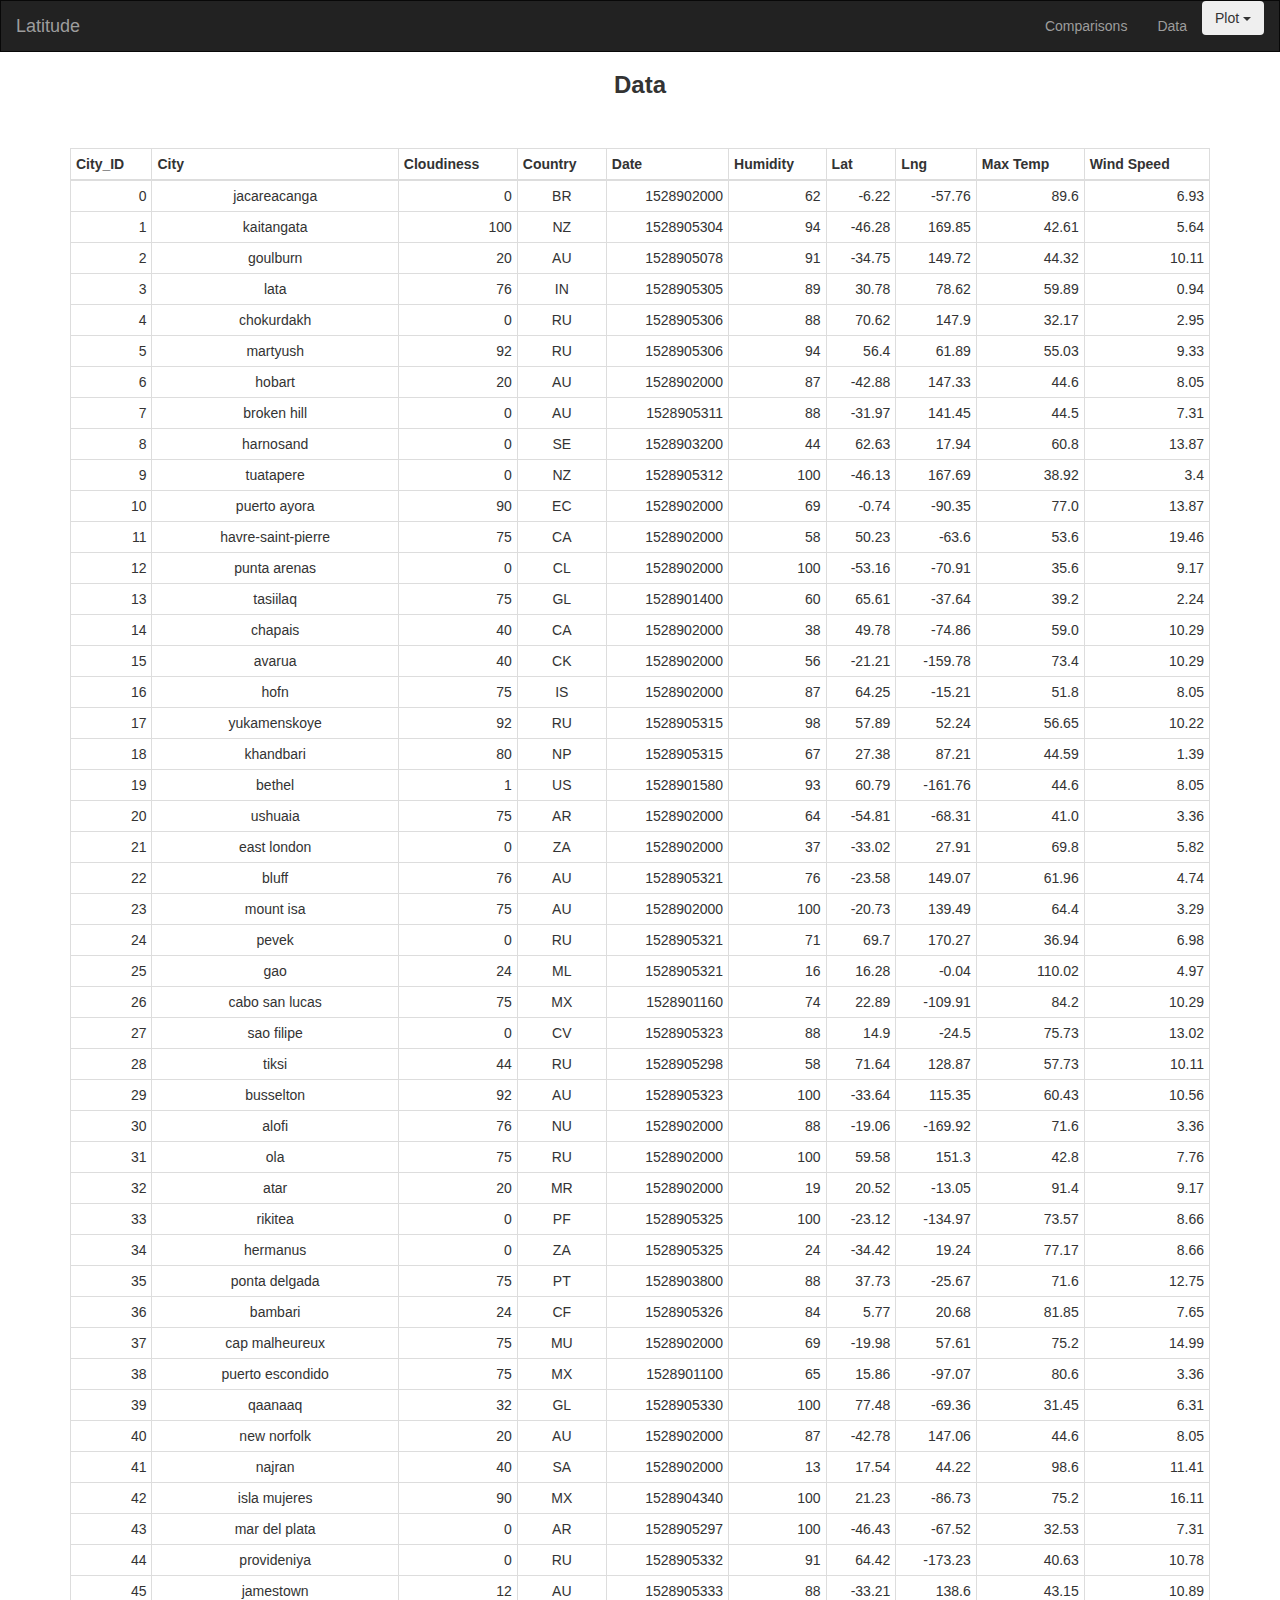
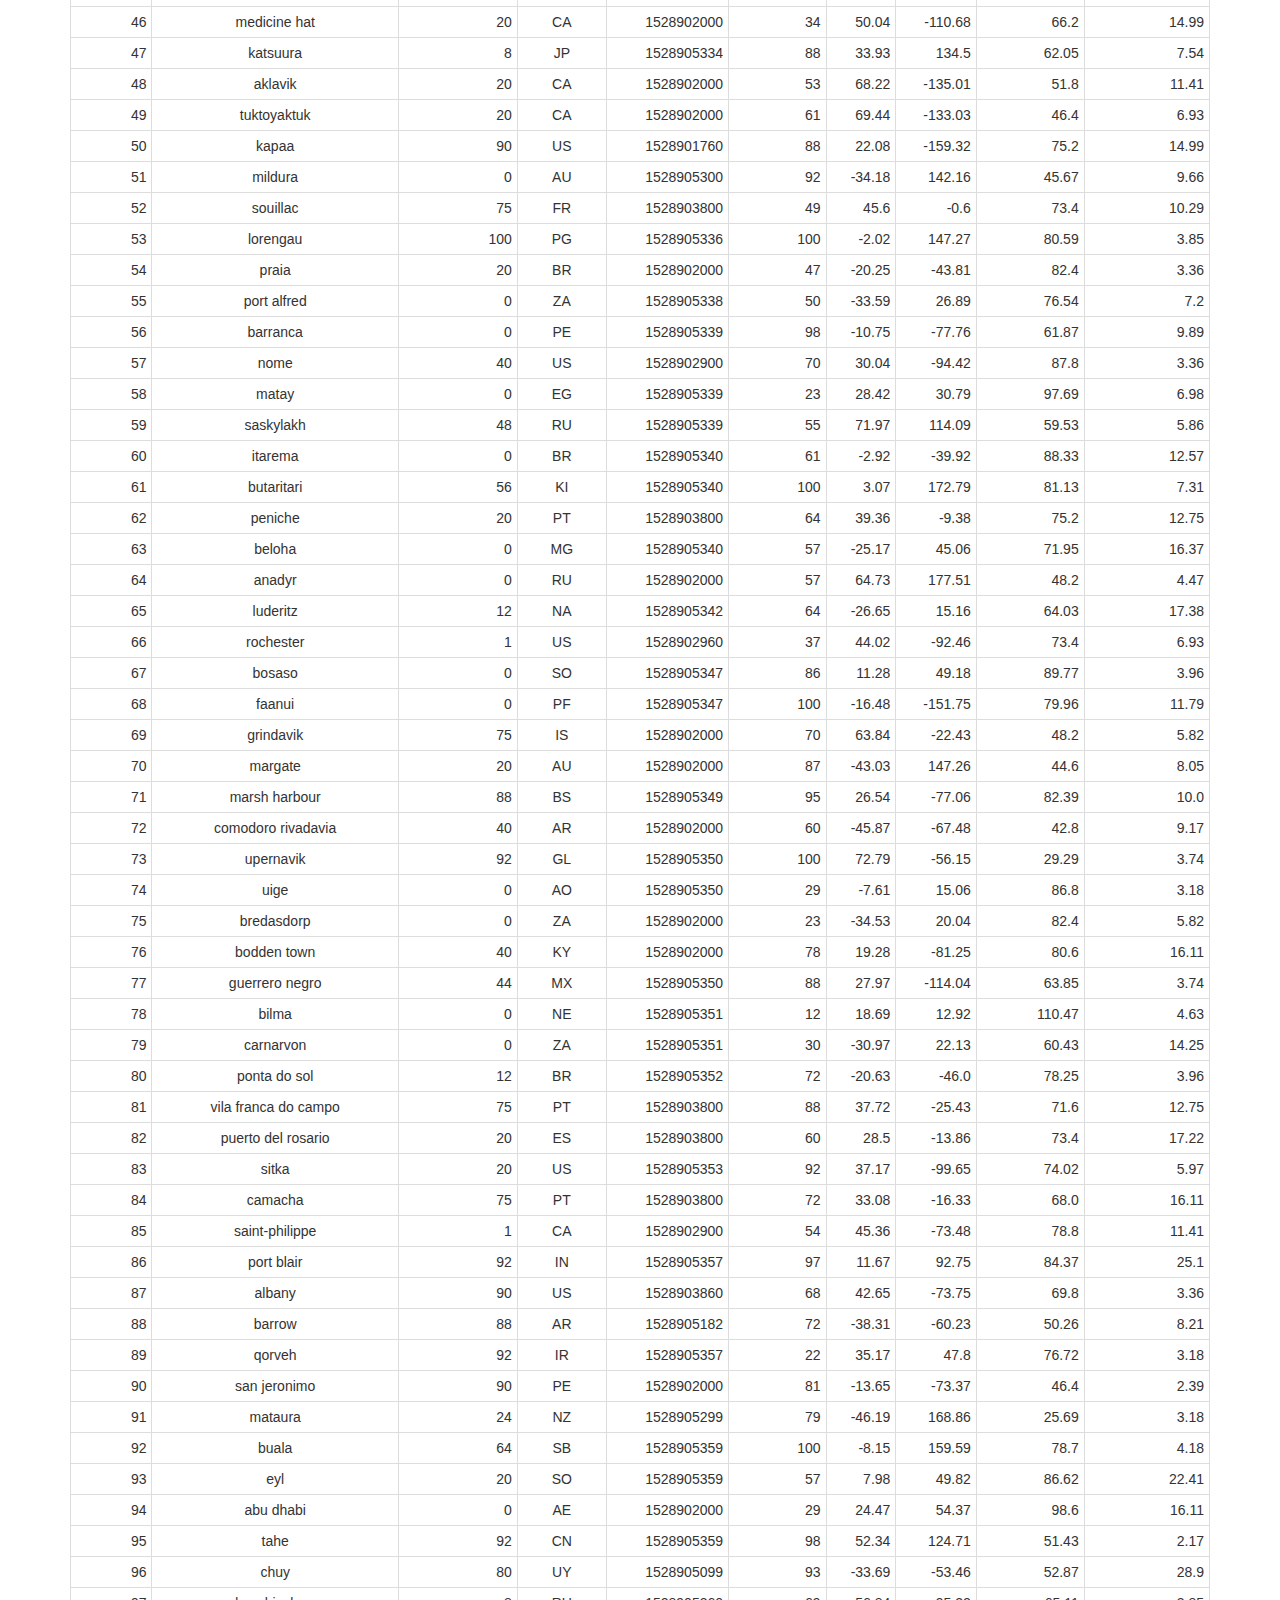
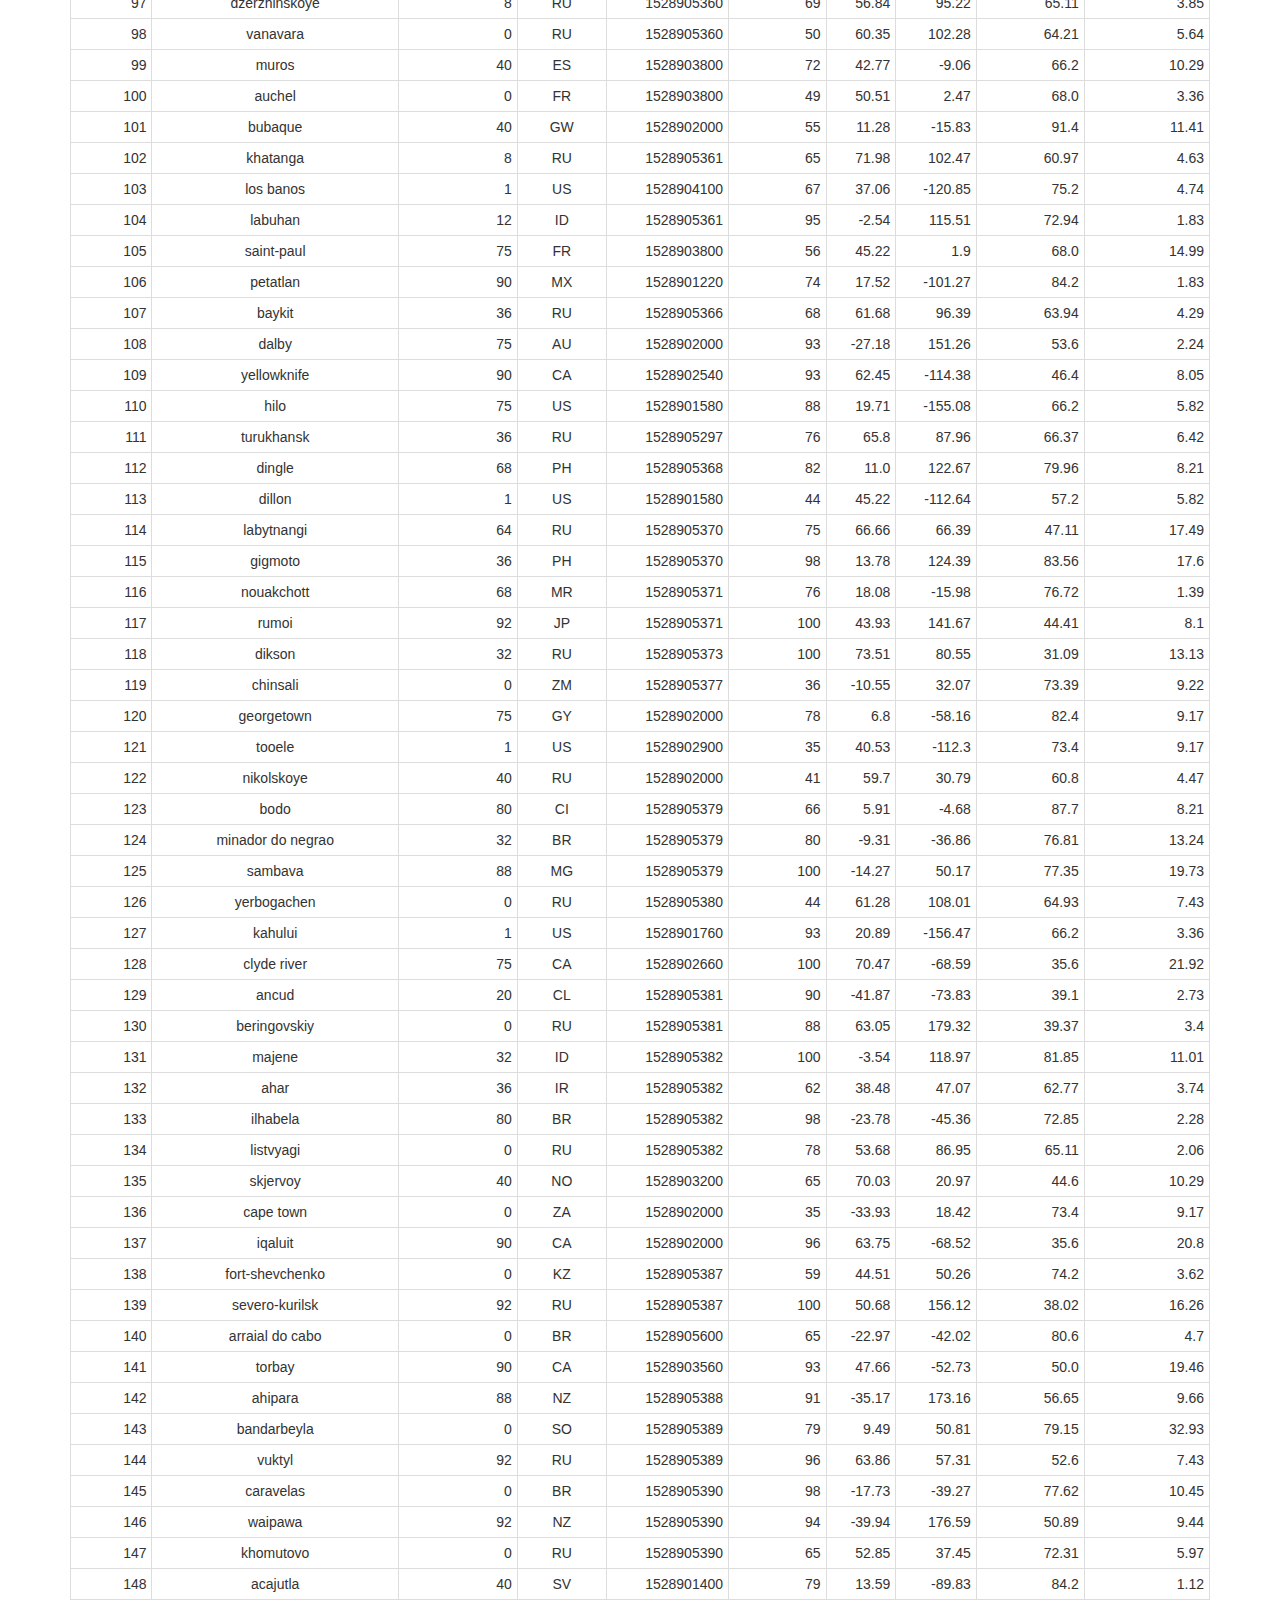
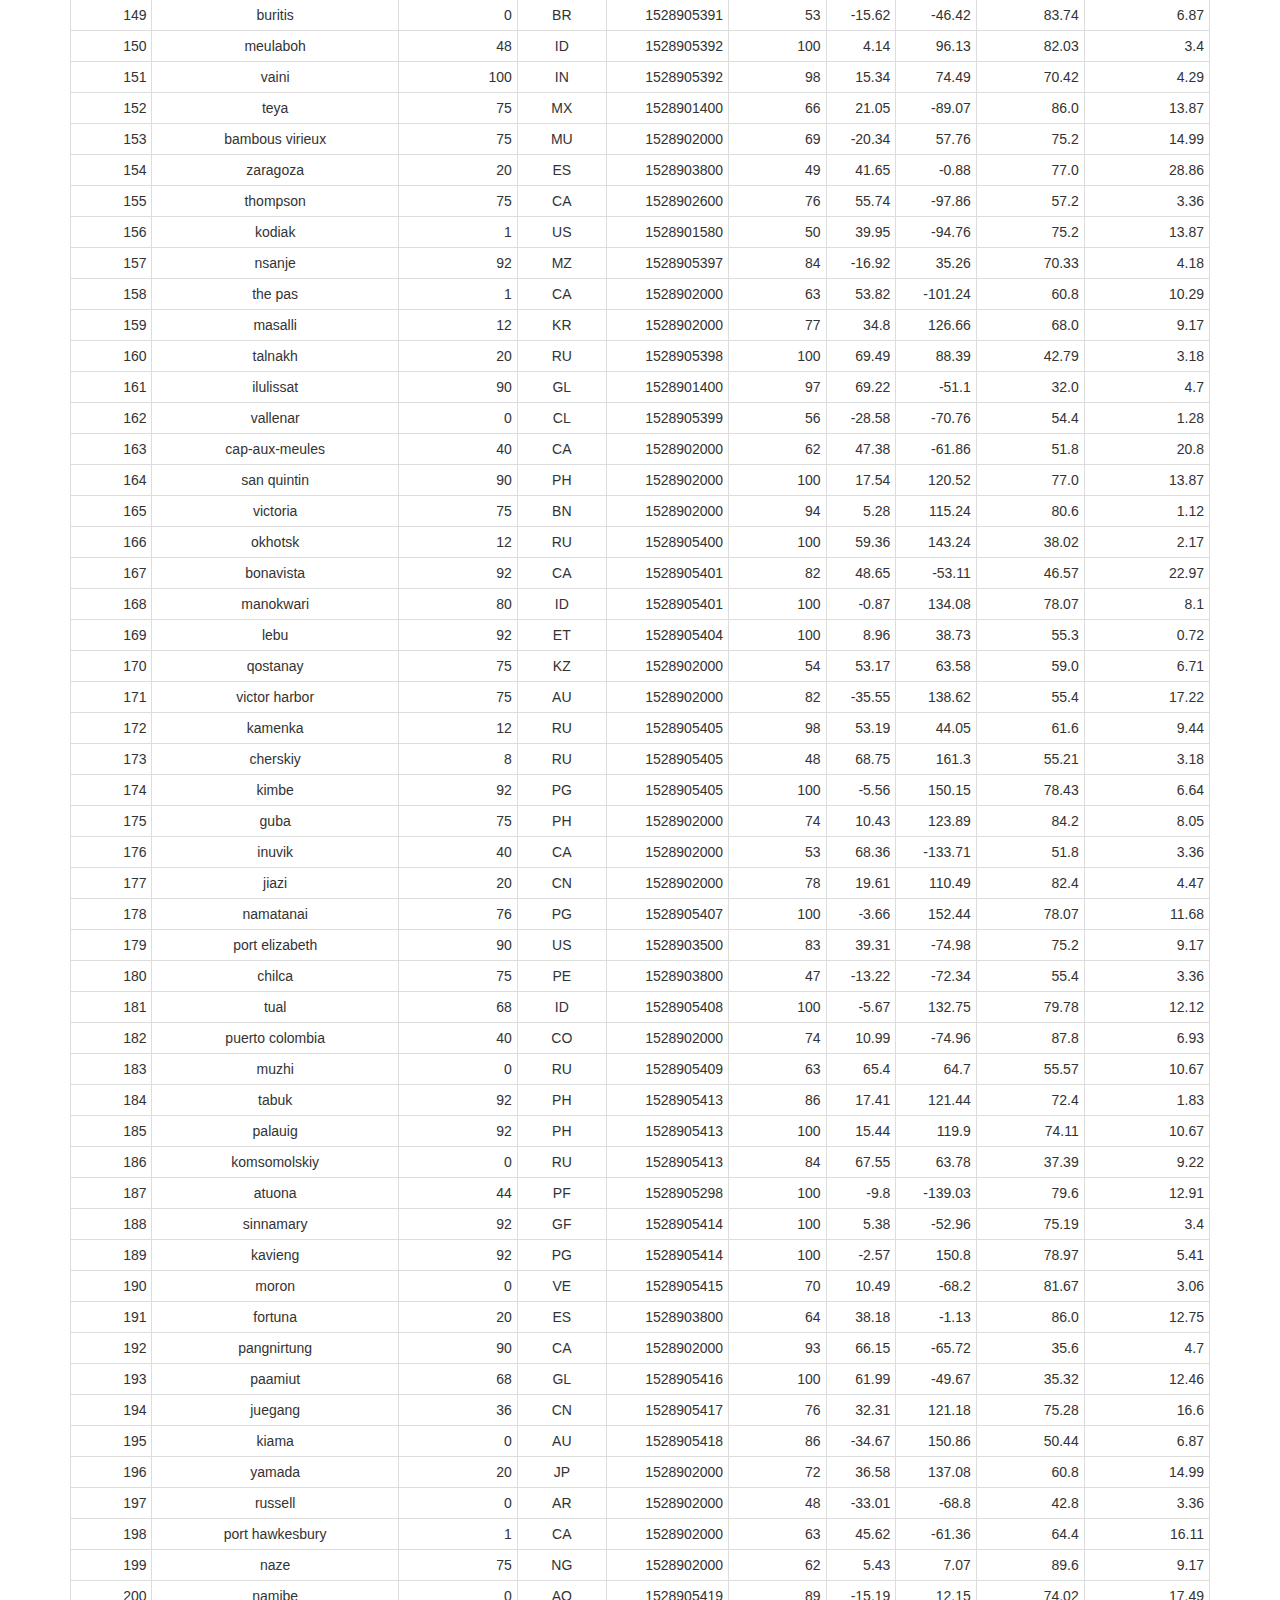
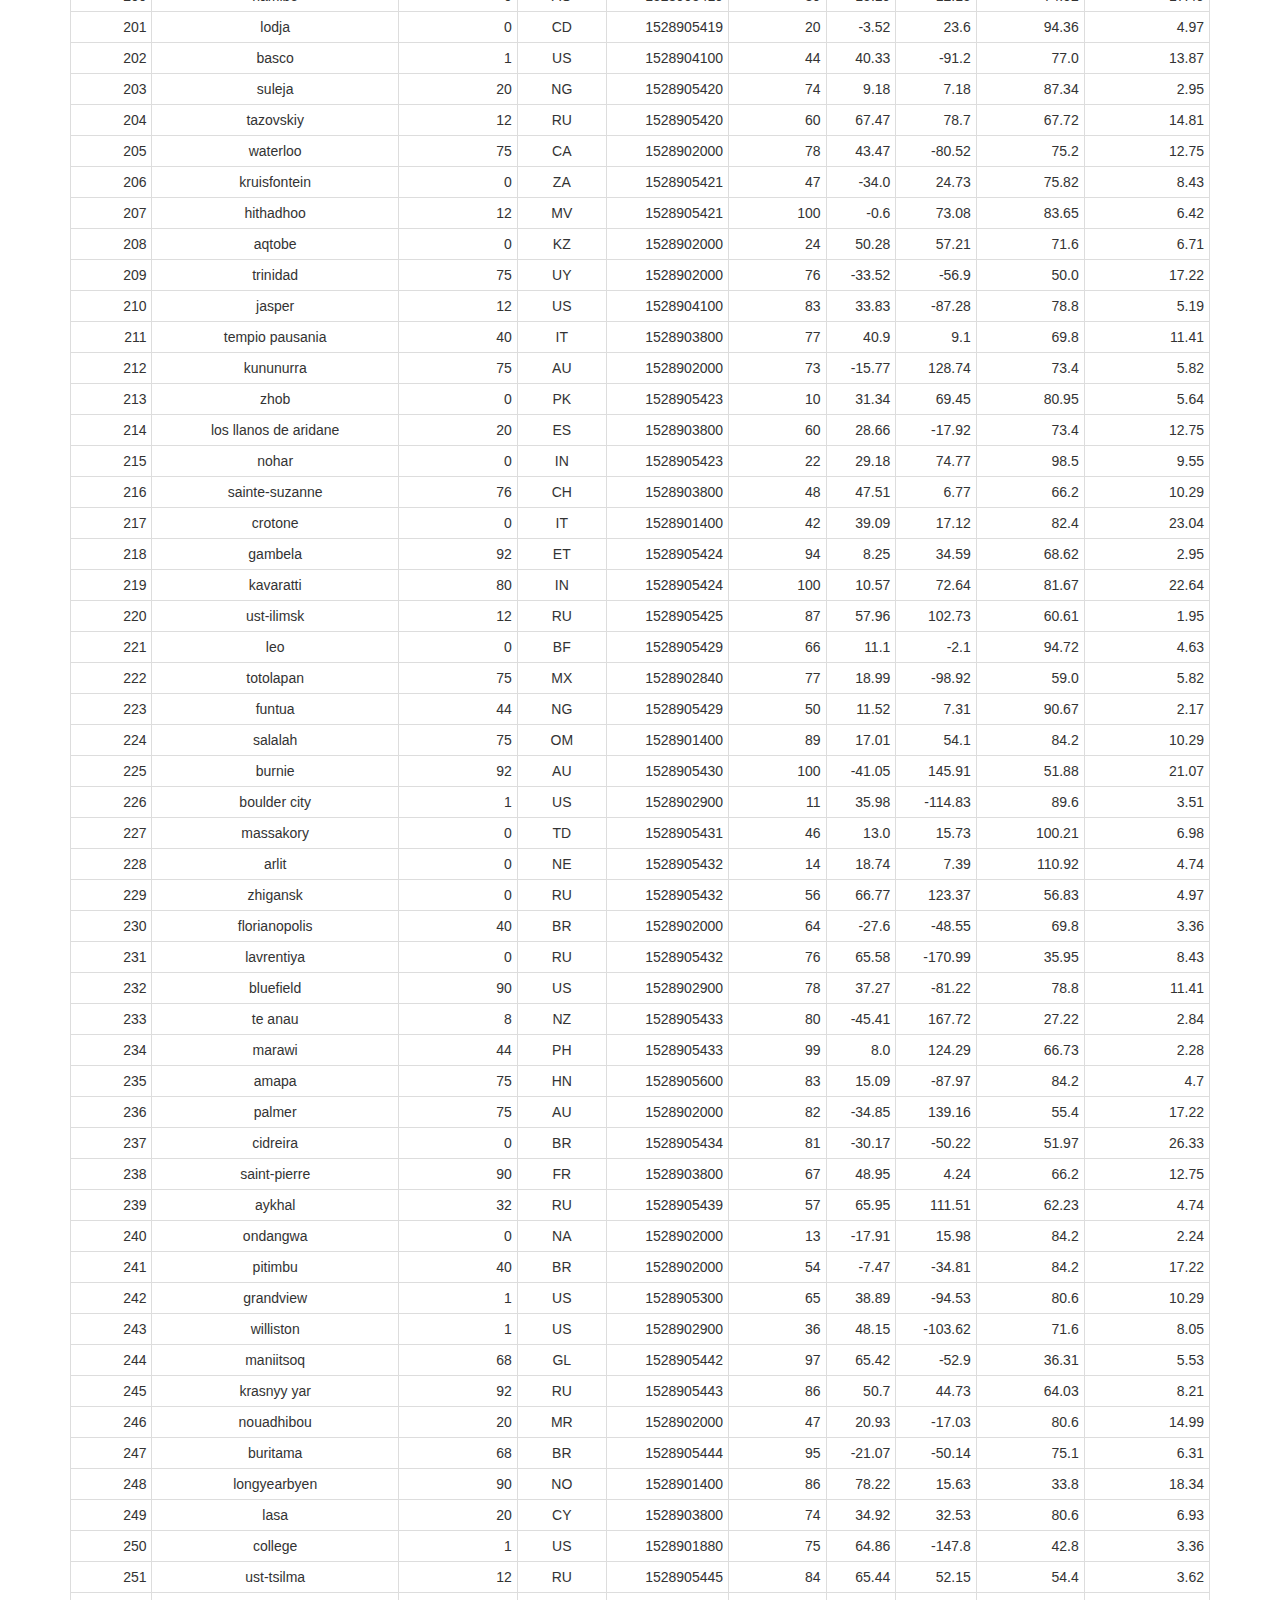
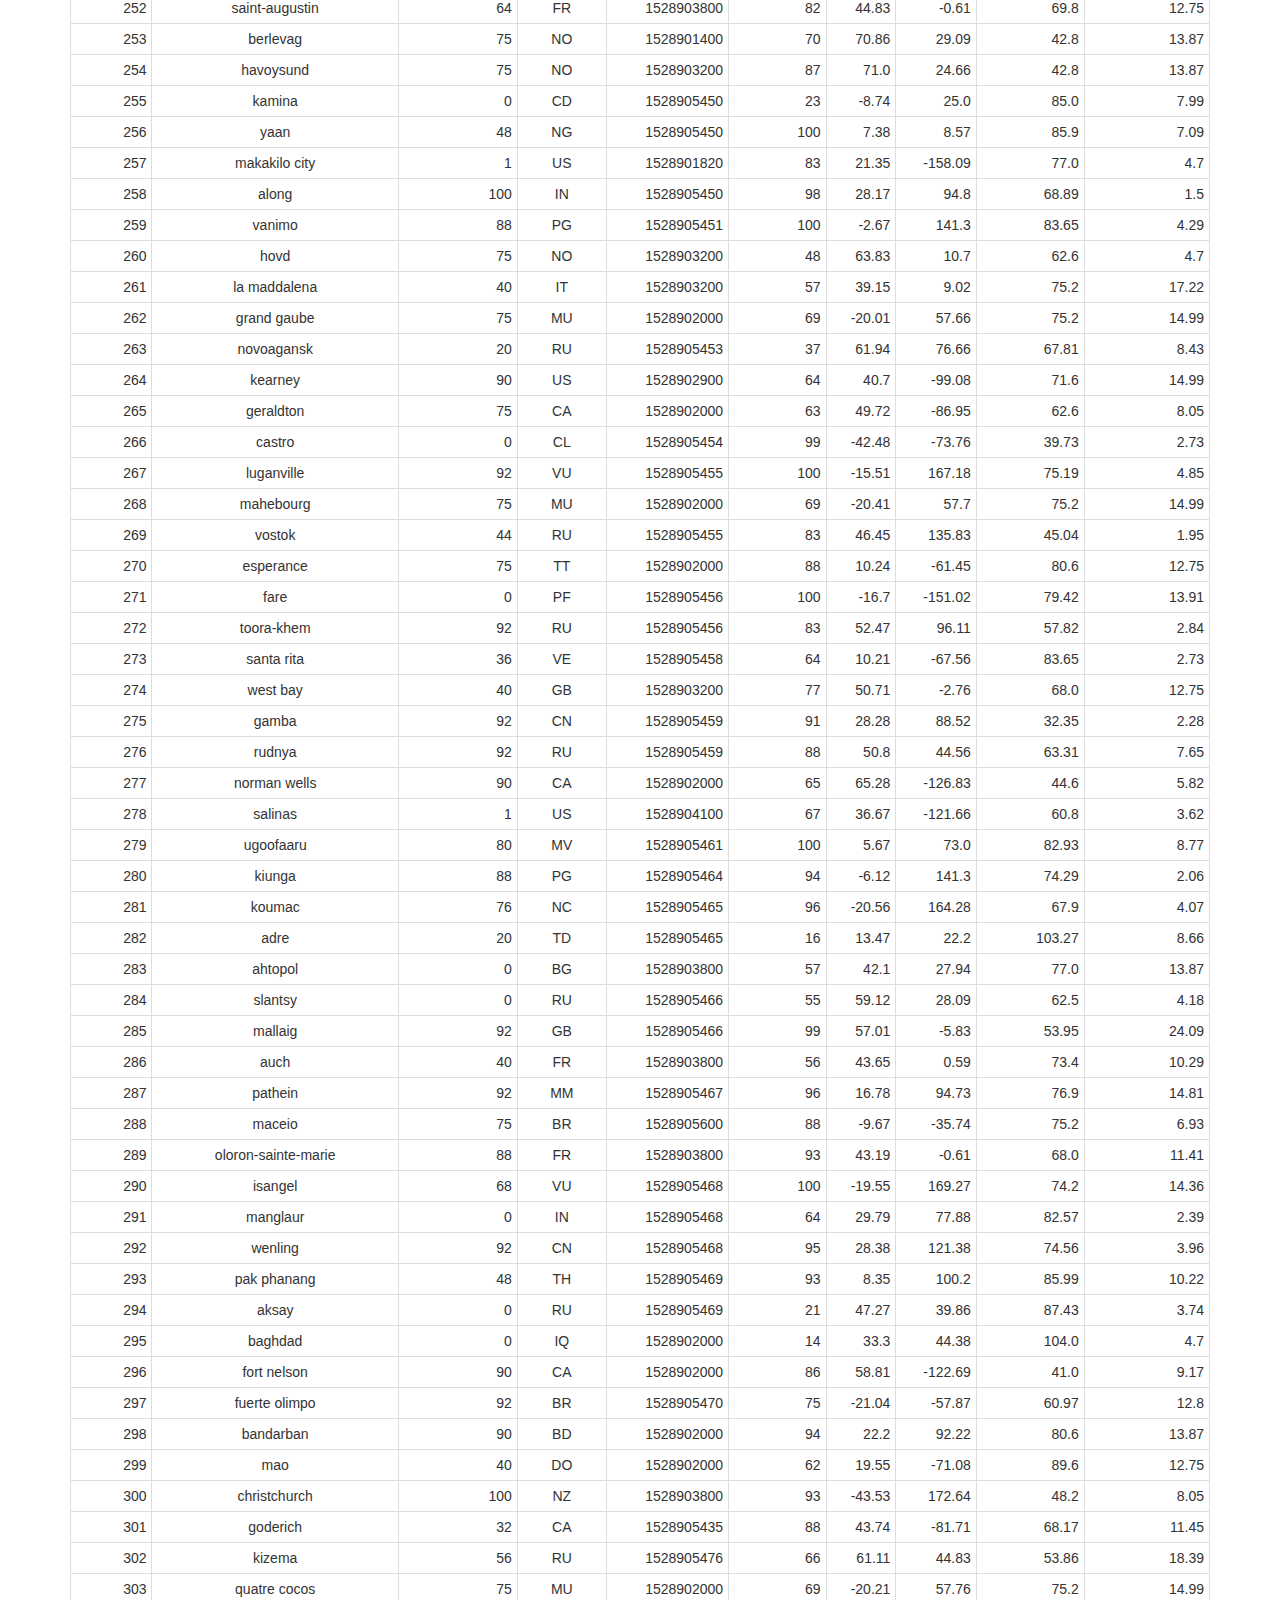
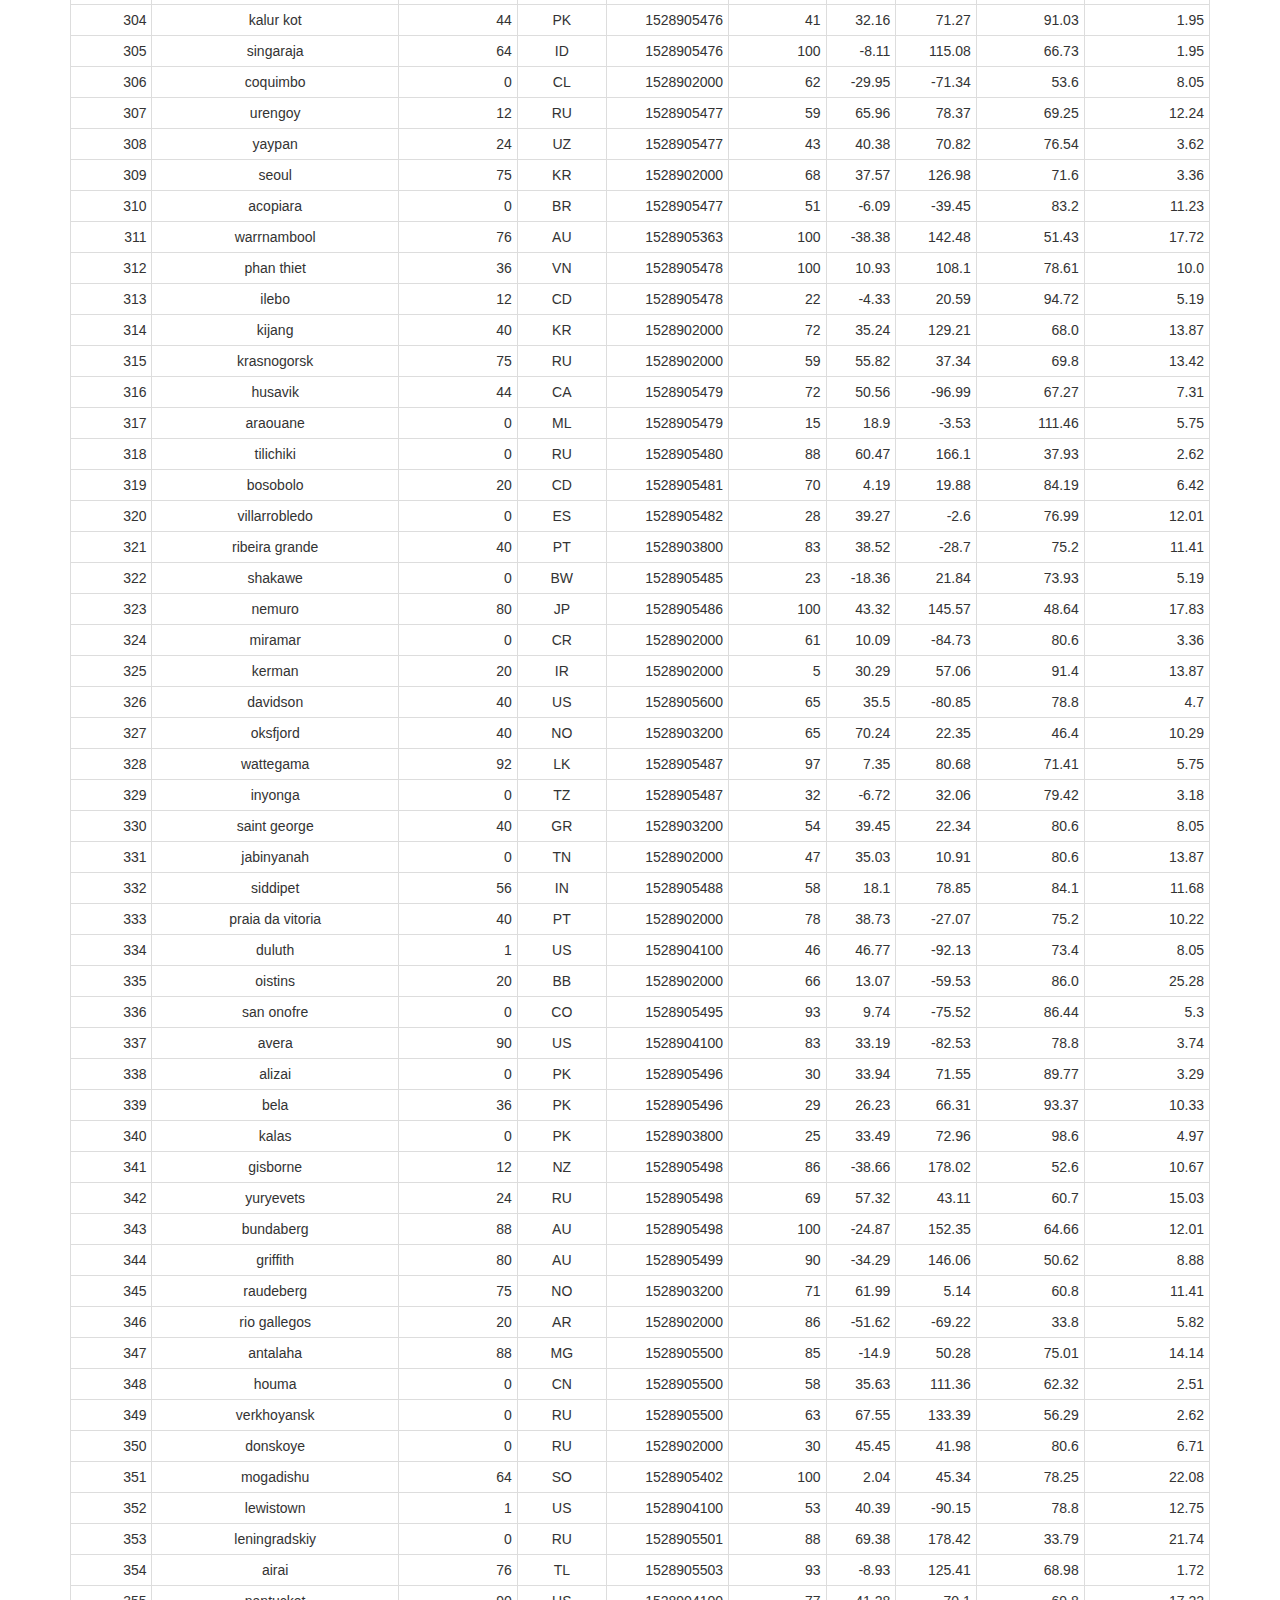
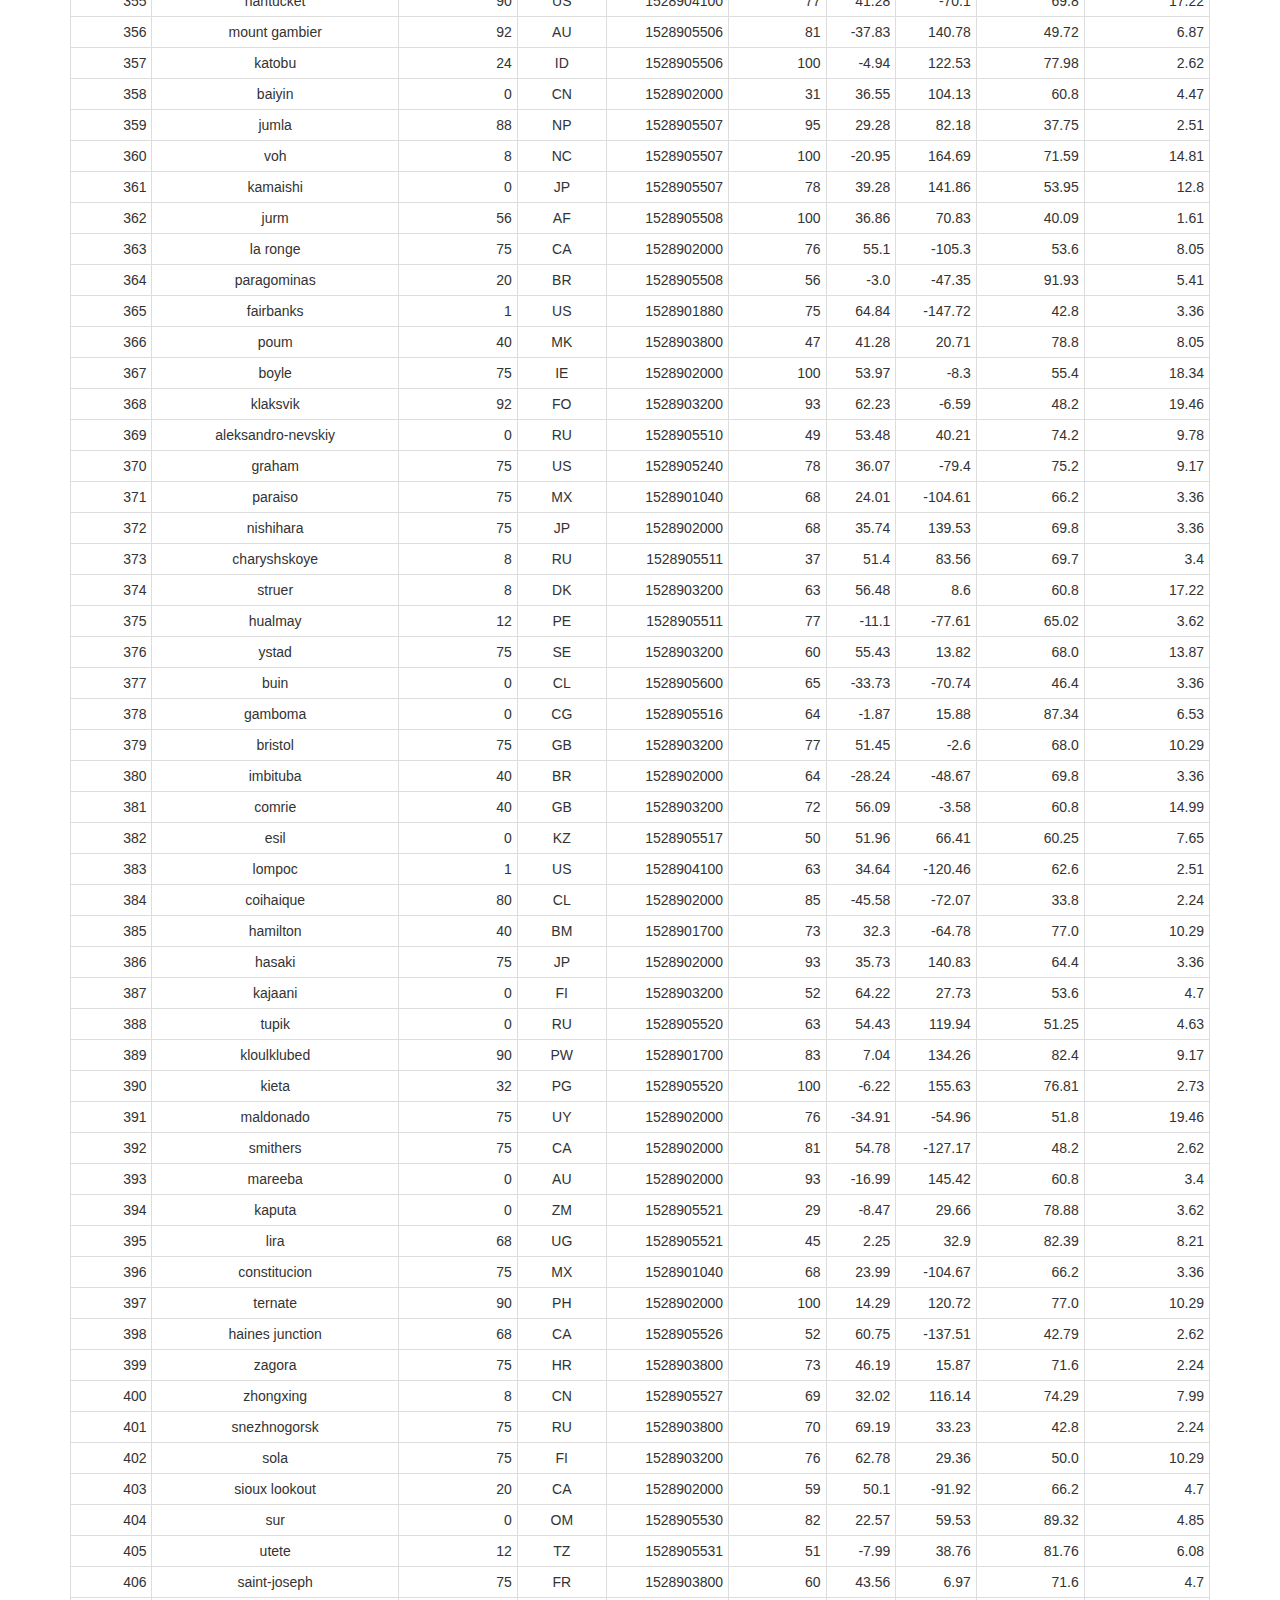
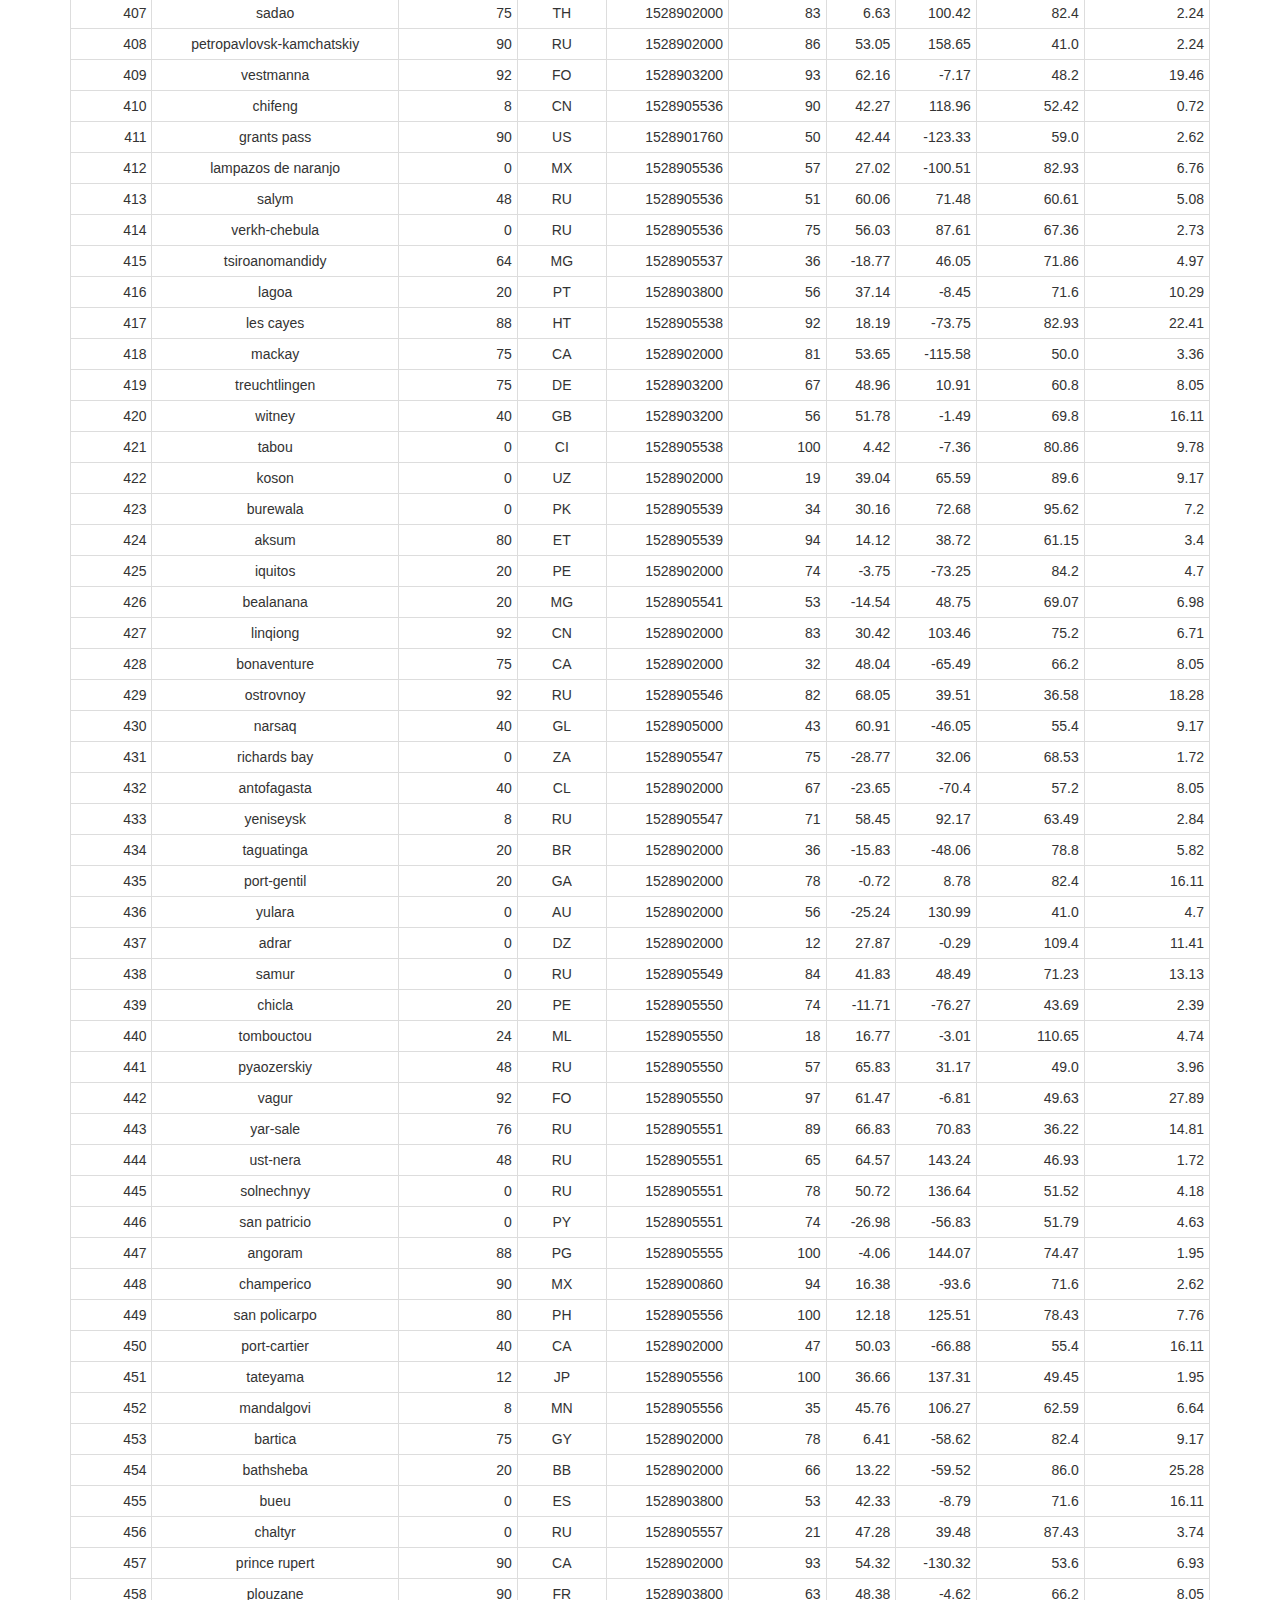
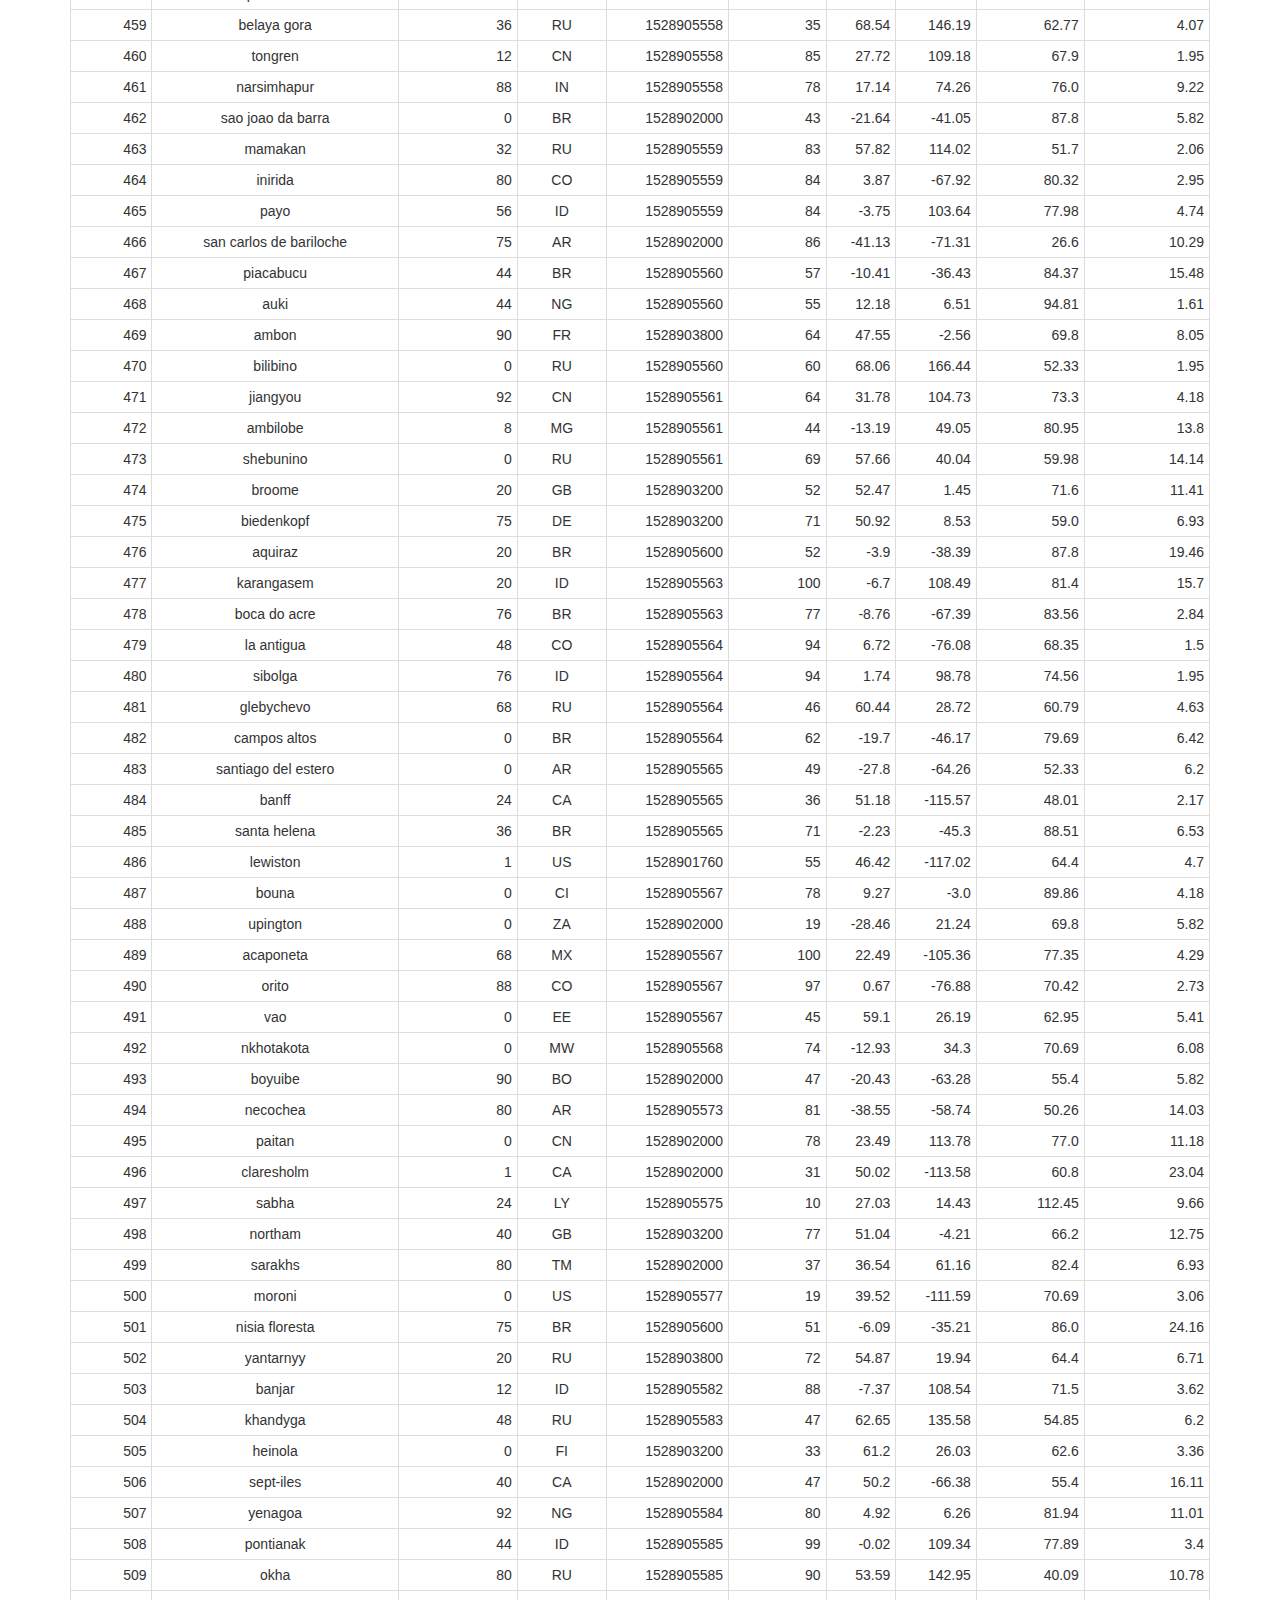
<file: Web-Design-Challenge/Data.html>
<!DOCTYPE html>
<html lang="en">
<head>
  <title>Latitude: Data</title>
  <meta charset="utf-8">
  <meta name="viewport" content="width=device-width, initial-scale=1">
  <link rel="stylesheet" href="https://maxcdn.bootstrapcdn.com/bootstrap/3.4.1/css/bootstrap.min.css">
  <script src="https://ajax.googleapis.com/ajax/libs/jquery/3.4.1/jquery.min.js"></script>
  <script src="https://maxcdn.bootstrapcdn.com/bootstrap/3.4.1/js/bootstrap.min.js"></script>
  <style>
    /* Remove the navbar's default margin-bottom and rounded borders */ 
    .navbar {
      margin-bottom: 0;
      border-radius: 0;
    }
    
    /* Add a gray background color and some padding to the footer */
    footer {
      background-color: #f2f2f2;
      padding: 25px;
    }
    
  </style>
</head>
<body>

  <nav class="navbar navbar-inverse">
    <div class="container-fluid">
      <div class="navbar-header">
        <button type="button" class="navbar-toggle" data-toggle="collapse" data-target="#myNavbar">
          <span class="icon-bar"></span>
          <span class="icon-bar"></span>
          <span class="icon-bar"></span>                        
        </button>
        <a class="navbar-brand" href="file:///C:/Users/barbo/git/DataVizClass/Web-Design-Challenge/index.html">Latitude</a>
        </div>
  
        <div class="dropdown collapse navbar-collapse" id="myNavbar">
          <ul class="nav navbar-nav navbar-right">
          <button class="btn btn-outline-dark dropdown-toggle" type="button" data-toggle="dropdown">Plot
          <span class="caret"></span></button>
          <ul class="dropdown-menu">
            <li><a href="file:///C:/Users/barbo/git/DataVizClass/Web-Design-Challenge/MaxTemp.html" target="_blank">Max Temperature</a></li>
            <li><a href="file:///C:/Users/barbo/git/DataVizClass/Web-Design-Challenge/Humidity.html" target="_blank">Humidity</a></li>
            <li><a href="file:///C:/Users/barbo/git/DataVizClass/Web-Design-Challenge/Cloudiness.html" target="_blank">Cloudiness</a></li>
            <li><a href="file:///C:/Users/barbo/git/DataVizClass/Web-Design-Challenge/WindSpeed.html" target="_blank">Wind Speed</a></li>
          </ul>

        <ul class="nav navbar-nav">
          <li><a href="file:///C:/Users/barbo/git/DataVizClass/Web-Design-Challenge/Comparisons.html" target="_blank">Comparisons</a></li>
          <li><a href="file:///C:/Users/barbo/git/DataVizClass/Web-Design-Challenge/Data.html" target="_blank">Data</a></li>
        </ul>
        </div>
    </div>
  </nav>

<div class="container text-center">    
  <h3><strong>Data</strong></h3><br>
  <div class="row">
    <div class="col-xs-12">
      <br>
      <table class="table table-bordered table-hover table-condensed">
        <thead><tr><th title="Field #1">City_ID</th>
        <th title="Field #2">City</th>
        <th title="Field #3">Cloudiness</th>
        <th title="Field #4">Country</th>
        <th title="Field #5">Date</th>
        <th title="Field #6">Humidity</th>
        <th title="Field #7">Lat</th>
        <th title="Field #8">Lng</th>
        <th title="Field #9">Max Temp</th>
        <th title="Field #10">Wind Speed</th>
        </tr></thead>
        <tbody><tr>
        <td align="right">0</td>
        <td>jacareacanga</td>
        <td align="right">0</td>
        <td>BR</td>
        <td align="right">1528902000</td>
        <td align="right">62</td>
        <td align="right">-6.22</td>
        <td align="right">-57.76</td>
        <td align="right">89.6</td>
        <td align="right">6.93</td>
        </tr>
        <tr>
        <td align="right">1</td>
        <td>kaitangata</td>
        <td align="right">100</td>
        <td>NZ</td>
        <td align="right">1528905304</td>
        <td align="right">94</td>
        <td align="right">-46.28</td>
        <td align="right">169.85</td>
        <td align="right">42.61</td>
        <td align="right">5.64</td>
        </tr>
        <tr>
        <td align="right">2</td>
        <td>goulburn</td>
        <td align="right">20</td>
        <td>AU</td>
        <td align="right">1528905078</td>
        <td align="right">91</td>
        <td align="right">-34.75</td>
        <td align="right">149.72</td>
        <td align="right">44.32</td>
        <td align="right">10.11</td>
        </tr>
        <tr>
        <td align="right">3</td>
        <td>lata</td>
        <td align="right">76</td>
        <td>IN</td>
        <td align="right">1528905305</td>
        <td align="right">89</td>
        <td align="right">30.78</td>
        <td align="right">78.62</td>
        <td align="right">59.89</td>
        <td align="right">0.94</td>
        </tr>
        <tr>
        <td align="right">4</td>
        <td>chokurdakh</td>
        <td align="right">0</td>
        <td>RU</td>
        <td align="right">1528905306</td>
        <td align="right">88</td>
        <td align="right">70.62</td>
        <td align="right">147.9</td>
        <td align="right">32.17</td>
        <td align="right">2.95</td>
        </tr>
        <tr>
        <td align="right">5</td>
        <td>martyush</td>
        <td align="right">92</td>
        <td>RU</td>
        <td align="right">1528905306</td>
        <td align="right">94</td>
        <td align="right">56.4</td>
        <td align="right">61.89</td>
        <td align="right">55.03</td>
        <td align="right">9.33</td>
        </tr>
        <tr>
        <td align="right">6</td>
        <td>hobart</td>
        <td align="right">20</td>
        <td>AU</td>
        <td align="right">1528902000</td>
        <td align="right">87</td>
        <td align="right">-42.88</td>
        <td align="right">147.33</td>
        <td align="right">44.6</td>
        <td align="right">8.05</td>
        </tr>
        <tr>
        <td align="right">7</td>
        <td>broken hill</td>
        <td align="right">0</td>
        <td>AU</td>
        <td align="right">1528905311</td>
        <td align="right">88</td>
        <td align="right">-31.97</td>
        <td align="right">141.45</td>
        <td align="right">44.5</td>
        <td align="right">7.31</td>
        </tr>
        <tr>
        <td align="right">8</td>
        <td>harnosand</td>
        <td align="right">0</td>
        <td>SE</td>
        <td align="right">1528903200</td>
        <td align="right">44</td>
        <td align="right">62.63</td>
        <td align="right">17.94</td>
        <td align="right">60.8</td>
        <td align="right">13.87</td>
        </tr>
        <tr>
        <td align="right">9</td>
        <td>tuatapere</td>
        <td align="right">0</td>
        <td>NZ</td>
        <td align="right">1528905312</td>
        <td align="right">100</td>
        <td align="right">-46.13</td>
        <td align="right">167.69</td>
        <td align="right">38.92</td>
        <td align="right">3.4</td>
        </tr>
        <tr>
        <td align="right">10</td>
        <td>puerto ayora</td>
        <td align="right">90</td>
        <td>EC</td>
        <td align="right">1528902000</td>
        <td align="right">69</td>
        <td align="right">-0.74</td>
        <td align="right">-90.35</td>
        <td align="right">77.0</td>
        <td align="right">13.87</td>
        </tr>
        <tr>
        <td align="right">11</td>
        <td>havre-saint-pierre</td>
        <td align="right">75</td>
        <td>CA</td>
        <td align="right">1528902000</td>
        <td align="right">58</td>
        <td align="right">50.23</td>
        <td align="right">-63.6</td>
        <td align="right">53.6</td>
        <td align="right">19.46</td>
        </tr>
        <tr>
        <td align="right">12</td>
        <td>punta arenas</td>
        <td align="right">0</td>
        <td>CL</td>
        <td align="right">1528902000</td>
        <td align="right">100</td>
        <td align="right">-53.16</td>
        <td align="right">-70.91</td>
        <td align="right">35.6</td>
        <td align="right">9.17</td>
        </tr>
        <tr>
        <td align="right">13</td>
        <td>tasiilaq</td>
        <td align="right">75</td>
        <td>GL</td>
        <td align="right">1528901400</td>
        <td align="right">60</td>
        <td align="right">65.61</td>
        <td align="right">-37.64</td>
        <td align="right">39.2</td>
        <td align="right">2.24</td>
        </tr>
        <tr>
        <td align="right">14</td>
        <td>chapais</td>
        <td align="right">40</td>
        <td>CA</td>
        <td align="right">1528902000</td>
        <td align="right">38</td>
        <td align="right">49.78</td>
        <td align="right">-74.86</td>
        <td align="right">59.0</td>
        <td align="right">10.29</td>
        </tr>
        <tr>
        <td align="right">15</td>
        <td>avarua</td>
        <td align="right">40</td>
        <td>CK</td>
        <td align="right">1528902000</td>
        <td align="right">56</td>
        <td align="right">-21.21</td>
        <td align="right">-159.78</td>
        <td align="right">73.4</td>
        <td align="right">10.29</td>
        </tr>
        <tr>
        <td align="right">16</td>
        <td>hofn</td>
        <td align="right">75</td>
        <td>IS</td>
        <td align="right">1528902000</td>
        <td align="right">87</td>
        <td align="right">64.25</td>
        <td align="right">-15.21</td>
        <td align="right">51.8</td>
        <td align="right">8.05</td>
        </tr>
        <tr>
        <td align="right">17</td>
        <td>yukamenskoye</td>
        <td align="right">92</td>
        <td>RU</td>
        <td align="right">1528905315</td>
        <td align="right">98</td>
        <td align="right">57.89</td>
        <td align="right">52.24</td>
        <td align="right">56.65</td>
        <td align="right">10.22</td>
        </tr>
        <tr>
        <td align="right">18</td>
        <td>khandbari</td>
        <td align="right">80</td>
        <td>NP</td>
        <td align="right">1528905315</td>
        <td align="right">67</td>
        <td align="right">27.38</td>
        <td align="right">87.21</td>
        <td align="right">44.59</td>
        <td align="right">1.39</td>
        </tr>
        <tr>
        <td align="right">19</td>
        <td>bethel</td>
        <td align="right">1</td>
        <td>US</td>
        <td align="right">1528901580</td>
        <td align="right">93</td>
        <td align="right">60.79</td>
        <td align="right">-161.76</td>
        <td align="right">44.6</td>
        <td align="right">8.05</td>
        </tr>
        <tr>
        <td align="right">20</td>
        <td>ushuaia</td>
        <td align="right">75</td>
        <td>AR</td>
        <td align="right">1528902000</td>
        <td align="right">64</td>
        <td align="right">-54.81</td>
        <td align="right">-68.31</td>
        <td align="right">41.0</td>
        <td align="right">3.36</td>
        </tr>
        <tr>
        <td align="right">21</td>
        <td>east london</td>
        <td align="right">0</td>
        <td>ZA</td>
        <td align="right">1528902000</td>
        <td align="right">37</td>
        <td align="right">-33.02</td>
        <td align="right">27.91</td>
        <td align="right">69.8</td>
        <td align="right">5.82</td>
        </tr>
        <tr>
        <td align="right">22</td>
        <td>bluff</td>
        <td align="right">76</td>
        <td>AU</td>
        <td align="right">1528905321</td>
        <td align="right">76</td>
        <td align="right">-23.58</td>
        <td align="right">149.07</td>
        <td align="right">61.96</td>
        <td align="right">4.74</td>
        </tr>
        <tr>
        <td align="right">23</td>
        <td>mount isa</td>
        <td align="right">75</td>
        <td>AU</td>
        <td align="right">1528902000</td>
        <td align="right">100</td>
        <td align="right">-20.73</td>
        <td align="right">139.49</td>
        <td align="right">64.4</td>
        <td align="right">3.29</td>
        </tr>
        <tr>
        <td align="right">24</td>
        <td>pevek</td>
        <td align="right">0</td>
        <td>RU</td>
        <td align="right">1528905321</td>
        <td align="right">71</td>
        <td align="right">69.7</td>
        <td align="right">170.27</td>
        <td align="right">36.94</td>
        <td align="right">6.98</td>
        </tr>
        <tr>
        <td align="right">25</td>
        <td>gao</td>
        <td align="right">24</td>
        <td>ML</td>
        <td align="right">1528905321</td>
        <td align="right">16</td>
        <td align="right">16.28</td>
        <td align="right">-0.04</td>
        <td align="right">110.02</td>
        <td align="right">4.97</td>
        </tr>
        <tr>
        <td align="right">26</td>
        <td>cabo san lucas</td>
        <td align="right">75</td>
        <td>MX</td>
        <td align="right">1528901160</td>
        <td align="right">74</td>
        <td align="right">22.89</td>
        <td align="right">-109.91</td>
        <td align="right">84.2</td>
        <td align="right">10.29</td>
        </tr>
        <tr>
        <td align="right">27</td>
        <td>sao filipe</td>
        <td align="right">0</td>
        <td>CV</td>
        <td align="right">1528905323</td>
        <td align="right">88</td>
        <td align="right">14.9</td>
        <td align="right">-24.5</td>
        <td align="right">75.73</td>
        <td align="right">13.02</td>
        </tr>
        <tr>
        <td align="right">28</td>
        <td>tiksi</td>
        <td align="right">44</td>
        <td>RU</td>
        <td align="right">1528905298</td>
        <td align="right">58</td>
        <td align="right">71.64</td>
        <td align="right">128.87</td>
        <td align="right">57.73</td>
        <td align="right">10.11</td>
        </tr>
        <tr>
        <td align="right">29</td>
        <td>busselton</td>
        <td align="right">92</td>
        <td>AU</td>
        <td align="right">1528905323</td>
        <td align="right">100</td>
        <td align="right">-33.64</td>
        <td align="right">115.35</td>
        <td align="right">60.43</td>
        <td align="right">10.56</td>
        </tr>
        <tr>
        <td align="right">30</td>
        <td>alofi</td>
        <td align="right">76</td>
        <td>NU</td>
        <td align="right">1528902000</td>
        <td align="right">88</td>
        <td align="right">-19.06</td>
        <td align="right">-169.92</td>
        <td align="right">71.6</td>
        <td align="right">3.36</td>
        </tr>
        <tr>
        <td align="right">31</td>
        <td>ola</td>
        <td align="right">75</td>
        <td>RU</td>
        <td align="right">1528902000</td>
        <td align="right">100</td>
        <td align="right">59.58</td>
        <td align="right">151.3</td>
        <td align="right">42.8</td>
        <td align="right">7.76</td>
        </tr>
        <tr>
        <td align="right">32</td>
        <td>atar</td>
        <td align="right">20</td>
        <td>MR</td>
        <td align="right">1528902000</td>
        <td align="right">19</td>
        <td align="right">20.52</td>
        <td align="right">-13.05</td>
        <td align="right">91.4</td>
        <td align="right">9.17</td>
        </tr>
        <tr>
        <td align="right">33</td>
        <td>rikitea</td>
        <td align="right">0</td>
        <td>PF</td>
        <td align="right">1528905325</td>
        <td align="right">100</td>
        <td align="right">-23.12</td>
        <td align="right">-134.97</td>
        <td align="right">73.57</td>
        <td align="right">8.66</td>
        </tr>
        <tr>
        <td align="right">34</td>
        <td>hermanus</td>
        <td align="right">0</td>
        <td>ZA</td>
        <td align="right">1528905325</td>
        <td align="right">24</td>
        <td align="right">-34.42</td>
        <td align="right">19.24</td>
        <td align="right">77.17</td>
        <td align="right">8.66</td>
        </tr>
        <tr>
        <td align="right">35</td>
        <td>ponta delgada</td>
        <td align="right">75</td>
        <td>PT</td>
        <td align="right">1528903800</td>
        <td align="right">88</td>
        <td align="right">37.73</td>
        <td align="right">-25.67</td>
        <td align="right">71.6</td>
        <td align="right">12.75</td>
        </tr>
        <tr>
        <td align="right">36</td>
        <td>bambari</td>
        <td align="right">24</td>
        <td>CF</td>
        <td align="right">1528905326</td>
        <td align="right">84</td>
        <td align="right">5.77</td>
        <td align="right">20.68</td>
        <td align="right">81.85</td>
        <td align="right">7.65</td>
        </tr>
        <tr>
        <td align="right">37</td>
        <td>cap malheureux</td>
        <td align="right">75</td>
        <td>MU</td>
        <td align="right">1528902000</td>
        <td align="right">69</td>
        <td align="right">-19.98</td>
        <td align="right">57.61</td>
        <td align="right">75.2</td>
        <td align="right">14.99</td>
        </tr>
        <tr>
        <td align="right">38</td>
        <td>puerto escondido</td>
        <td align="right">75</td>
        <td>MX</td>
        <td align="right">1528901100</td>
        <td align="right">65</td>
        <td align="right">15.86</td>
        <td align="right">-97.07</td>
        <td align="right">80.6</td>
        <td align="right">3.36</td>
        </tr>
        <tr>
        <td align="right">39</td>
        <td>qaanaaq</td>
        <td align="right">32</td>
        <td>GL</td>
        <td align="right">1528905330</td>
        <td align="right">100</td>
        <td align="right">77.48</td>
        <td align="right">-69.36</td>
        <td align="right">31.45</td>
        <td align="right">6.31</td>
        </tr>
        <tr>
        <td align="right">40</td>
        <td>new norfolk</td>
        <td align="right">20</td>
        <td>AU</td>
        <td align="right">1528902000</td>
        <td align="right">87</td>
        <td align="right">-42.78</td>
        <td align="right">147.06</td>
        <td align="right">44.6</td>
        <td align="right">8.05</td>
        </tr>
        <tr>
        <td align="right">41</td>
        <td>najran</td>
        <td align="right">40</td>
        <td>SA</td>
        <td align="right">1528902000</td>
        <td align="right">13</td>
        <td align="right">17.54</td>
        <td align="right">44.22</td>
        <td align="right">98.6</td>
        <td align="right">11.41</td>
        </tr>
        <tr>
        <td align="right">42</td>
        <td>isla mujeres</td>
        <td align="right">90</td>
        <td>MX</td>
        <td align="right">1528904340</td>
        <td align="right">100</td>
        <td align="right">21.23</td>
        <td align="right">-86.73</td>
        <td align="right">75.2</td>
        <td align="right">16.11</td>
        </tr>
        <tr>
        <td align="right">43</td>
        <td>mar del plata</td>
        <td align="right">0</td>
        <td>AR</td>
        <td align="right">1528905297</td>
        <td align="right">100</td>
        <td align="right">-46.43</td>
        <td align="right">-67.52</td>
        <td align="right">32.53</td>
        <td align="right">7.31</td>
        </tr>
        <tr>
        <td align="right">44</td>
        <td>provideniya</td>
        <td align="right">0</td>
        <td>RU</td>
        <td align="right">1528905332</td>
        <td align="right">91</td>
        <td align="right">64.42</td>
        <td align="right">-173.23</td>
        <td align="right">40.63</td>
        <td align="right">10.78</td>
        </tr>
        <tr>
        <td align="right">45</td>
        <td>jamestown</td>
        <td align="right">12</td>
        <td>AU</td>
        <td align="right">1528905333</td>
        <td align="right">88</td>
        <td align="right">-33.21</td>
        <td align="right">138.6</td>
        <td align="right">43.15</td>
        <td align="right">10.89</td>
        </tr>
        <tr>
        <td align="right">46</td>
        <td>medicine hat</td>
        <td align="right">20</td>
        <td>CA</td>
        <td align="right">1528902000</td>
        <td align="right">34</td>
        <td align="right">50.04</td>
        <td align="right">-110.68</td>
        <td align="right">66.2</td>
        <td align="right">14.99</td>
        </tr>
        <tr>
        <td align="right">47</td>
        <td>katsuura</td>
        <td align="right">8</td>
        <td>JP</td>
        <td align="right">1528905334</td>
        <td align="right">88</td>
        <td align="right">33.93</td>
        <td align="right">134.5</td>
        <td align="right">62.05</td>
        <td align="right">7.54</td>
        </tr>
        <tr>
        <td align="right">48</td>
        <td>aklavik</td>
        <td align="right">20</td>
        <td>CA</td>
        <td align="right">1528902000</td>
        <td align="right">53</td>
        <td align="right">68.22</td>
        <td align="right">-135.01</td>
        <td align="right">51.8</td>
        <td align="right">11.41</td>
        </tr>
        <tr>
        <td align="right">49</td>
        <td>tuktoyaktuk</td>
        <td align="right">20</td>
        <td>CA</td>
        <td align="right">1528902000</td>
        <td align="right">61</td>
        <td align="right">69.44</td>
        <td align="right">-133.03</td>
        <td align="right">46.4</td>
        <td align="right">6.93</td>
        </tr>
        <tr>
        <td align="right">50</td>
        <td>kapaa</td>
        <td align="right">90</td>
        <td>US</td>
        <td align="right">1528901760</td>
        <td align="right">88</td>
        <td align="right">22.08</td>
        <td align="right">-159.32</td>
        <td align="right">75.2</td>
        <td align="right">14.99</td>
        </tr>
        <tr>
        <td align="right">51</td>
        <td>mildura</td>
        <td align="right">0</td>
        <td>AU</td>
        <td align="right">1528905300</td>
        <td align="right">92</td>
        <td align="right">-34.18</td>
        <td align="right">142.16</td>
        <td align="right">45.67</td>
        <td align="right">9.66</td>
        </tr>
        <tr>
        <td align="right">52</td>
        <td>souillac</td>
        <td align="right">75</td>
        <td>FR</td>
        <td align="right">1528903800</td>
        <td align="right">49</td>
        <td align="right">45.6</td>
        <td align="right">-0.6</td>
        <td align="right">73.4</td>
        <td align="right">10.29</td>
        </tr>
        <tr>
        <td align="right">53</td>
        <td>lorengau</td>
        <td align="right">100</td>
        <td>PG</td>
        <td align="right">1528905336</td>
        <td align="right">100</td>
        <td align="right">-2.02</td>
        <td align="right">147.27</td>
        <td align="right">80.59</td>
        <td align="right">3.85</td>
        </tr>
        <tr>
        <td align="right">54</td>
        <td>praia</td>
        <td align="right">20</td>
        <td>BR</td>
        <td align="right">1528902000</td>
        <td align="right">47</td>
        <td align="right">-20.25</td>
        <td align="right">-43.81</td>
        <td align="right">82.4</td>
        <td align="right">3.36</td>
        </tr>
        <tr>
        <td align="right">55</td>
        <td>port alfred</td>
        <td align="right">0</td>
        <td>ZA</td>
        <td align="right">1528905338</td>
        <td align="right">50</td>
        <td align="right">-33.59</td>
        <td align="right">26.89</td>
        <td align="right">76.54</td>
        <td align="right">7.2</td>
        </tr>
        <tr>
        <td align="right">56</td>
        <td>barranca</td>
        <td align="right">0</td>
        <td>PE</td>
        <td align="right">1528905339</td>
        <td align="right">98</td>
        <td align="right">-10.75</td>
        <td align="right">-77.76</td>
        <td align="right">61.87</td>
        <td align="right">9.89</td>
        </tr>
        <tr>
        <td align="right">57</td>
        <td>nome</td>
        <td align="right">40</td>
        <td>US</td>
        <td align="right">1528902900</td>
        <td align="right">70</td>
        <td align="right">30.04</td>
        <td align="right">-94.42</td>
        <td align="right">87.8</td>
        <td align="right">3.36</td>
        </tr>
        <tr>
        <td align="right">58</td>
        <td>matay</td>
        <td align="right">0</td>
        <td>EG</td>
        <td align="right">1528905339</td>
        <td align="right">23</td>
        <td align="right">28.42</td>
        <td align="right">30.79</td>
        <td align="right">97.69</td>
        <td align="right">6.98</td>
        </tr>
        <tr>
        <td align="right">59</td>
        <td>saskylakh</td>
        <td align="right">48</td>
        <td>RU</td>
        <td align="right">1528905339</td>
        <td align="right">55</td>
        <td align="right">71.97</td>
        <td align="right">114.09</td>
        <td align="right">59.53</td>
        <td align="right">5.86</td>
        </tr>
        <tr>
        <td align="right">60</td>
        <td>itarema</td>
        <td align="right">0</td>
        <td>BR</td>
        <td align="right">1528905340</td>
        <td align="right">61</td>
        <td align="right">-2.92</td>
        <td align="right">-39.92</td>
        <td align="right">88.33</td>
        <td align="right">12.57</td>
        </tr>
        <tr>
        <td align="right">61</td>
        <td>butaritari</td>
        <td align="right">56</td>
        <td>KI</td>
        <td align="right">1528905340</td>
        <td align="right">100</td>
        <td align="right">3.07</td>
        <td align="right">172.79</td>
        <td align="right">81.13</td>
        <td align="right">7.31</td>
        </tr>
        <tr>
        <td align="right">62</td>
        <td>peniche</td>
        <td align="right">20</td>
        <td>PT</td>
        <td align="right">1528903800</td>
        <td align="right">64</td>
        <td align="right">39.36</td>
        <td align="right">-9.38</td>
        <td align="right">75.2</td>
        <td align="right">12.75</td>
        </tr>
        <tr>
        <td align="right">63</td>
        <td>beloha</td>
        <td align="right">0</td>
        <td>MG</td>
        <td align="right">1528905340</td>
        <td align="right">57</td>
        <td align="right">-25.17</td>
        <td align="right">45.06</td>
        <td align="right">71.95</td>
        <td align="right">16.37</td>
        </tr>
        <tr>
        <td align="right">64</td>
        <td>anadyr</td>
        <td align="right">0</td>
        <td>RU</td>
        <td align="right">1528902000</td>
        <td align="right">57</td>
        <td align="right">64.73</td>
        <td align="right">177.51</td>
        <td align="right">48.2</td>
        <td align="right">4.47</td>
        </tr>
        <tr>
        <td align="right">65</td>
        <td>luderitz</td>
        <td align="right">12</td>
        <td>NA</td>
        <td align="right">1528905342</td>
        <td align="right">64</td>
        <td align="right">-26.65</td>
        <td align="right">15.16</td>
        <td align="right">64.03</td>
        <td align="right">17.38</td>
        </tr>
        <tr>
        <td align="right">66</td>
        <td>rochester</td>
        <td align="right">1</td>
        <td>US</td>
        <td align="right">1528902960</td>
        <td align="right">37</td>
        <td align="right">44.02</td>
        <td align="right">-92.46</td>
        <td align="right">73.4</td>
        <td align="right">6.93</td>
        </tr>
        <tr>
        <td align="right">67</td>
        <td>bosaso</td>
        <td align="right">0</td>
        <td>SO</td>
        <td align="right">1528905347</td>
        <td align="right">86</td>
        <td align="right">11.28</td>
        <td align="right">49.18</td>
        <td align="right">89.77</td>
        <td align="right">3.96</td>
        </tr>
        <tr>
        <td align="right">68</td>
        <td>faanui</td>
        <td align="right">0</td>
        <td>PF</td>
        <td align="right">1528905347</td>
        <td align="right">100</td>
        <td align="right">-16.48</td>
        <td align="right">-151.75</td>
        <td align="right">79.96</td>
        <td align="right">11.79</td>
        </tr>
        <tr>
        <td align="right">69</td>
        <td>grindavik</td>
        <td align="right">75</td>
        <td>IS</td>
        <td align="right">1528902000</td>
        <td align="right">70</td>
        <td align="right">63.84</td>
        <td align="right">-22.43</td>
        <td align="right">48.2</td>
        <td align="right">5.82</td>
        </tr>
        <tr>
        <td align="right">70</td>
        <td>margate</td>
        <td align="right">20</td>
        <td>AU</td>
        <td align="right">1528902000</td>
        <td align="right">87</td>
        <td align="right">-43.03</td>
        <td align="right">147.26</td>
        <td align="right">44.6</td>
        <td align="right">8.05</td>
        </tr>
        <tr>
        <td align="right">71</td>
        <td>marsh harbour</td>
        <td align="right">88</td>
        <td>BS</td>
        <td align="right">1528905349</td>
        <td align="right">95</td>
        <td align="right">26.54</td>
        <td align="right">-77.06</td>
        <td align="right">82.39</td>
        <td align="right">10.0</td>
        </tr>
        <tr>
        <td align="right">72</td>
        <td>comodoro rivadavia</td>
        <td align="right">40</td>
        <td>AR</td>
        <td align="right">1528902000</td>
        <td align="right">60</td>
        <td align="right">-45.87</td>
        <td align="right">-67.48</td>
        <td align="right">42.8</td>
        <td align="right">9.17</td>
        </tr>
        <tr>
        <td align="right">73</td>
        <td>upernavik</td>
        <td align="right">92</td>
        <td>GL</td>
        <td align="right">1528905350</td>
        <td align="right">100</td>
        <td align="right">72.79</td>
        <td align="right">-56.15</td>
        <td align="right">29.29</td>
        <td align="right">3.74</td>
        </tr>
        <tr>
        <td align="right">74</td>
        <td>uige</td>
        <td align="right">0</td>
        <td>AO</td>
        <td align="right">1528905350</td>
        <td align="right">29</td>
        <td align="right">-7.61</td>
        <td align="right">15.06</td>
        <td align="right">86.8</td>
        <td align="right">3.18</td>
        </tr>
        <tr>
        <td align="right">75</td>
        <td>bredasdorp</td>
        <td align="right">0</td>
        <td>ZA</td>
        <td align="right">1528902000</td>
        <td align="right">23</td>
        <td align="right">-34.53</td>
        <td align="right">20.04</td>
        <td align="right">82.4</td>
        <td align="right">5.82</td>
        </tr>
        <tr>
        <td align="right">76</td>
        <td>bodden town</td>
        <td align="right">40</td>
        <td>KY</td>
        <td align="right">1528902000</td>
        <td align="right">78</td>
        <td align="right">19.28</td>
        <td align="right">-81.25</td>
        <td align="right">80.6</td>
        <td align="right">16.11</td>
        </tr>
        <tr>
        <td align="right">77</td>
        <td>guerrero negro</td>
        <td align="right">44</td>
        <td>MX</td>
        <td align="right">1528905350</td>
        <td align="right">88</td>
        <td align="right">27.97</td>
        <td align="right">-114.04</td>
        <td align="right">63.85</td>
        <td align="right">3.74</td>
        </tr>
        <tr>
        <td align="right">78</td>
        <td>bilma</td>
        <td align="right">0</td>
        <td>NE</td>
        <td align="right">1528905351</td>
        <td align="right">12</td>
        <td align="right">18.69</td>
        <td align="right">12.92</td>
        <td align="right">110.47</td>
        <td align="right">4.63</td>
        </tr>
        <tr>
        <td align="right">79</td>
        <td>carnarvon</td>
        <td align="right">0</td>
        <td>ZA</td>
        <td align="right">1528905351</td>
        <td align="right">30</td>
        <td align="right">-30.97</td>
        <td align="right">22.13</td>
        <td align="right">60.43</td>
        <td align="right">14.25</td>
        </tr>
        <tr>
        <td align="right">80</td>
        <td>ponta do sol</td>
        <td align="right">12</td>
        <td>BR</td>
        <td align="right">1528905352</td>
        <td align="right">72</td>
        <td align="right">-20.63</td>
        <td align="right">-46.0</td>
        <td align="right">78.25</td>
        <td align="right">3.96</td>
        </tr>
        <tr>
        <td align="right">81</td>
        <td>vila franca do campo</td>
        <td align="right">75</td>
        <td>PT</td>
        <td align="right">1528903800</td>
        <td align="right">88</td>
        <td align="right">37.72</td>
        <td align="right">-25.43</td>
        <td align="right">71.6</td>
        <td align="right">12.75</td>
        </tr>
        <tr>
        <td align="right">82</td>
        <td>puerto del rosario</td>
        <td align="right">20</td>
        <td>ES</td>
        <td align="right">1528903800</td>
        <td align="right">60</td>
        <td align="right">28.5</td>
        <td align="right">-13.86</td>
        <td align="right">73.4</td>
        <td align="right">17.22</td>
        </tr>
        <tr>
        <td align="right">83</td>
        <td>sitka</td>
        <td align="right">20</td>
        <td>US</td>
        <td align="right">1528905353</td>
        <td align="right">92</td>
        <td align="right">37.17</td>
        <td align="right">-99.65</td>
        <td align="right">74.02</td>
        <td align="right">5.97</td>
        </tr>
        <tr>
        <td align="right">84</td>
        <td>camacha</td>
        <td align="right">75</td>
        <td>PT</td>
        <td align="right">1528903800</td>
        <td align="right">72</td>
        <td align="right">33.08</td>
        <td align="right">-16.33</td>
        <td align="right">68.0</td>
        <td align="right">16.11</td>
        </tr>
        <tr>
        <td align="right">85</td>
        <td>saint-philippe</td>
        <td align="right">1</td>
        <td>CA</td>
        <td align="right">1528902900</td>
        <td align="right">54</td>
        <td align="right">45.36</td>
        <td align="right">-73.48</td>
        <td align="right">78.8</td>
        <td align="right">11.41</td>
        </tr>
        <tr>
        <td align="right">86</td>
        <td>port blair</td>
        <td align="right">92</td>
        <td>IN</td>
        <td align="right">1528905357</td>
        <td align="right">97</td>
        <td align="right">11.67</td>
        <td align="right">92.75</td>
        <td align="right">84.37</td>
        <td align="right">25.1</td>
        </tr>
        <tr>
        <td align="right">87</td>
        <td>albany</td>
        <td align="right">90</td>
        <td>US</td>
        <td align="right">1528903860</td>
        <td align="right">68</td>
        <td align="right">42.65</td>
        <td align="right">-73.75</td>
        <td align="right">69.8</td>
        <td align="right">3.36</td>
        </tr>
        <tr>
        <td align="right">88</td>
        <td>barrow</td>
        <td align="right">88</td>
        <td>AR</td>
        <td align="right">1528905182</td>
        <td align="right">72</td>
        <td align="right">-38.31</td>
        <td align="right">-60.23</td>
        <td align="right">50.26</td>
        <td align="right">8.21</td>
        </tr>
        <tr>
        <td align="right">89</td>
        <td>qorveh</td>
        <td align="right">92</td>
        <td>IR</td>
        <td align="right">1528905357</td>
        <td align="right">22</td>
        <td align="right">35.17</td>
        <td align="right">47.8</td>
        <td align="right">76.72</td>
        <td align="right">3.18</td>
        </tr>
        <tr>
        <td align="right">90</td>
        <td>san jeronimo</td>
        <td align="right">90</td>
        <td>PE</td>
        <td align="right">1528902000</td>
        <td align="right">81</td>
        <td align="right">-13.65</td>
        <td align="right">-73.37</td>
        <td align="right">46.4</td>
        <td align="right">2.39</td>
        </tr>
        <tr>
        <td align="right">91</td>
        <td>mataura</td>
        <td align="right">24</td>
        <td>NZ</td>
        <td align="right">1528905299</td>
        <td align="right">79</td>
        <td align="right">-46.19</td>
        <td align="right">168.86</td>
        <td align="right">25.69</td>
        <td align="right">3.18</td>
        </tr>
        <tr>
        <td align="right">92</td>
        <td>buala</td>
        <td align="right">64</td>
        <td>SB</td>
        <td align="right">1528905359</td>
        <td align="right">100</td>
        <td align="right">-8.15</td>
        <td align="right">159.59</td>
        <td align="right">78.7</td>
        <td align="right">4.18</td>
        </tr>
        <tr>
        <td align="right">93</td>
        <td>eyl</td>
        <td align="right">20</td>
        <td>SO</td>
        <td align="right">1528905359</td>
        <td align="right">57</td>
        <td align="right">7.98</td>
        <td align="right">49.82</td>
        <td align="right">86.62</td>
        <td align="right">22.41</td>
        </tr>
        <tr>
        <td align="right">94</td>
        <td>abu dhabi</td>
        <td align="right">0</td>
        <td>AE</td>
        <td align="right">1528902000</td>
        <td align="right">29</td>
        <td align="right">24.47</td>
        <td align="right">54.37</td>
        <td align="right">98.6</td>
        <td align="right">16.11</td>
        </tr>
        <tr>
        <td align="right">95</td>
        <td>tahe</td>
        <td align="right">92</td>
        <td>CN</td>
        <td align="right">1528905359</td>
        <td align="right">98</td>
        <td align="right">52.34</td>
        <td align="right">124.71</td>
        <td align="right">51.43</td>
        <td align="right">2.17</td>
        </tr>
        <tr>
        <td align="right">96</td>
        <td>chuy</td>
        <td align="right">80</td>
        <td>UY</td>
        <td align="right">1528905099</td>
        <td align="right">93</td>
        <td align="right">-33.69</td>
        <td align="right">-53.46</td>
        <td align="right">52.87</td>
        <td align="right">28.9</td>
        </tr>
        <tr>
        <td align="right">97</td>
        <td>dzerzhinskoye</td>
        <td align="right">8</td>
        <td>RU</td>
        <td align="right">1528905360</td>
        <td align="right">69</td>
        <td align="right">56.84</td>
        <td align="right">95.22</td>
        <td align="right">65.11</td>
        <td align="right">3.85</td>
        </tr>
        <tr>
        <td align="right">98</td>
        <td>vanavara</td>
        <td align="right">0</td>
        <td>RU</td>
        <td align="right">1528905360</td>
        <td align="right">50</td>
        <td align="right">60.35</td>
        <td align="right">102.28</td>
        <td align="right">64.21</td>
        <td align="right">5.64</td>
        </tr>
        <tr>
        <td align="right">99</td>
        <td>muros</td>
        <td align="right">40</td>
        <td>ES</td>
        <td align="right">1528903800</td>
        <td align="right">72</td>
        <td align="right">42.77</td>
        <td align="right">-9.06</td>
        <td align="right">66.2</td>
        <td align="right">10.29</td>
        </tr>
        <tr>
        <td align="right">100</td>
        <td>auchel</td>
        <td align="right">0</td>
        <td>FR</td>
        <td align="right">1528903800</td>
        <td align="right">49</td>
        <td align="right">50.51</td>
        <td align="right">2.47</td>
        <td align="right">68.0</td>
        <td align="right">3.36</td>
        </tr>
        <tr>
        <td align="right">101</td>
        <td>bubaque</td>
        <td align="right">40</td>
        <td>GW</td>
        <td align="right">1528902000</td>
        <td align="right">55</td>
        <td align="right">11.28</td>
        <td align="right">-15.83</td>
        <td align="right">91.4</td>
        <td align="right">11.41</td>
        </tr>
        <tr>
        <td align="right">102</td>
        <td>khatanga</td>
        <td align="right">8</td>
        <td>RU</td>
        <td align="right">1528905361</td>
        <td align="right">65</td>
        <td align="right">71.98</td>
        <td align="right">102.47</td>
        <td align="right">60.97</td>
        <td align="right">4.63</td>
        </tr>
        <tr>
        <td align="right">103</td>
        <td>los banos</td>
        <td align="right">1</td>
        <td>US</td>
        <td align="right">1528904100</td>
        <td align="right">67</td>
        <td align="right">37.06</td>
        <td align="right">-120.85</td>
        <td align="right">75.2</td>
        <td align="right">4.74</td>
        </tr>
        <tr>
        <td align="right">104</td>
        <td>labuhan</td>
        <td align="right">12</td>
        <td>ID</td>
        <td align="right">1528905361</td>
        <td align="right">95</td>
        <td align="right">-2.54</td>
        <td align="right">115.51</td>
        <td align="right">72.94</td>
        <td align="right">1.83</td>
        </tr>
        <tr>
        <td align="right">105</td>
        <td>saint-paul</td>
        <td align="right">75</td>
        <td>FR</td>
        <td align="right">1528903800</td>
        <td align="right">56</td>
        <td align="right">45.22</td>
        <td align="right">1.9</td>
        <td align="right">68.0</td>
        <td align="right">14.99</td>
        </tr>
        <tr>
        <td align="right">106</td>
        <td>petatlan</td>
        <td align="right">90</td>
        <td>MX</td>
        <td align="right">1528901220</td>
        <td align="right">74</td>
        <td align="right">17.52</td>
        <td align="right">-101.27</td>
        <td align="right">84.2</td>
        <td align="right">1.83</td>
        </tr>
        <tr>
        <td align="right">107</td>
        <td>baykit</td>
        <td align="right">36</td>
        <td>RU</td>
        <td align="right">1528905366</td>
        <td align="right">68</td>
        <td align="right">61.68</td>
        <td align="right">96.39</td>
        <td align="right">63.94</td>
        <td align="right">4.29</td>
        </tr>
        <tr>
        <td align="right">108</td>
        <td>dalby</td>
        <td align="right">75</td>
        <td>AU</td>
        <td align="right">1528902000</td>
        <td align="right">93</td>
        <td align="right">-27.18</td>
        <td align="right">151.26</td>
        <td align="right">53.6</td>
        <td align="right">2.24</td>
        </tr>
        <tr>
        <td align="right">109</td>
        <td>yellowknife</td>
        <td align="right">90</td>
        <td>CA</td>
        <td align="right">1528902540</td>
        <td align="right">93</td>
        <td align="right">62.45</td>
        <td align="right">-114.38</td>
        <td align="right">46.4</td>
        <td align="right">8.05</td>
        </tr>
        <tr>
        <td align="right">110</td>
        <td>hilo</td>
        <td align="right">75</td>
        <td>US</td>
        <td align="right">1528901580</td>
        <td align="right">88</td>
        <td align="right">19.71</td>
        <td align="right">-155.08</td>
        <td align="right">66.2</td>
        <td align="right">5.82</td>
        </tr>
        <tr>
        <td align="right">111</td>
        <td>turukhansk</td>
        <td align="right">36</td>
        <td>RU</td>
        <td align="right">1528905297</td>
        <td align="right">76</td>
        <td align="right">65.8</td>
        <td align="right">87.96</td>
        <td align="right">66.37</td>
        <td align="right">6.42</td>
        </tr>
        <tr>
        <td align="right">112</td>
        <td>dingle</td>
        <td align="right">68</td>
        <td>PH</td>
        <td align="right">1528905368</td>
        <td align="right">82</td>
        <td align="right">11.0</td>
        <td align="right">122.67</td>
        <td align="right">79.96</td>
        <td align="right">8.21</td>
        </tr>
        <tr>
        <td align="right">113</td>
        <td>dillon</td>
        <td align="right">1</td>
        <td>US</td>
        <td align="right">1528901580</td>
        <td align="right">44</td>
        <td align="right">45.22</td>
        <td align="right">-112.64</td>
        <td align="right">57.2</td>
        <td align="right">5.82</td>
        </tr>
        <tr>
        <td align="right">114</td>
        <td>labytnangi</td>
        <td align="right">64</td>
        <td>RU</td>
        <td align="right">1528905370</td>
        <td align="right">75</td>
        <td align="right">66.66</td>
        <td align="right">66.39</td>
        <td align="right">47.11</td>
        <td align="right">17.49</td>
        </tr>
        <tr>
        <td align="right">115</td>
        <td>gigmoto</td>
        <td align="right">36</td>
        <td>PH</td>
        <td align="right">1528905370</td>
        <td align="right">98</td>
        <td align="right">13.78</td>
        <td align="right">124.39</td>
        <td align="right">83.56</td>
        <td align="right">17.6</td>
        </tr>
        <tr>
        <td align="right">116</td>
        <td>nouakchott</td>
        <td align="right">68</td>
        <td>MR</td>
        <td align="right">1528905371</td>
        <td align="right">76</td>
        <td align="right">18.08</td>
        <td align="right">-15.98</td>
        <td align="right">76.72</td>
        <td align="right">1.39</td>
        </tr>
        <tr>
        <td align="right">117</td>
        <td>rumoi</td>
        <td align="right">92</td>
        <td>JP</td>
        <td align="right">1528905371</td>
        <td align="right">100</td>
        <td align="right">43.93</td>
        <td align="right">141.67</td>
        <td align="right">44.41</td>
        <td align="right">8.1</td>
        </tr>
        <tr>
        <td align="right">118</td>
        <td>dikson</td>
        <td align="right">32</td>
        <td>RU</td>
        <td align="right">1528905373</td>
        <td align="right">100</td>
        <td align="right">73.51</td>
        <td align="right">80.55</td>
        <td align="right">31.09</td>
        <td align="right">13.13</td>
        </tr>
        <tr>
        <td align="right">119</td>
        <td>chinsali</td>
        <td align="right">0</td>
        <td>ZM</td>
        <td align="right">1528905377</td>
        <td align="right">36</td>
        <td align="right">-10.55</td>
        <td align="right">32.07</td>
        <td align="right">73.39</td>
        <td align="right">9.22</td>
        </tr>
        <tr>
        <td align="right">120</td>
        <td>georgetown</td>
        <td align="right">75</td>
        <td>GY</td>
        <td align="right">1528902000</td>
        <td align="right">78</td>
        <td align="right">6.8</td>
        <td align="right">-58.16</td>
        <td align="right">82.4</td>
        <td align="right">9.17</td>
        </tr>
        <tr>
        <td align="right">121</td>
        <td>tooele</td>
        <td align="right">1</td>
        <td>US</td>
        <td align="right">1528902900</td>
        <td align="right">35</td>
        <td align="right">40.53</td>
        <td align="right">-112.3</td>
        <td align="right">73.4</td>
        <td align="right">9.17</td>
        </tr>
        <tr>
        <td align="right">122</td>
        <td>nikolskoye</td>
        <td align="right">40</td>
        <td>RU</td>
        <td align="right">1528902000</td>
        <td align="right">41</td>
        <td align="right">59.7</td>
        <td align="right">30.79</td>
        <td align="right">60.8</td>
        <td align="right">4.47</td>
        </tr>
        <tr>
        <td align="right">123</td>
        <td>bodo</td>
        <td align="right">80</td>
        <td>CI</td>
        <td align="right">1528905379</td>
        <td align="right">66</td>
        <td align="right">5.91</td>
        <td align="right">-4.68</td>
        <td align="right">87.7</td>
        <td align="right">8.21</td>
        </tr>
        <tr>
        <td align="right">124</td>
        <td>minador do negrao</td>
        <td align="right">32</td>
        <td>BR</td>
        <td align="right">1528905379</td>
        <td align="right">80</td>
        <td align="right">-9.31</td>
        <td align="right">-36.86</td>
        <td align="right">76.81</td>
        <td align="right">13.24</td>
        </tr>
        <tr>
        <td align="right">125</td>
        <td>sambava</td>
        <td align="right">88</td>
        <td>MG</td>
        <td align="right">1528905379</td>
        <td align="right">100</td>
        <td align="right">-14.27</td>
        <td align="right">50.17</td>
        <td align="right">77.35</td>
        <td align="right">19.73</td>
        </tr>
        <tr>
        <td align="right">126</td>
        <td>yerbogachen</td>
        <td align="right">0</td>
        <td>RU</td>
        <td align="right">1528905380</td>
        <td align="right">44</td>
        <td align="right">61.28</td>
        <td align="right">108.01</td>
        <td align="right">64.93</td>
        <td align="right">7.43</td>
        </tr>
        <tr>
        <td align="right">127</td>
        <td>kahului</td>
        <td align="right">1</td>
        <td>US</td>
        <td align="right">1528901760</td>
        <td align="right">93</td>
        <td align="right">20.89</td>
        <td align="right">-156.47</td>
        <td align="right">66.2</td>
        <td align="right">3.36</td>
        </tr>
        <tr>
        <td align="right">128</td>
        <td>clyde river</td>
        <td align="right">75</td>
        <td>CA</td>
        <td align="right">1528902660</td>
        <td align="right">100</td>
        <td align="right">70.47</td>
        <td align="right">-68.59</td>
        <td align="right">35.6</td>
        <td align="right">21.92</td>
        </tr>
        <tr>
        <td align="right">129</td>
        <td>ancud</td>
        <td align="right">20</td>
        <td>CL</td>
        <td align="right">1528905381</td>
        <td align="right">90</td>
        <td align="right">-41.87</td>
        <td align="right">-73.83</td>
        <td align="right">39.1</td>
        <td align="right">2.73</td>
        </tr>
        <tr>
        <td align="right">130</td>
        <td>beringovskiy</td>
        <td align="right">0</td>
        <td>RU</td>
        <td align="right">1528905381</td>
        <td align="right">88</td>
        <td align="right">63.05</td>
        <td align="right">179.32</td>
        <td align="right">39.37</td>
        <td align="right">3.4</td>
        </tr>
        <tr>
        <td align="right">131</td>
        <td>majene</td>
        <td align="right">32</td>
        <td>ID</td>
        <td align="right">1528905382</td>
        <td align="right">100</td>
        <td align="right">-3.54</td>
        <td align="right">118.97</td>
        <td align="right">81.85</td>
        <td align="right">11.01</td>
        </tr>
        <tr>
        <td align="right">132</td>
        <td>ahar</td>
        <td align="right">36</td>
        <td>IR</td>
        <td align="right">1528905382</td>
        <td align="right">62</td>
        <td align="right">38.48</td>
        <td align="right">47.07</td>
        <td align="right">62.77</td>
        <td align="right">3.74</td>
        </tr>
        <tr>
        <td align="right">133</td>
        <td>ilhabela</td>
        <td align="right">80</td>
        <td>BR</td>
        <td align="right">1528905382</td>
        <td align="right">98</td>
        <td align="right">-23.78</td>
        <td align="right">-45.36</td>
        <td align="right">72.85</td>
        <td align="right">2.28</td>
        </tr>
        <tr>
        <td align="right">134</td>
        <td>listvyagi</td>
        <td align="right">0</td>
        <td>RU</td>
        <td align="right">1528905382</td>
        <td align="right">78</td>
        <td align="right">53.68</td>
        <td align="right">86.95</td>
        <td align="right">65.11</td>
        <td align="right">2.06</td>
        </tr>
        <tr>
        <td align="right">135</td>
        <td>skjervoy</td>
        <td align="right">40</td>
        <td>NO</td>
        <td align="right">1528903200</td>
        <td align="right">65</td>
        <td align="right">70.03</td>
        <td align="right">20.97</td>
        <td align="right">44.6</td>
        <td align="right">10.29</td>
        </tr>
        <tr>
        <td align="right">136</td>
        <td>cape town</td>
        <td align="right">0</td>
        <td>ZA</td>
        <td align="right">1528902000</td>
        <td align="right">35</td>
        <td align="right">-33.93</td>
        <td align="right">18.42</td>
        <td align="right">73.4</td>
        <td align="right">9.17</td>
        </tr>
        <tr>
        <td align="right">137</td>
        <td>iqaluit</td>
        <td align="right">90</td>
        <td>CA</td>
        <td align="right">1528902000</td>
        <td align="right">96</td>
        <td align="right">63.75</td>
        <td align="right">-68.52</td>
        <td align="right">35.6</td>
        <td align="right">20.8</td>
        </tr>
        <tr>
        <td align="right">138</td>
        <td>fort-shevchenko</td>
        <td align="right">0</td>
        <td>KZ</td>
        <td align="right">1528905387</td>
        <td align="right">59</td>
        <td align="right">44.51</td>
        <td align="right">50.26</td>
        <td align="right">74.2</td>
        <td align="right">3.62</td>
        </tr>
        <tr>
        <td align="right">139</td>
        <td>severo-kurilsk</td>
        <td align="right">92</td>
        <td>RU</td>
        <td align="right">1528905387</td>
        <td align="right">100</td>
        <td align="right">50.68</td>
        <td align="right">156.12</td>
        <td align="right">38.02</td>
        <td align="right">16.26</td>
        </tr>
        <tr>
        <td align="right">140</td>
        <td>arraial do cabo</td>
        <td align="right">0</td>
        <td>BR</td>
        <td align="right">1528905600</td>
        <td align="right">65</td>
        <td align="right">-22.97</td>
        <td align="right">-42.02</td>
        <td align="right">80.6</td>
        <td align="right">4.7</td>
        </tr>
        <tr>
        <td align="right">141</td>
        <td>torbay</td>
        <td align="right">90</td>
        <td>CA</td>
        <td align="right">1528903560</td>
        <td align="right">93</td>
        <td align="right">47.66</td>
        <td align="right">-52.73</td>
        <td align="right">50.0</td>
        <td align="right">19.46</td>
        </tr>
        <tr>
        <td align="right">142</td>
        <td>ahipara</td>
        <td align="right">88</td>
        <td>NZ</td>
        <td align="right">1528905388</td>
        <td align="right">91</td>
        <td align="right">-35.17</td>
        <td align="right">173.16</td>
        <td align="right">56.65</td>
        <td align="right">9.66</td>
        </tr>
        <tr>
        <td align="right">143</td>
        <td>bandarbeyla</td>
        <td align="right">0</td>
        <td>SO</td>
        <td align="right">1528905389</td>
        <td align="right">79</td>
        <td align="right">9.49</td>
        <td align="right">50.81</td>
        <td align="right">79.15</td>
        <td align="right">32.93</td>
        </tr>
        <tr>
        <td align="right">144</td>
        <td>vuktyl</td>
        <td align="right">92</td>
        <td>RU</td>
        <td align="right">1528905389</td>
        <td align="right">96</td>
        <td align="right">63.86</td>
        <td align="right">57.31</td>
        <td align="right">52.6</td>
        <td align="right">7.43</td>
        </tr>
        <tr>
        <td align="right">145</td>
        <td>caravelas</td>
        <td align="right">0</td>
        <td>BR</td>
        <td align="right">1528905390</td>
        <td align="right">98</td>
        <td align="right">-17.73</td>
        <td align="right">-39.27</td>
        <td align="right">77.62</td>
        <td align="right">10.45</td>
        </tr>
        <tr>
        <td align="right">146</td>
        <td>waipawa</td>
        <td align="right">92</td>
        <td>NZ</td>
        <td align="right">1528905390</td>
        <td align="right">94</td>
        <td align="right">-39.94</td>
        <td align="right">176.59</td>
        <td align="right">50.89</td>
        <td align="right">9.44</td>
        </tr>
        <tr>
        <td align="right">147</td>
        <td>khomutovo</td>
        <td align="right">0</td>
        <td>RU</td>
        <td align="right">1528905390</td>
        <td align="right">65</td>
        <td align="right">52.85</td>
        <td align="right">37.45</td>
        <td align="right">72.31</td>
        <td align="right">5.97</td>
        </tr>
        <tr>
        <td align="right">148</td>
        <td>acajutla</td>
        <td align="right">40</td>
        <td>SV</td>
        <td align="right">1528901400</td>
        <td align="right">79</td>
        <td align="right">13.59</td>
        <td align="right">-89.83</td>
        <td align="right">84.2</td>
        <td align="right">1.12</td>
        </tr>
        <tr>
        <td align="right">149</td>
        <td>buritis</td>
        <td align="right">0</td>
        <td>BR</td>
        <td align="right">1528905391</td>
        <td align="right">53</td>
        <td align="right">-15.62</td>
        <td align="right">-46.42</td>
        <td align="right">83.74</td>
        <td align="right">6.87</td>
        </tr>
        <tr>
        <td align="right">150</td>
        <td>meulaboh</td>
        <td align="right">48</td>
        <td>ID</td>
        <td align="right">1528905392</td>
        <td align="right">100</td>
        <td align="right">4.14</td>
        <td align="right">96.13</td>
        <td align="right">82.03</td>
        <td align="right">3.4</td>
        </tr>
        <tr>
        <td align="right">151</td>
        <td>vaini</td>
        <td align="right">100</td>
        <td>IN</td>
        <td align="right">1528905392</td>
        <td align="right">98</td>
        <td align="right">15.34</td>
        <td align="right">74.49</td>
        <td align="right">70.42</td>
        <td align="right">4.29</td>
        </tr>
        <tr>
        <td align="right">152</td>
        <td>teya</td>
        <td align="right">75</td>
        <td>MX</td>
        <td align="right">1528901400</td>
        <td align="right">66</td>
        <td align="right">21.05</td>
        <td align="right">-89.07</td>
        <td align="right">86.0</td>
        <td align="right">13.87</td>
        </tr>
        <tr>
        <td align="right">153</td>
        <td>bambous virieux</td>
        <td align="right">75</td>
        <td>MU</td>
        <td align="right">1528902000</td>
        <td align="right">69</td>
        <td align="right">-20.34</td>
        <td align="right">57.76</td>
        <td align="right">75.2</td>
        <td align="right">14.99</td>
        </tr>
        <tr>
        <td align="right">154</td>
        <td>zaragoza</td>
        <td align="right">20</td>
        <td>ES</td>
        <td align="right">1528903800</td>
        <td align="right">49</td>
        <td align="right">41.65</td>
        <td align="right">-0.88</td>
        <td align="right">77.0</td>
        <td align="right">28.86</td>
        </tr>
        <tr>
        <td align="right">155</td>
        <td>thompson</td>
        <td align="right">75</td>
        <td>CA</td>
        <td align="right">1528902600</td>
        <td align="right">76</td>
        <td align="right">55.74</td>
        <td align="right">-97.86</td>
        <td align="right">57.2</td>
        <td align="right">3.36</td>
        </tr>
        <tr>
        <td align="right">156</td>
        <td>kodiak</td>
        <td align="right">1</td>
        <td>US</td>
        <td align="right">1528901580</td>
        <td align="right">50</td>
        <td align="right">39.95</td>
        <td align="right">-94.76</td>
        <td align="right">75.2</td>
        <td align="right">13.87</td>
        </tr>
        <tr>
        <td align="right">157</td>
        <td>nsanje</td>
        <td align="right">92</td>
        <td>MZ</td>
        <td align="right">1528905397</td>
        <td align="right">84</td>
        <td align="right">-16.92</td>
        <td align="right">35.26</td>
        <td align="right">70.33</td>
        <td align="right">4.18</td>
        </tr>
        <tr>
        <td align="right">158</td>
        <td>the pas</td>
        <td align="right">1</td>
        <td>CA</td>
        <td align="right">1528902000</td>
        <td align="right">63</td>
        <td align="right">53.82</td>
        <td align="right">-101.24</td>
        <td align="right">60.8</td>
        <td align="right">10.29</td>
        </tr>
        <tr>
        <td align="right">159</td>
        <td>masalli</td>
        <td align="right">12</td>
        <td>KR</td>
        <td align="right">1528902000</td>
        <td align="right">77</td>
        <td align="right">34.8</td>
        <td align="right">126.66</td>
        <td align="right">68.0</td>
        <td align="right">9.17</td>
        </tr>
        <tr>
        <td align="right">160</td>
        <td>talnakh</td>
        <td align="right">20</td>
        <td>RU</td>
        <td align="right">1528905398</td>
        <td align="right">100</td>
        <td align="right">69.49</td>
        <td align="right">88.39</td>
        <td align="right">42.79</td>
        <td align="right">3.18</td>
        </tr>
        <tr>
        <td align="right">161</td>
        <td>ilulissat</td>
        <td align="right">90</td>
        <td>GL</td>
        <td align="right">1528901400</td>
        <td align="right">97</td>
        <td align="right">69.22</td>
        <td align="right">-51.1</td>
        <td align="right">32.0</td>
        <td align="right">4.7</td>
        </tr>
        <tr>
        <td align="right">162</td>
        <td>vallenar</td>
        <td align="right">0</td>
        <td>CL</td>
        <td align="right">1528905399</td>
        <td align="right">56</td>
        <td align="right">-28.58</td>
        <td align="right">-70.76</td>
        <td align="right">54.4</td>
        <td align="right">1.28</td>
        </tr>
        <tr>
        <td align="right">163</td>
        <td>cap-aux-meules</td>
        <td align="right">40</td>
        <td>CA</td>
        <td align="right">1528902000</td>
        <td align="right">62</td>
        <td align="right">47.38</td>
        <td align="right">-61.86</td>
        <td align="right">51.8</td>
        <td align="right">20.8</td>
        </tr>
        <tr>
        <td align="right">164</td>
        <td>san quintin</td>
        <td align="right">90</td>
        <td>PH</td>
        <td align="right">1528902000</td>
        <td align="right">100</td>
        <td align="right">17.54</td>
        <td align="right">120.52</td>
        <td align="right">77.0</td>
        <td align="right">13.87</td>
        </tr>
        <tr>
        <td align="right">165</td>
        <td>victoria</td>
        <td align="right">75</td>
        <td>BN</td>
        <td align="right">1528902000</td>
        <td align="right">94</td>
        <td align="right">5.28</td>
        <td align="right">115.24</td>
        <td align="right">80.6</td>
        <td align="right">1.12</td>
        </tr>
        <tr>
        <td align="right">166</td>
        <td>okhotsk</td>
        <td align="right">12</td>
        <td>RU</td>
        <td align="right">1528905400</td>
        <td align="right">100</td>
        <td align="right">59.36</td>
        <td align="right">143.24</td>
        <td align="right">38.02</td>
        <td align="right">2.17</td>
        </tr>
        <tr>
        <td align="right">167</td>
        <td>bonavista</td>
        <td align="right">92</td>
        <td>CA</td>
        <td align="right">1528905401</td>
        <td align="right">82</td>
        <td align="right">48.65</td>
        <td align="right">-53.11</td>
        <td align="right">46.57</td>
        <td align="right">22.97</td>
        </tr>
        <tr>
        <td align="right">168</td>
        <td>manokwari</td>
        <td align="right">80</td>
        <td>ID</td>
        <td align="right">1528905401</td>
        <td align="right">100</td>
        <td align="right">-0.87</td>
        <td align="right">134.08</td>
        <td align="right">78.07</td>
        <td align="right">8.1</td>
        </tr>
        <tr>
        <td align="right">169</td>
        <td>lebu</td>
        <td align="right">92</td>
        <td>ET</td>
        <td align="right">1528905404</td>
        <td align="right">100</td>
        <td align="right">8.96</td>
        <td align="right">38.73</td>
        <td align="right">55.3</td>
        <td align="right">0.72</td>
        </tr>
        <tr>
        <td align="right">170</td>
        <td>qostanay</td>
        <td align="right">75</td>
        <td>KZ</td>
        <td align="right">1528902000</td>
        <td align="right">54</td>
        <td align="right">53.17</td>
        <td align="right">63.58</td>
        <td align="right">59.0</td>
        <td align="right">6.71</td>
        </tr>
        <tr>
        <td align="right">171</td>
        <td>victor harbor</td>
        <td align="right">75</td>
        <td>AU</td>
        <td align="right">1528902000</td>
        <td align="right">82</td>
        <td align="right">-35.55</td>
        <td align="right">138.62</td>
        <td align="right">55.4</td>
        <td align="right">17.22</td>
        </tr>
        <tr>
        <td align="right">172</td>
        <td>kamenka</td>
        <td align="right">12</td>
        <td>RU</td>
        <td align="right">1528905405</td>
        <td align="right">98</td>
        <td align="right">53.19</td>
        <td align="right">44.05</td>
        <td align="right">61.6</td>
        <td align="right">9.44</td>
        </tr>
        <tr>
        <td align="right">173</td>
        <td>cherskiy</td>
        <td align="right">8</td>
        <td>RU</td>
        <td align="right">1528905405</td>
        <td align="right">48</td>
        <td align="right">68.75</td>
        <td align="right">161.3</td>
        <td align="right">55.21</td>
        <td align="right">3.18</td>
        </tr>
        <tr>
        <td align="right">174</td>
        <td>kimbe</td>
        <td align="right">92</td>
        <td>PG</td>
        <td align="right">1528905405</td>
        <td align="right">100</td>
        <td align="right">-5.56</td>
        <td align="right">150.15</td>
        <td align="right">78.43</td>
        <td align="right">6.64</td>
        </tr>
        <tr>
        <td align="right">175</td>
        <td>guba</td>
        <td align="right">75</td>
        <td>PH</td>
        <td align="right">1528902000</td>
        <td align="right">74</td>
        <td align="right">10.43</td>
        <td align="right">123.89</td>
        <td align="right">84.2</td>
        <td align="right">8.05</td>
        </tr>
        <tr>
        <td align="right">176</td>
        <td>inuvik</td>
        <td align="right">40</td>
        <td>CA</td>
        <td align="right">1528902000</td>
        <td align="right">53</td>
        <td align="right">68.36</td>
        <td align="right">-133.71</td>
        <td align="right">51.8</td>
        <td align="right">3.36</td>
        </tr>
        <tr>
        <td align="right">177</td>
        <td>jiazi</td>
        <td align="right">20</td>
        <td>CN</td>
        <td align="right">1528902000</td>
        <td align="right">78</td>
        <td align="right">19.61</td>
        <td align="right">110.49</td>
        <td align="right">82.4</td>
        <td align="right">4.47</td>
        </tr>
        <tr>
        <td align="right">178</td>
        <td>namatanai</td>
        <td align="right">76</td>
        <td>PG</td>
        <td align="right">1528905407</td>
        <td align="right">100</td>
        <td align="right">-3.66</td>
        <td align="right">152.44</td>
        <td align="right">78.07</td>
        <td align="right">11.68</td>
        </tr>
        <tr>
        <td align="right">179</td>
        <td>port elizabeth</td>
        <td align="right">90</td>
        <td>US</td>
        <td align="right">1528903500</td>
        <td align="right">83</td>
        <td align="right">39.31</td>
        <td align="right">-74.98</td>
        <td align="right">75.2</td>
        <td align="right">9.17</td>
        </tr>
        <tr>
        <td align="right">180</td>
        <td>chilca</td>
        <td align="right">75</td>
        <td>PE</td>
        <td align="right">1528903800</td>
        <td align="right">47</td>
        <td align="right">-13.22</td>
        <td align="right">-72.34</td>
        <td align="right">55.4</td>
        <td align="right">3.36</td>
        </tr>
        <tr>
        <td align="right">181</td>
        <td>tual</td>
        <td align="right">68</td>
        <td>ID</td>
        <td align="right">1528905408</td>
        <td align="right">100</td>
        <td align="right">-5.67</td>
        <td align="right">132.75</td>
        <td align="right">79.78</td>
        <td align="right">12.12</td>
        </tr>
        <tr>
        <td align="right">182</td>
        <td>puerto colombia</td>
        <td align="right">40</td>
        <td>CO</td>
        <td align="right">1528902000</td>
        <td align="right">74</td>
        <td align="right">10.99</td>
        <td align="right">-74.96</td>
        <td align="right">87.8</td>
        <td align="right">6.93</td>
        </tr>
        <tr>
        <td align="right">183</td>
        <td>muzhi</td>
        <td align="right">0</td>
        <td>RU</td>
        <td align="right">1528905409</td>
        <td align="right">63</td>
        <td align="right">65.4</td>
        <td align="right">64.7</td>
        <td align="right">55.57</td>
        <td align="right">10.67</td>
        </tr>
        <tr>
        <td align="right">184</td>
        <td>tabuk</td>
        <td align="right">92</td>
        <td>PH</td>
        <td align="right">1528905413</td>
        <td align="right">86</td>
        <td align="right">17.41</td>
        <td align="right">121.44</td>
        <td align="right">72.4</td>
        <td align="right">1.83</td>
        </tr>
        <tr>
        <td align="right">185</td>
        <td>palauig</td>
        <td align="right">92</td>
        <td>PH</td>
        <td align="right">1528905413</td>
        <td align="right">100</td>
        <td align="right">15.44</td>
        <td align="right">119.9</td>
        <td align="right">74.11</td>
        <td align="right">10.67</td>
        </tr>
        <tr>
        <td align="right">186</td>
        <td>komsomolskiy</td>
        <td align="right">0</td>
        <td>RU</td>
        <td align="right">1528905413</td>
        <td align="right">84</td>
        <td align="right">67.55</td>
        <td align="right">63.78</td>
        <td align="right">37.39</td>
        <td align="right">9.22</td>
        </tr>
        <tr>
        <td align="right">187</td>
        <td>atuona</td>
        <td align="right">44</td>
        <td>PF</td>
        <td align="right">1528905298</td>
        <td align="right">100</td>
        <td align="right">-9.8</td>
        <td align="right">-139.03</td>
        <td align="right">79.6</td>
        <td align="right">12.91</td>
        </tr>
        <tr>
        <td align="right">188</td>
        <td>sinnamary</td>
        <td align="right">92</td>
        <td>GF</td>
        <td align="right">1528905414</td>
        <td align="right">100</td>
        <td align="right">5.38</td>
        <td align="right">-52.96</td>
        <td align="right">75.19</td>
        <td align="right">3.4</td>
        </tr>
        <tr>
        <td align="right">189</td>
        <td>kavieng</td>
        <td align="right">92</td>
        <td>PG</td>
        <td align="right">1528905414</td>
        <td align="right">100</td>
        <td align="right">-2.57</td>
        <td align="right">150.8</td>
        <td align="right">78.97</td>
        <td align="right">5.41</td>
        </tr>
        <tr>
        <td align="right">190</td>
        <td>moron</td>
        <td align="right">0</td>
        <td>VE</td>
        <td align="right">1528905415</td>
        <td align="right">70</td>
        <td align="right">10.49</td>
        <td align="right">-68.2</td>
        <td align="right">81.67</td>
        <td align="right">3.06</td>
        </tr>
        <tr>
        <td align="right">191</td>
        <td>fortuna</td>
        <td align="right">20</td>
        <td>ES</td>
        <td align="right">1528903800</td>
        <td align="right">64</td>
        <td align="right">38.18</td>
        <td align="right">-1.13</td>
        <td align="right">86.0</td>
        <td align="right">12.75</td>
        </tr>
        <tr>
        <td align="right">192</td>
        <td>pangnirtung</td>
        <td align="right">90</td>
        <td>CA</td>
        <td align="right">1528902000</td>
        <td align="right">93</td>
        <td align="right">66.15</td>
        <td align="right">-65.72</td>
        <td align="right">35.6</td>
        <td align="right">4.7</td>
        </tr>
        <tr>
        <td align="right">193</td>
        <td>paamiut</td>
        <td align="right">68</td>
        <td>GL</td>
        <td align="right">1528905416</td>
        <td align="right">100</td>
        <td align="right">61.99</td>
        <td align="right">-49.67</td>
        <td align="right">35.32</td>
        <td align="right">12.46</td>
        </tr>
        <tr>
        <td align="right">194</td>
        <td>juegang</td>
        <td align="right">36</td>
        <td>CN</td>
        <td align="right">1528905417</td>
        <td align="right">76</td>
        <td align="right">32.31</td>
        <td align="right">121.18</td>
        <td align="right">75.28</td>
        <td align="right">16.6</td>
        </tr>
        <tr>
        <td align="right">195</td>
        <td>kiama</td>
        <td align="right">0</td>
        <td>AU</td>
        <td align="right">1528905418</td>
        <td align="right">86</td>
        <td align="right">-34.67</td>
        <td align="right">150.86</td>
        <td align="right">50.44</td>
        <td align="right">6.87</td>
        </tr>
        <tr>
        <td align="right">196</td>
        <td>yamada</td>
        <td align="right">20</td>
        <td>JP</td>
        <td align="right">1528902000</td>
        <td align="right">72</td>
        <td align="right">36.58</td>
        <td align="right">137.08</td>
        <td align="right">60.8</td>
        <td align="right">14.99</td>
        </tr>
        <tr>
        <td align="right">197</td>
        <td>russell</td>
        <td align="right">0</td>
        <td>AR</td>
        <td align="right">1528902000</td>
        <td align="right">48</td>
        <td align="right">-33.01</td>
        <td align="right">-68.8</td>
        <td align="right">42.8</td>
        <td align="right">3.36</td>
        </tr>
        <tr>
        <td align="right">198</td>
        <td>port hawkesbury</td>
        <td align="right">1</td>
        <td>CA</td>
        <td align="right">1528902000</td>
        <td align="right">63</td>
        <td align="right">45.62</td>
        <td align="right">-61.36</td>
        <td align="right">64.4</td>
        <td align="right">16.11</td>
        </tr>
        <tr>
        <td align="right">199</td>
        <td>naze</td>
        <td align="right">75</td>
        <td>NG</td>
        <td align="right">1528902000</td>
        <td align="right">62</td>
        <td align="right">5.43</td>
        <td align="right">7.07</td>
        <td align="right">89.6</td>
        <td align="right">9.17</td>
        </tr>
        <tr>
        <td align="right">200</td>
        <td>namibe</td>
        <td align="right">0</td>
        <td>AO</td>
        <td align="right">1528905419</td>
        <td align="right">89</td>
        <td align="right">-15.19</td>
        <td align="right">12.15</td>
        <td align="right">74.02</td>
        <td align="right">17.49</td>
        </tr>
        <tr>
        <td align="right">201</td>
        <td>lodja</td>
        <td align="right">0</td>
        <td>CD</td>
        <td align="right">1528905419</td>
        <td align="right">20</td>
        <td align="right">-3.52</td>
        <td align="right">23.6</td>
        <td align="right">94.36</td>
        <td align="right">4.97</td>
        </tr>
        <tr>
        <td align="right">202</td>
        <td>basco</td>
        <td align="right">1</td>
        <td>US</td>
        <td align="right">1528904100</td>
        <td align="right">44</td>
        <td align="right">40.33</td>
        <td align="right">-91.2</td>
        <td align="right">77.0</td>
        <td align="right">13.87</td>
        </tr>
        <tr>
        <td align="right">203</td>
        <td>suleja</td>
        <td align="right">20</td>
        <td>NG</td>
        <td align="right">1528905420</td>
        <td align="right">74</td>
        <td align="right">9.18</td>
        <td align="right">7.18</td>
        <td align="right">87.34</td>
        <td align="right">2.95</td>
        </tr>
        <tr>
        <td align="right">204</td>
        <td>tazovskiy</td>
        <td align="right">12</td>
        <td>RU</td>
        <td align="right">1528905420</td>
        <td align="right">60</td>
        <td align="right">67.47</td>
        <td align="right">78.7</td>
        <td align="right">67.72</td>
        <td align="right">14.81</td>
        </tr>
        <tr>
        <td align="right">205</td>
        <td>waterloo</td>
        <td align="right">75</td>
        <td>CA</td>
        <td align="right">1528902000</td>
        <td align="right">78</td>
        <td align="right">43.47</td>
        <td align="right">-80.52</td>
        <td align="right">75.2</td>
        <td align="right">12.75</td>
        </tr>
        <tr>
        <td align="right">206</td>
        <td>kruisfontein</td>
        <td align="right">0</td>
        <td>ZA</td>
        <td align="right">1528905421</td>
        <td align="right">47</td>
        <td align="right">-34.0</td>
        <td align="right">24.73</td>
        <td align="right">75.82</td>
        <td align="right">8.43</td>
        </tr>
        <tr>
        <td align="right">207</td>
        <td>hithadhoo</td>
        <td align="right">12</td>
        <td>MV</td>
        <td align="right">1528905421</td>
        <td align="right">100</td>
        <td align="right">-0.6</td>
        <td align="right">73.08</td>
        <td align="right">83.65</td>
        <td align="right">6.42</td>
        </tr>
        <tr>
        <td align="right">208</td>
        <td>aqtobe</td>
        <td align="right">0</td>
        <td>KZ</td>
        <td align="right">1528902000</td>
        <td align="right">24</td>
        <td align="right">50.28</td>
        <td align="right">57.21</td>
        <td align="right">71.6</td>
        <td align="right">6.71</td>
        </tr>
        <tr>
        <td align="right">209</td>
        <td>trinidad</td>
        <td align="right">75</td>
        <td>UY</td>
        <td align="right">1528902000</td>
        <td align="right">76</td>
        <td align="right">-33.52</td>
        <td align="right">-56.9</td>
        <td align="right">50.0</td>
        <td align="right">17.22</td>
        </tr>
        <tr>
        <td align="right">210</td>
        <td>jasper</td>
        <td align="right">12</td>
        <td>US</td>
        <td align="right">1528904100</td>
        <td align="right">83</td>
        <td align="right">33.83</td>
        <td align="right">-87.28</td>
        <td align="right">78.8</td>
        <td align="right">5.19</td>
        </tr>
        <tr>
        <td align="right">211</td>
        <td>tempio pausania</td>
        <td align="right">40</td>
        <td>IT</td>
        <td align="right">1528903800</td>
        <td align="right">77</td>
        <td align="right">40.9</td>
        <td align="right">9.1</td>
        <td align="right">69.8</td>
        <td align="right">11.41</td>
        </tr>
        <tr>
        <td align="right">212</td>
        <td>kununurra</td>
        <td align="right">75</td>
        <td>AU</td>
        <td align="right">1528902000</td>
        <td align="right">73</td>
        <td align="right">-15.77</td>
        <td align="right">128.74</td>
        <td align="right">73.4</td>
        <td align="right">5.82</td>
        </tr>
        <tr>
        <td align="right">213</td>
        <td>zhob</td>
        <td align="right">0</td>
        <td>PK</td>
        <td align="right">1528905423</td>
        <td align="right">10</td>
        <td align="right">31.34</td>
        <td align="right">69.45</td>
        <td align="right">80.95</td>
        <td align="right">5.64</td>
        </tr>
        <tr>
        <td align="right">214</td>
        <td>los llanos de aridane</td>
        <td align="right">20</td>
        <td>ES</td>
        <td align="right">1528903800</td>
        <td align="right">60</td>
        <td align="right">28.66</td>
        <td align="right">-17.92</td>
        <td align="right">73.4</td>
        <td align="right">12.75</td>
        </tr>
        <tr>
        <td align="right">215</td>
        <td>nohar</td>
        <td align="right">0</td>
        <td>IN</td>
        <td align="right">1528905423</td>
        <td align="right">22</td>
        <td align="right">29.18</td>
        <td align="right">74.77</td>
        <td align="right">98.5</td>
        <td align="right">9.55</td>
        </tr>
        <tr>
        <td align="right">216</td>
        <td>sainte-suzanne</td>
        <td align="right">76</td>
        <td>CH</td>
        <td align="right">1528903800</td>
        <td align="right">48</td>
        <td align="right">47.51</td>
        <td align="right">6.77</td>
        <td align="right">66.2</td>
        <td align="right">10.29</td>
        </tr>
        <tr>
        <td align="right">217</td>
        <td>crotone</td>
        <td align="right">0</td>
        <td>IT</td>
        <td align="right">1528901400</td>
        <td align="right">42</td>
        <td align="right">39.09</td>
        <td align="right">17.12</td>
        <td align="right">82.4</td>
        <td align="right">23.04</td>
        </tr>
        <tr>
        <td align="right">218</td>
        <td>gambela</td>
        <td align="right">92</td>
        <td>ET</td>
        <td align="right">1528905424</td>
        <td align="right">94</td>
        <td align="right">8.25</td>
        <td align="right">34.59</td>
        <td align="right">68.62</td>
        <td align="right">2.95</td>
        </tr>
        <tr>
        <td align="right">219</td>
        <td>kavaratti</td>
        <td align="right">80</td>
        <td>IN</td>
        <td align="right">1528905424</td>
        <td align="right">100</td>
        <td align="right">10.57</td>
        <td align="right">72.64</td>
        <td align="right">81.67</td>
        <td align="right">22.64</td>
        </tr>
        <tr>
        <td align="right">220</td>
        <td>ust-ilimsk</td>
        <td align="right">12</td>
        <td>RU</td>
        <td align="right">1528905425</td>
        <td align="right">87</td>
        <td align="right">57.96</td>
        <td align="right">102.73</td>
        <td align="right">60.61</td>
        <td align="right">1.95</td>
        </tr>
        <tr>
        <td align="right">221</td>
        <td>leo</td>
        <td align="right">0</td>
        <td>BF</td>
        <td align="right">1528905429</td>
        <td align="right">66</td>
        <td align="right">11.1</td>
        <td align="right">-2.1</td>
        <td align="right">94.72</td>
        <td align="right">4.63</td>
        </tr>
        <tr>
        <td align="right">222</td>
        <td>totolapan</td>
        <td align="right">75</td>
        <td>MX</td>
        <td align="right">1528902840</td>
        <td align="right">77</td>
        <td align="right">18.99</td>
        <td align="right">-98.92</td>
        <td align="right">59.0</td>
        <td align="right">5.82</td>
        </tr>
        <tr>
        <td align="right">223</td>
        <td>funtua</td>
        <td align="right">44</td>
        <td>NG</td>
        <td align="right">1528905429</td>
        <td align="right">50</td>
        <td align="right">11.52</td>
        <td align="right">7.31</td>
        <td align="right">90.67</td>
        <td align="right">2.17</td>
        </tr>
        <tr>
        <td align="right">224</td>
        <td>salalah</td>
        <td align="right">75</td>
        <td>OM</td>
        <td align="right">1528901400</td>
        <td align="right">89</td>
        <td align="right">17.01</td>
        <td align="right">54.1</td>
        <td align="right">84.2</td>
        <td align="right">10.29</td>
        </tr>
        <tr>
        <td align="right">225</td>
        <td>burnie</td>
        <td align="right">92</td>
        <td>AU</td>
        <td align="right">1528905430</td>
        <td align="right">100</td>
        <td align="right">-41.05</td>
        <td align="right">145.91</td>
        <td align="right">51.88</td>
        <td align="right">21.07</td>
        </tr>
        <tr>
        <td align="right">226</td>
        <td>boulder city</td>
        <td align="right">1</td>
        <td>US</td>
        <td align="right">1528902900</td>
        <td align="right">11</td>
        <td align="right">35.98</td>
        <td align="right">-114.83</td>
        <td align="right">89.6</td>
        <td align="right">3.51</td>
        </tr>
        <tr>
        <td align="right">227</td>
        <td>massakory</td>
        <td align="right">0</td>
        <td>TD</td>
        <td align="right">1528905431</td>
        <td align="right">46</td>
        <td align="right">13.0</td>
        <td align="right">15.73</td>
        <td align="right">100.21</td>
        <td align="right">6.98</td>
        </tr>
        <tr>
        <td align="right">228</td>
        <td>arlit</td>
        <td align="right">0</td>
        <td>NE</td>
        <td align="right">1528905432</td>
        <td align="right">14</td>
        <td align="right">18.74</td>
        <td align="right">7.39</td>
        <td align="right">110.92</td>
        <td align="right">4.74</td>
        </tr>
        <tr>
        <td align="right">229</td>
        <td>zhigansk</td>
        <td align="right">0</td>
        <td>RU</td>
        <td align="right">1528905432</td>
        <td align="right">56</td>
        <td align="right">66.77</td>
        <td align="right">123.37</td>
        <td align="right">56.83</td>
        <td align="right">4.97</td>
        </tr>
        <tr>
        <td align="right">230</td>
        <td>florianopolis</td>
        <td align="right">40</td>
        <td>BR</td>
        <td align="right">1528902000</td>
        <td align="right">64</td>
        <td align="right">-27.6</td>
        <td align="right">-48.55</td>
        <td align="right">69.8</td>
        <td align="right">3.36</td>
        </tr>
        <tr>
        <td align="right">231</td>
        <td>lavrentiya</td>
        <td align="right">0</td>
        <td>RU</td>
        <td align="right">1528905432</td>
        <td align="right">76</td>
        <td align="right">65.58</td>
        <td align="right">-170.99</td>
        <td align="right">35.95</td>
        <td align="right">8.43</td>
        </tr>
        <tr>
        <td align="right">232</td>
        <td>bluefield</td>
        <td align="right">90</td>
        <td>US</td>
        <td align="right">1528902900</td>
        <td align="right">78</td>
        <td align="right">37.27</td>
        <td align="right">-81.22</td>
        <td align="right">78.8</td>
        <td align="right">11.41</td>
        </tr>
        <tr>
        <td align="right">233</td>
        <td>te anau</td>
        <td align="right">8</td>
        <td>NZ</td>
        <td align="right">1528905433</td>
        <td align="right">80</td>
        <td align="right">-45.41</td>
        <td align="right">167.72</td>
        <td align="right">27.22</td>
        <td align="right">2.84</td>
        </tr>
        <tr>
        <td align="right">234</td>
        <td>marawi</td>
        <td align="right">44</td>
        <td>PH</td>
        <td align="right">1528905433</td>
        <td align="right">99</td>
        <td align="right">8.0</td>
        <td align="right">124.29</td>
        <td align="right">66.73</td>
        <td align="right">2.28</td>
        </tr>
        <tr>
        <td align="right">235</td>
        <td>amapa</td>
        <td align="right">75</td>
        <td>HN</td>
        <td align="right">1528905600</td>
        <td align="right">83</td>
        <td align="right">15.09</td>
        <td align="right">-87.97</td>
        <td align="right">84.2</td>
        <td align="right">4.7</td>
        </tr>
        <tr>
        <td align="right">236</td>
        <td>palmer</td>
        <td align="right">75</td>
        <td>AU</td>
        <td align="right">1528902000</td>
        <td align="right">82</td>
        <td align="right">-34.85</td>
        <td align="right">139.16</td>
        <td align="right">55.4</td>
        <td align="right">17.22</td>
        </tr>
        <tr>
        <td align="right">237</td>
        <td>cidreira</td>
        <td align="right">0</td>
        <td>BR</td>
        <td align="right">1528905434</td>
        <td align="right">81</td>
        <td align="right">-30.17</td>
        <td align="right">-50.22</td>
        <td align="right">51.97</td>
        <td align="right">26.33</td>
        </tr>
        <tr>
        <td align="right">238</td>
        <td>saint-pierre</td>
        <td align="right">90</td>
        <td>FR</td>
        <td align="right">1528903800</td>
        <td align="right">67</td>
        <td align="right">48.95</td>
        <td align="right">4.24</td>
        <td align="right">66.2</td>
        <td align="right">12.75</td>
        </tr>
        <tr>
        <td align="right">239</td>
        <td>aykhal</td>
        <td align="right">32</td>
        <td>RU</td>
        <td align="right">1528905439</td>
        <td align="right">57</td>
        <td align="right">65.95</td>
        <td align="right">111.51</td>
        <td align="right">62.23</td>
        <td align="right">4.74</td>
        </tr>
        <tr>
        <td align="right">240</td>
        <td>ondangwa</td>
        <td align="right">0</td>
        <td>NA</td>
        <td align="right">1528902000</td>
        <td align="right">13</td>
        <td align="right">-17.91</td>
        <td align="right">15.98</td>
        <td align="right">84.2</td>
        <td align="right">2.24</td>
        </tr>
        <tr>
        <td align="right">241</td>
        <td>pitimbu</td>
        <td align="right">40</td>
        <td>BR</td>
        <td align="right">1528902000</td>
        <td align="right">54</td>
        <td align="right">-7.47</td>
        <td align="right">-34.81</td>
        <td align="right">84.2</td>
        <td align="right">17.22</td>
        </tr>
        <tr>
        <td align="right">242</td>
        <td>grandview</td>
        <td align="right">1</td>
        <td>US</td>
        <td align="right">1528905300</td>
        <td align="right">65</td>
        <td align="right">38.89</td>
        <td align="right">-94.53</td>
        <td align="right">80.6</td>
        <td align="right">10.29</td>
        </tr>
        <tr>
        <td align="right">243</td>
        <td>williston</td>
        <td align="right">1</td>
        <td>US</td>
        <td align="right">1528902900</td>
        <td align="right">36</td>
        <td align="right">48.15</td>
        <td align="right">-103.62</td>
        <td align="right">71.6</td>
        <td align="right">8.05</td>
        </tr>
        <tr>
        <td align="right">244</td>
        <td>maniitsoq</td>
        <td align="right">68</td>
        <td>GL</td>
        <td align="right">1528905442</td>
        <td align="right">97</td>
        <td align="right">65.42</td>
        <td align="right">-52.9</td>
        <td align="right">36.31</td>
        <td align="right">5.53</td>
        </tr>
        <tr>
        <td align="right">245</td>
        <td>krasnyy yar</td>
        <td align="right">92</td>
        <td>RU</td>
        <td align="right">1528905443</td>
        <td align="right">86</td>
        <td align="right">50.7</td>
        <td align="right">44.73</td>
        <td align="right">64.03</td>
        <td align="right">8.21</td>
        </tr>
        <tr>
        <td align="right">246</td>
        <td>nouadhibou</td>
        <td align="right">20</td>
        <td>MR</td>
        <td align="right">1528902000</td>
        <td align="right">47</td>
        <td align="right">20.93</td>
        <td align="right">-17.03</td>
        <td align="right">80.6</td>
        <td align="right">14.99</td>
        </tr>
        <tr>
        <td align="right">247</td>
        <td>buritama</td>
        <td align="right">68</td>
        <td>BR</td>
        <td align="right">1528905444</td>
        <td align="right">95</td>
        <td align="right">-21.07</td>
        <td align="right">-50.14</td>
        <td align="right">75.1</td>
        <td align="right">6.31</td>
        </tr>
        <tr>
        <td align="right">248</td>
        <td>longyearbyen</td>
        <td align="right">90</td>
        <td>NO</td>
        <td align="right">1528901400</td>
        <td align="right">86</td>
        <td align="right">78.22</td>
        <td align="right">15.63</td>
        <td align="right">33.8</td>
        <td align="right">18.34</td>
        </tr>
        <tr>
        <td align="right">249</td>
        <td>lasa</td>
        <td align="right">20</td>
        <td>CY</td>
        <td align="right">1528903800</td>
        <td align="right">74</td>
        <td align="right">34.92</td>
        <td align="right">32.53</td>
        <td align="right">80.6</td>
        <td align="right">6.93</td>
        </tr>
        <tr>
        <td align="right">250</td>
        <td>college</td>
        <td align="right">1</td>
        <td>US</td>
        <td align="right">1528901880</td>
        <td align="right">75</td>
        <td align="right">64.86</td>
        <td align="right">-147.8</td>
        <td align="right">42.8</td>
        <td align="right">3.36</td>
        </tr>
        <tr>
        <td align="right">251</td>
        <td>ust-tsilma</td>
        <td align="right">12</td>
        <td>RU</td>
        <td align="right">1528905445</td>
        <td align="right">84</td>
        <td align="right">65.44</td>
        <td align="right">52.15</td>
        <td align="right">54.4</td>
        <td align="right">3.62</td>
        </tr>
        <tr>
        <td align="right">252</td>
        <td>saint-augustin</td>
        <td align="right">64</td>
        <td>FR</td>
        <td align="right">1528903800</td>
        <td align="right">82</td>
        <td align="right">44.83</td>
        <td align="right">-0.61</td>
        <td align="right">69.8</td>
        <td align="right">12.75</td>
        </tr>
        <tr>
        <td align="right">253</td>
        <td>berlevag</td>
        <td align="right">75</td>
        <td>NO</td>
        <td align="right">1528901400</td>
        <td align="right">70</td>
        <td align="right">70.86</td>
        <td align="right">29.09</td>
        <td align="right">42.8</td>
        <td align="right">13.87</td>
        </tr>
        <tr>
        <td align="right">254</td>
        <td>havoysund</td>
        <td align="right">75</td>
        <td>NO</td>
        <td align="right">1528903200</td>
        <td align="right">87</td>
        <td align="right">71.0</td>
        <td align="right">24.66</td>
        <td align="right">42.8</td>
        <td align="right">13.87</td>
        </tr>
        <tr>
        <td align="right">255</td>
        <td>kamina</td>
        <td align="right">0</td>
        <td>CD</td>
        <td align="right">1528905450</td>
        <td align="right">23</td>
        <td align="right">-8.74</td>
        <td align="right">25.0</td>
        <td align="right">85.0</td>
        <td align="right">7.99</td>
        </tr>
        <tr>
        <td align="right">256</td>
        <td>yaan</td>
        <td align="right">48</td>
        <td>NG</td>
        <td align="right">1528905450</td>
        <td align="right">100</td>
        <td align="right">7.38</td>
        <td align="right">8.57</td>
        <td align="right">85.9</td>
        <td align="right">7.09</td>
        </tr>
        <tr>
        <td align="right">257</td>
        <td>makakilo city</td>
        <td align="right">1</td>
        <td>US</td>
        <td align="right">1528901820</td>
        <td align="right">83</td>
        <td align="right">21.35</td>
        <td align="right">-158.09</td>
        <td align="right">77.0</td>
        <td align="right">4.7</td>
        </tr>
        <tr>
        <td align="right">258</td>
        <td>along</td>
        <td align="right">100</td>
        <td>IN</td>
        <td align="right">1528905450</td>
        <td align="right">98</td>
        <td align="right">28.17</td>
        <td align="right">94.8</td>
        <td align="right">68.89</td>
        <td align="right">1.5</td>
        </tr>
        <tr>
        <td align="right">259</td>
        <td>vanimo</td>
        <td align="right">88</td>
        <td>PG</td>
        <td align="right">1528905451</td>
        <td align="right">100</td>
        <td align="right">-2.67</td>
        <td align="right">141.3</td>
        <td align="right">83.65</td>
        <td align="right">4.29</td>
        </tr>
        <tr>
        <td align="right">260</td>
        <td>hovd</td>
        <td align="right">75</td>
        <td>NO</td>
        <td align="right">1528903200</td>
        <td align="right">48</td>
        <td align="right">63.83</td>
        <td align="right">10.7</td>
        <td align="right">62.6</td>
        <td align="right">4.7</td>
        </tr>
        <tr>
        <td align="right">261</td>
        <td>la maddalena</td>
        <td align="right">40</td>
        <td>IT</td>
        <td align="right">1528903200</td>
        <td align="right">57</td>
        <td align="right">39.15</td>
        <td align="right">9.02</td>
        <td align="right">75.2</td>
        <td align="right">17.22</td>
        </tr>
        <tr>
        <td align="right">262</td>
        <td>grand gaube</td>
        <td align="right">75</td>
        <td>MU</td>
        <td align="right">1528902000</td>
        <td align="right">69</td>
        <td align="right">-20.01</td>
        <td align="right">57.66</td>
        <td align="right">75.2</td>
        <td align="right">14.99</td>
        </tr>
        <tr>
        <td align="right">263</td>
        <td>novoagansk</td>
        <td align="right">20</td>
        <td>RU</td>
        <td align="right">1528905453</td>
        <td align="right">37</td>
        <td align="right">61.94</td>
        <td align="right">76.66</td>
        <td align="right">67.81</td>
        <td align="right">8.43</td>
        </tr>
        <tr>
        <td align="right">264</td>
        <td>kearney</td>
        <td align="right">90</td>
        <td>US</td>
        <td align="right">1528902900</td>
        <td align="right">64</td>
        <td align="right">40.7</td>
        <td align="right">-99.08</td>
        <td align="right">71.6</td>
        <td align="right">14.99</td>
        </tr>
        <tr>
        <td align="right">265</td>
        <td>geraldton</td>
        <td align="right">75</td>
        <td>CA</td>
        <td align="right">1528902000</td>
        <td align="right">63</td>
        <td align="right">49.72</td>
        <td align="right">-86.95</td>
        <td align="right">62.6</td>
        <td align="right">8.05</td>
        </tr>
        <tr>
        <td align="right">266</td>
        <td>castro</td>
        <td align="right">0</td>
        <td>CL</td>
        <td align="right">1528905454</td>
        <td align="right">99</td>
        <td align="right">-42.48</td>
        <td align="right">-73.76</td>
        <td align="right">39.73</td>
        <td align="right">2.73</td>
        </tr>
        <tr>
        <td align="right">267</td>
        <td>luganville</td>
        <td align="right">92</td>
        <td>VU</td>
        <td align="right">1528905455</td>
        <td align="right">100</td>
        <td align="right">-15.51</td>
        <td align="right">167.18</td>
        <td align="right">75.19</td>
        <td align="right">4.85</td>
        </tr>
        <tr>
        <td align="right">268</td>
        <td>mahebourg</td>
        <td align="right">75</td>
        <td>MU</td>
        <td align="right">1528902000</td>
        <td align="right">69</td>
        <td align="right">-20.41</td>
        <td align="right">57.7</td>
        <td align="right">75.2</td>
        <td align="right">14.99</td>
        </tr>
        <tr>
        <td align="right">269</td>
        <td>vostok</td>
        <td align="right">44</td>
        <td>RU</td>
        <td align="right">1528905455</td>
        <td align="right">83</td>
        <td align="right">46.45</td>
        <td align="right">135.83</td>
        <td align="right">45.04</td>
        <td align="right">1.95</td>
        </tr>
        <tr>
        <td align="right">270</td>
        <td>esperance</td>
        <td align="right">75</td>
        <td>TT</td>
        <td align="right">1528902000</td>
        <td align="right">88</td>
        <td align="right">10.24</td>
        <td align="right">-61.45</td>
        <td align="right">80.6</td>
        <td align="right">12.75</td>
        </tr>
        <tr>
        <td align="right">271</td>
        <td>fare</td>
        <td align="right">0</td>
        <td>PF</td>
        <td align="right">1528905456</td>
        <td align="right">100</td>
        <td align="right">-16.7</td>
        <td align="right">-151.02</td>
        <td align="right">79.42</td>
        <td align="right">13.91</td>
        </tr>
        <tr>
        <td align="right">272</td>
        <td>toora-khem</td>
        <td align="right">92</td>
        <td>RU</td>
        <td align="right">1528905456</td>
        <td align="right">83</td>
        <td align="right">52.47</td>
        <td align="right">96.11</td>
        <td align="right">57.82</td>
        <td align="right">2.84</td>
        </tr>
        <tr>
        <td align="right">273</td>
        <td>santa rita</td>
        <td align="right">36</td>
        <td>VE</td>
        <td align="right">1528905458</td>
        <td align="right">64</td>
        <td align="right">10.21</td>
        <td align="right">-67.56</td>
        <td align="right">83.65</td>
        <td align="right">2.73</td>
        </tr>
        <tr>
        <td align="right">274</td>
        <td>west bay</td>
        <td align="right">40</td>
        <td>GB</td>
        <td align="right">1528903200</td>
        <td align="right">77</td>
        <td align="right">50.71</td>
        <td align="right">-2.76</td>
        <td align="right">68.0</td>
        <td align="right">12.75</td>
        </tr>
        <tr>
        <td align="right">275</td>
        <td>gamba</td>
        <td align="right">92</td>
        <td>CN</td>
        <td align="right">1528905459</td>
        <td align="right">91</td>
        <td align="right">28.28</td>
        <td align="right">88.52</td>
        <td align="right">32.35</td>
        <td align="right">2.28</td>
        </tr>
        <tr>
        <td align="right">276</td>
        <td>rudnya</td>
        <td align="right">92</td>
        <td>RU</td>
        <td align="right">1528905459</td>
        <td align="right">88</td>
        <td align="right">50.8</td>
        <td align="right">44.56</td>
        <td align="right">63.31</td>
        <td align="right">7.65</td>
        </tr>
        <tr>
        <td align="right">277</td>
        <td>norman wells</td>
        <td align="right">90</td>
        <td>CA</td>
        <td align="right">1528902000</td>
        <td align="right">65</td>
        <td align="right">65.28</td>
        <td align="right">-126.83</td>
        <td align="right">44.6</td>
        <td align="right">5.82</td>
        </tr>
        <tr>
        <td align="right">278</td>
        <td>salinas</td>
        <td align="right">1</td>
        <td>US</td>
        <td align="right">1528904100</td>
        <td align="right">67</td>
        <td align="right">36.67</td>
        <td align="right">-121.66</td>
        <td align="right">60.8</td>
        <td align="right">3.62</td>
        </tr>
        <tr>
        <td align="right">279</td>
        <td>ugoofaaru</td>
        <td align="right">80</td>
        <td>MV</td>
        <td align="right">1528905461</td>
        <td align="right">100</td>
        <td align="right">5.67</td>
        <td align="right">73.0</td>
        <td align="right">82.93</td>
        <td align="right">8.77</td>
        </tr>
        <tr>
        <td align="right">280</td>
        <td>kiunga</td>
        <td align="right">88</td>
        <td>PG</td>
        <td align="right">1528905464</td>
        <td align="right">94</td>
        <td align="right">-6.12</td>
        <td align="right">141.3</td>
        <td align="right">74.29</td>
        <td align="right">2.06</td>
        </tr>
        <tr>
        <td align="right">281</td>
        <td>koumac</td>
        <td align="right">76</td>
        <td>NC</td>
        <td align="right">1528905465</td>
        <td align="right">96</td>
        <td align="right">-20.56</td>
        <td align="right">164.28</td>
        <td align="right">67.9</td>
        <td align="right">4.07</td>
        </tr>
        <tr>
        <td align="right">282</td>
        <td>adre</td>
        <td align="right">20</td>
        <td>TD</td>
        <td align="right">1528905465</td>
        <td align="right">16</td>
        <td align="right">13.47</td>
        <td align="right">22.2</td>
        <td align="right">103.27</td>
        <td align="right">8.66</td>
        </tr>
        <tr>
        <td align="right">283</td>
        <td>ahtopol</td>
        <td align="right">0</td>
        <td>BG</td>
        <td align="right">1528903800</td>
        <td align="right">57</td>
        <td align="right">42.1</td>
        <td align="right">27.94</td>
        <td align="right">77.0</td>
        <td align="right">13.87</td>
        </tr>
        <tr>
        <td align="right">284</td>
        <td>slantsy</td>
        <td align="right">0</td>
        <td>RU</td>
        <td align="right">1528905466</td>
        <td align="right">55</td>
        <td align="right">59.12</td>
        <td align="right">28.09</td>
        <td align="right">62.5</td>
        <td align="right">4.18</td>
        </tr>
        <tr>
        <td align="right">285</td>
        <td>mallaig</td>
        <td align="right">92</td>
        <td>GB</td>
        <td align="right">1528905466</td>
        <td align="right">99</td>
        <td align="right">57.01</td>
        <td align="right">-5.83</td>
        <td align="right">53.95</td>
        <td align="right">24.09</td>
        </tr>
        <tr>
        <td align="right">286</td>
        <td>auch</td>
        <td align="right">40</td>
        <td>FR</td>
        <td align="right">1528903800</td>
        <td align="right">56</td>
        <td align="right">43.65</td>
        <td align="right">0.59</td>
        <td align="right">73.4</td>
        <td align="right">10.29</td>
        </tr>
        <tr>
        <td align="right">287</td>
        <td>pathein</td>
        <td align="right">92</td>
        <td>MM</td>
        <td align="right">1528905467</td>
        <td align="right">96</td>
        <td align="right">16.78</td>
        <td align="right">94.73</td>
        <td align="right">76.9</td>
        <td align="right">14.81</td>
        </tr>
        <tr>
        <td align="right">288</td>
        <td>maceio</td>
        <td align="right">75</td>
        <td>BR</td>
        <td align="right">1528905600</td>
        <td align="right">88</td>
        <td align="right">-9.67</td>
        <td align="right">-35.74</td>
        <td align="right">75.2</td>
        <td align="right">6.93</td>
        </tr>
        <tr>
        <td align="right">289</td>
        <td>oloron-sainte-marie</td>
        <td align="right">88</td>
        <td>FR</td>
        <td align="right">1528903800</td>
        <td align="right">93</td>
        <td align="right">43.19</td>
        <td align="right">-0.61</td>
        <td align="right">68.0</td>
        <td align="right">11.41</td>
        </tr>
        <tr>
        <td align="right">290</td>
        <td>isangel</td>
        <td align="right">68</td>
        <td>VU</td>
        <td align="right">1528905468</td>
        <td align="right">100</td>
        <td align="right">-19.55</td>
        <td align="right">169.27</td>
        <td align="right">74.2</td>
        <td align="right">14.36</td>
        </tr>
        <tr>
        <td align="right">291</td>
        <td>manglaur</td>
        <td align="right">0</td>
        <td>IN</td>
        <td align="right">1528905468</td>
        <td align="right">64</td>
        <td align="right">29.79</td>
        <td align="right">77.88</td>
        <td align="right">82.57</td>
        <td align="right">2.39</td>
        </tr>
        <tr>
        <td align="right">292</td>
        <td>wenling</td>
        <td align="right">92</td>
        <td>CN</td>
        <td align="right">1528905468</td>
        <td align="right">95</td>
        <td align="right">28.38</td>
        <td align="right">121.38</td>
        <td align="right">74.56</td>
        <td align="right">3.96</td>
        </tr>
        <tr>
        <td align="right">293</td>
        <td>pak phanang</td>
        <td align="right">48</td>
        <td>TH</td>
        <td align="right">1528905469</td>
        <td align="right">93</td>
        <td align="right">8.35</td>
        <td align="right">100.2</td>
        <td align="right">85.99</td>
        <td align="right">10.22</td>
        </tr>
        <tr>
        <td align="right">294</td>
        <td>aksay</td>
        <td align="right">0</td>
        <td>RU</td>
        <td align="right">1528905469</td>
        <td align="right">21</td>
        <td align="right">47.27</td>
        <td align="right">39.86</td>
        <td align="right">87.43</td>
        <td align="right">3.74</td>
        </tr>
        <tr>
        <td align="right">295</td>
        <td>baghdad</td>
        <td align="right">0</td>
        <td>IQ</td>
        <td align="right">1528902000</td>
        <td align="right">14</td>
        <td align="right">33.3</td>
        <td align="right">44.38</td>
        <td align="right">104.0</td>
        <td align="right">4.7</td>
        </tr>
        <tr>
        <td align="right">296</td>
        <td>fort nelson</td>
        <td align="right">90</td>
        <td>CA</td>
        <td align="right">1528902000</td>
        <td align="right">86</td>
        <td align="right">58.81</td>
        <td align="right">-122.69</td>
        <td align="right">41.0</td>
        <td align="right">9.17</td>
        </tr>
        <tr>
        <td align="right">297</td>
        <td>fuerte olimpo</td>
        <td align="right">92</td>
        <td>BR</td>
        <td align="right">1528905470</td>
        <td align="right">75</td>
        <td align="right">-21.04</td>
        <td align="right">-57.87</td>
        <td align="right">60.97</td>
        <td align="right">12.8</td>
        </tr>
        <tr>
        <td align="right">298</td>
        <td>bandarban</td>
        <td align="right">90</td>
        <td>BD</td>
        <td align="right">1528902000</td>
        <td align="right">94</td>
        <td align="right">22.2</td>
        <td align="right">92.22</td>
        <td align="right">80.6</td>
        <td align="right">13.87</td>
        </tr>
        <tr>
        <td align="right">299</td>
        <td>mao</td>
        <td align="right">40</td>
        <td>DO</td>
        <td align="right">1528902000</td>
        <td align="right">62</td>
        <td align="right">19.55</td>
        <td align="right">-71.08</td>
        <td align="right">89.6</td>
        <td align="right">12.75</td>
        </tr>
        <tr>
        <td align="right">300</td>
        <td>christchurch</td>
        <td align="right">100</td>
        <td>NZ</td>
        <td align="right">1528903800</td>
        <td align="right">93</td>
        <td align="right">-43.53</td>
        <td align="right">172.64</td>
        <td align="right">48.2</td>
        <td align="right">8.05</td>
        </tr>
        <tr>
        <td align="right">301</td>
        <td>goderich</td>
        <td align="right">32</td>
        <td>CA</td>
        <td align="right">1528905435</td>
        <td align="right">88</td>
        <td align="right">43.74</td>
        <td align="right">-81.71</td>
        <td align="right">68.17</td>
        <td align="right">11.45</td>
        </tr>
        <tr>
        <td align="right">302</td>
        <td>kizema</td>
        <td align="right">56</td>
        <td>RU</td>
        <td align="right">1528905476</td>
        <td align="right">66</td>
        <td align="right">61.11</td>
        <td align="right">44.83</td>
        <td align="right">53.86</td>
        <td align="right">18.39</td>
        </tr>
        <tr>
        <td align="right">303</td>
        <td>quatre cocos</td>
        <td align="right">75</td>
        <td>MU</td>
        <td align="right">1528902000</td>
        <td align="right">69</td>
        <td align="right">-20.21</td>
        <td align="right">57.76</td>
        <td align="right">75.2</td>
        <td align="right">14.99</td>
        </tr>
        <tr>
        <td align="right">304</td>
        <td>kalur kot</td>
        <td align="right">44</td>
        <td>PK</td>
        <td align="right">1528905476</td>
        <td align="right">41</td>
        <td align="right">32.16</td>
        <td align="right">71.27</td>
        <td align="right">91.03</td>
        <td align="right">1.95</td>
        </tr>
        <tr>
        <td align="right">305</td>
        <td>singaraja</td>
        <td align="right">64</td>
        <td>ID</td>
        <td align="right">1528905476</td>
        <td align="right">100</td>
        <td align="right">-8.11</td>
        <td align="right">115.08</td>
        <td align="right">66.73</td>
        <td align="right">1.95</td>
        </tr>
        <tr>
        <td align="right">306</td>
        <td>coquimbo</td>
        <td align="right">0</td>
        <td>CL</td>
        <td align="right">1528902000</td>
        <td align="right">62</td>
        <td align="right">-29.95</td>
        <td align="right">-71.34</td>
        <td align="right">53.6</td>
        <td align="right">8.05</td>
        </tr>
        <tr>
        <td align="right">307</td>
        <td>urengoy</td>
        <td align="right">12</td>
        <td>RU</td>
        <td align="right">1528905477</td>
        <td align="right">59</td>
        <td align="right">65.96</td>
        <td align="right">78.37</td>
        <td align="right">69.25</td>
        <td align="right">12.24</td>
        </tr>
        <tr>
        <td align="right">308</td>
        <td>yaypan</td>
        <td align="right">24</td>
        <td>UZ</td>
        <td align="right">1528905477</td>
        <td align="right">43</td>
        <td align="right">40.38</td>
        <td align="right">70.82</td>
        <td align="right">76.54</td>
        <td align="right">3.62</td>
        </tr>
        <tr>
        <td align="right">309</td>
        <td>seoul</td>
        <td align="right">75</td>
        <td>KR</td>
        <td align="right">1528902000</td>
        <td align="right">68</td>
        <td align="right">37.57</td>
        <td align="right">126.98</td>
        <td align="right">71.6</td>
        <td align="right">3.36</td>
        </tr>
        <tr>
        <td align="right">310</td>
        <td>acopiara</td>
        <td align="right">0</td>
        <td>BR</td>
        <td align="right">1528905477</td>
        <td align="right">51</td>
        <td align="right">-6.09</td>
        <td align="right">-39.45</td>
        <td align="right">83.2</td>
        <td align="right">11.23</td>
        </tr>
        <tr>
        <td align="right">311</td>
        <td>warrnambool</td>
        <td align="right">76</td>
        <td>AU</td>
        <td align="right">1528905363</td>
        <td align="right">100</td>
        <td align="right">-38.38</td>
        <td align="right">142.48</td>
        <td align="right">51.43</td>
        <td align="right">17.72</td>
        </tr>
        <tr>
        <td align="right">312</td>
        <td>phan thiet</td>
        <td align="right">36</td>
        <td>VN</td>
        <td align="right">1528905478</td>
        <td align="right">100</td>
        <td align="right">10.93</td>
        <td align="right">108.1</td>
        <td align="right">78.61</td>
        <td align="right">10.0</td>
        </tr>
        <tr>
        <td align="right">313</td>
        <td>ilebo</td>
        <td align="right">12</td>
        <td>CD</td>
        <td align="right">1528905478</td>
        <td align="right">22</td>
        <td align="right">-4.33</td>
        <td align="right">20.59</td>
        <td align="right">94.72</td>
        <td align="right">5.19</td>
        </tr>
        <tr>
        <td align="right">314</td>
        <td>kijang</td>
        <td align="right">40</td>
        <td>KR</td>
        <td align="right">1528902000</td>
        <td align="right">72</td>
        <td align="right">35.24</td>
        <td align="right">129.21</td>
        <td align="right">68.0</td>
        <td align="right">13.87</td>
        </tr>
        <tr>
        <td align="right">315</td>
        <td>krasnogorsk</td>
        <td align="right">75</td>
        <td>RU</td>
        <td align="right">1528902000</td>
        <td align="right">59</td>
        <td align="right">55.82</td>
        <td align="right">37.34</td>
        <td align="right">69.8</td>
        <td align="right">13.42</td>
        </tr>
        <tr>
        <td align="right">316</td>
        <td>husavik</td>
        <td align="right">44</td>
        <td>CA</td>
        <td align="right">1528905479</td>
        <td align="right">72</td>
        <td align="right">50.56</td>
        <td align="right">-96.99</td>
        <td align="right">67.27</td>
        <td align="right">7.31</td>
        </tr>
        <tr>
        <td align="right">317</td>
        <td>araouane</td>
        <td align="right">0</td>
        <td>ML</td>
        <td align="right">1528905479</td>
        <td align="right">15</td>
        <td align="right">18.9</td>
        <td align="right">-3.53</td>
        <td align="right">111.46</td>
        <td align="right">5.75</td>
        </tr>
        <tr>
        <td align="right">318</td>
        <td>tilichiki</td>
        <td align="right">0</td>
        <td>RU</td>
        <td align="right">1528905480</td>
        <td align="right">88</td>
        <td align="right">60.47</td>
        <td align="right">166.1</td>
        <td align="right">37.93</td>
        <td align="right">2.62</td>
        </tr>
        <tr>
        <td align="right">319</td>
        <td>bosobolo</td>
        <td align="right">20</td>
        <td>CD</td>
        <td align="right">1528905481</td>
        <td align="right">70</td>
        <td align="right">4.19</td>
        <td align="right">19.88</td>
        <td align="right">84.19</td>
        <td align="right">6.42</td>
        </tr>
        <tr>
        <td align="right">320</td>
        <td>villarrobledo</td>
        <td align="right">0</td>
        <td>ES</td>
        <td align="right">1528905482</td>
        <td align="right">28</td>
        <td align="right">39.27</td>
        <td align="right">-2.6</td>
        <td align="right">76.99</td>
        <td align="right">12.01</td>
        </tr>
        <tr>
        <td align="right">321</td>
        <td>ribeira grande</td>
        <td align="right">40</td>
        <td>PT</td>
        <td align="right">1528903800</td>
        <td align="right">83</td>
        <td align="right">38.52</td>
        <td align="right">-28.7</td>
        <td align="right">75.2</td>
        <td align="right">11.41</td>
        </tr>
        <tr>
        <td align="right">322</td>
        <td>shakawe</td>
        <td align="right">0</td>
        <td>BW</td>
        <td align="right">1528905485</td>
        <td align="right">23</td>
        <td align="right">-18.36</td>
        <td align="right">21.84</td>
        <td align="right">73.93</td>
        <td align="right">5.19</td>
        </tr>
        <tr>
        <td align="right">323</td>
        <td>nemuro</td>
        <td align="right">80</td>
        <td>JP</td>
        <td align="right">1528905486</td>
        <td align="right">100</td>
        <td align="right">43.32</td>
        <td align="right">145.57</td>
        <td align="right">48.64</td>
        <td align="right">17.83</td>
        </tr>
        <tr>
        <td align="right">324</td>
        <td>miramar</td>
        <td align="right">0</td>
        <td>CR</td>
        <td align="right">1528902000</td>
        <td align="right">61</td>
        <td align="right">10.09</td>
        <td align="right">-84.73</td>
        <td align="right">80.6</td>
        <td align="right">3.36</td>
        </tr>
        <tr>
        <td align="right">325</td>
        <td>kerman</td>
        <td align="right">20</td>
        <td>IR</td>
        <td align="right">1528902000</td>
        <td align="right">5</td>
        <td align="right">30.29</td>
        <td align="right">57.06</td>
        <td align="right">91.4</td>
        <td align="right">13.87</td>
        </tr>
        <tr>
        <td align="right">326</td>
        <td>davidson</td>
        <td align="right">40</td>
        <td>US</td>
        <td align="right">1528905600</td>
        <td align="right">65</td>
        <td align="right">35.5</td>
        <td align="right">-80.85</td>
        <td align="right">78.8</td>
        <td align="right">4.7</td>
        </tr>
        <tr>
        <td align="right">327</td>
        <td>oksfjord</td>
        <td align="right">40</td>
        <td>NO</td>
        <td align="right">1528903200</td>
        <td align="right">65</td>
        <td align="right">70.24</td>
        <td align="right">22.35</td>
        <td align="right">46.4</td>
        <td align="right">10.29</td>
        </tr>
        <tr>
        <td align="right">328</td>
        <td>wattegama</td>
        <td align="right">92</td>
        <td>LK</td>
        <td align="right">1528905487</td>
        <td align="right">97</td>
        <td align="right">7.35</td>
        <td align="right">80.68</td>
        <td align="right">71.41</td>
        <td align="right">5.75</td>
        </tr>
        <tr>
        <td align="right">329</td>
        <td>inyonga</td>
        <td align="right">0</td>
        <td>TZ</td>
        <td align="right">1528905487</td>
        <td align="right">32</td>
        <td align="right">-6.72</td>
        <td align="right">32.06</td>
        <td align="right">79.42</td>
        <td align="right">3.18</td>
        </tr>
        <tr>
        <td align="right">330</td>
        <td>saint george</td>
        <td align="right">40</td>
        <td>GR</td>
        <td align="right">1528903200</td>
        <td align="right">54</td>
        <td align="right">39.45</td>
        <td align="right">22.34</td>
        <td align="right">80.6</td>
        <td align="right">8.05</td>
        </tr>
        <tr>
        <td align="right">331</td>
        <td>jabinyanah</td>
        <td align="right">0</td>
        <td>TN</td>
        <td align="right">1528902000</td>
        <td align="right">47</td>
        <td align="right">35.03</td>
        <td align="right">10.91</td>
        <td align="right">80.6</td>
        <td align="right">13.87</td>
        </tr>
        <tr>
        <td align="right">332</td>
        <td>siddipet</td>
        <td align="right">56</td>
        <td>IN</td>
        <td align="right">1528905488</td>
        <td align="right">58</td>
        <td align="right">18.1</td>
        <td align="right">78.85</td>
        <td align="right">84.1</td>
        <td align="right">11.68</td>
        </tr>
        <tr>
        <td align="right">333</td>
        <td>praia da vitoria</td>
        <td align="right">40</td>
        <td>PT</td>
        <td align="right">1528902000</td>
        <td align="right">78</td>
        <td align="right">38.73</td>
        <td align="right">-27.07</td>
        <td align="right">75.2</td>
        <td align="right">10.22</td>
        </tr>
        <tr>
        <td align="right">334</td>
        <td>duluth</td>
        <td align="right">1</td>
        <td>US</td>
        <td align="right">1528904100</td>
        <td align="right">46</td>
        <td align="right">46.77</td>
        <td align="right">-92.13</td>
        <td align="right">73.4</td>
        <td align="right">8.05</td>
        </tr>
        <tr>
        <td align="right">335</td>
        <td>oistins</td>
        <td align="right">20</td>
        <td>BB</td>
        <td align="right">1528902000</td>
        <td align="right">66</td>
        <td align="right">13.07</td>
        <td align="right">-59.53</td>
        <td align="right">86.0</td>
        <td align="right">25.28</td>
        </tr>
        <tr>
        <td align="right">336</td>
        <td>san onofre</td>
        <td align="right">0</td>
        <td>CO</td>
        <td align="right">1528905495</td>
        <td align="right">93</td>
        <td align="right">9.74</td>
        <td align="right">-75.52</td>
        <td align="right">86.44</td>
        <td align="right">5.3</td>
        </tr>
        <tr>
        <td align="right">337</td>
        <td>avera</td>
        <td align="right">90</td>
        <td>US</td>
        <td align="right">1528904100</td>
        <td align="right">83</td>
        <td align="right">33.19</td>
        <td align="right">-82.53</td>
        <td align="right">78.8</td>
        <td align="right">3.74</td>
        </tr>
        <tr>
        <td align="right">338</td>
        <td>alizai</td>
        <td align="right">0</td>
        <td>PK</td>
        <td align="right">1528905496</td>
        <td align="right">30</td>
        <td align="right">33.94</td>
        <td align="right">71.55</td>
        <td align="right">89.77</td>
        <td align="right">3.29</td>
        </tr>
        <tr>
        <td align="right">339</td>
        <td>bela</td>
        <td align="right">36</td>
        <td>PK</td>
        <td align="right">1528905496</td>
        <td align="right">29</td>
        <td align="right">26.23</td>
        <td align="right">66.31</td>
        <td align="right">93.37</td>
        <td align="right">10.33</td>
        </tr>
        <tr>
        <td align="right">340</td>
        <td>kalas</td>
        <td align="right">0</td>
        <td>PK</td>
        <td align="right">1528903800</td>
        <td align="right">25</td>
        <td align="right">33.49</td>
        <td align="right">72.96</td>
        <td align="right">98.6</td>
        <td align="right">4.97</td>
        </tr>
        <tr>
        <td align="right">341</td>
        <td>gisborne</td>
        <td align="right">12</td>
        <td>NZ</td>
        <td align="right">1528905498</td>
        <td align="right">86</td>
        <td align="right">-38.66</td>
        <td align="right">178.02</td>
        <td align="right">52.6</td>
        <td align="right">10.67</td>
        </tr>
        <tr>
        <td align="right">342</td>
        <td>yuryevets</td>
        <td align="right">24</td>
        <td>RU</td>
        <td align="right">1528905498</td>
        <td align="right">69</td>
        <td align="right">57.32</td>
        <td align="right">43.11</td>
        <td align="right">60.7</td>
        <td align="right">15.03</td>
        </tr>
        <tr>
        <td align="right">343</td>
        <td>bundaberg</td>
        <td align="right">88</td>
        <td>AU</td>
        <td align="right">1528905498</td>
        <td align="right">100</td>
        <td align="right">-24.87</td>
        <td align="right">152.35</td>
        <td align="right">64.66</td>
        <td align="right">12.01</td>
        </tr>
        <tr>
        <td align="right">344</td>
        <td>griffith</td>
        <td align="right">80</td>
        <td>AU</td>
        <td align="right">1528905499</td>
        <td align="right">90</td>
        <td align="right">-34.29</td>
        <td align="right">146.06</td>
        <td align="right">50.62</td>
        <td align="right">8.88</td>
        </tr>
        <tr>
        <td align="right">345</td>
        <td>raudeberg</td>
        <td align="right">75</td>
        <td>NO</td>
        <td align="right">1528903200</td>
        <td align="right">71</td>
        <td align="right">61.99</td>
        <td align="right">5.14</td>
        <td align="right">60.8</td>
        <td align="right">11.41</td>
        </tr>
        <tr>
        <td align="right">346</td>
        <td>rio gallegos</td>
        <td align="right">20</td>
        <td>AR</td>
        <td align="right">1528902000</td>
        <td align="right">86</td>
        <td align="right">-51.62</td>
        <td align="right">-69.22</td>
        <td align="right">33.8</td>
        <td align="right">5.82</td>
        </tr>
        <tr>
        <td align="right">347</td>
        <td>antalaha</td>
        <td align="right">88</td>
        <td>MG</td>
        <td align="right">1528905500</td>
        <td align="right">85</td>
        <td align="right">-14.9</td>
        <td align="right">50.28</td>
        <td align="right">75.01</td>
        <td align="right">14.14</td>
        </tr>
        <tr>
        <td align="right">348</td>
        <td>houma</td>
        <td align="right">0</td>
        <td>CN</td>
        <td align="right">1528905500</td>
        <td align="right">58</td>
        <td align="right">35.63</td>
        <td align="right">111.36</td>
        <td align="right">62.32</td>
        <td align="right">2.51</td>
        </tr>
        <tr>
        <td align="right">349</td>
        <td>verkhoyansk</td>
        <td align="right">0</td>
        <td>RU</td>
        <td align="right">1528905500</td>
        <td align="right">63</td>
        <td align="right">67.55</td>
        <td align="right">133.39</td>
        <td align="right">56.29</td>
        <td align="right">2.62</td>
        </tr>
        <tr>
        <td align="right">350</td>
        <td>donskoye</td>
        <td align="right">0</td>
        <td>RU</td>
        <td align="right">1528902000</td>
        <td align="right">30</td>
        <td align="right">45.45</td>
        <td align="right">41.98</td>
        <td align="right">80.6</td>
        <td align="right">6.71</td>
        </tr>
        <tr>
        <td align="right">351</td>
        <td>mogadishu</td>
        <td align="right">64</td>
        <td>SO</td>
        <td align="right">1528905402</td>
        <td align="right">100</td>
        <td align="right">2.04</td>
        <td align="right">45.34</td>
        <td align="right">78.25</td>
        <td align="right">22.08</td>
        </tr>
        <tr>
        <td align="right">352</td>
        <td>lewistown</td>
        <td align="right">1</td>
        <td>US</td>
        <td align="right">1528904100</td>
        <td align="right">53</td>
        <td align="right">40.39</td>
        <td align="right">-90.15</td>
        <td align="right">78.8</td>
        <td align="right">12.75</td>
        </tr>
        <tr>
        <td align="right">353</td>
        <td>leningradskiy</td>
        <td align="right">0</td>
        <td>RU</td>
        <td align="right">1528905501</td>
        <td align="right">88</td>
        <td align="right">69.38</td>
        <td align="right">178.42</td>
        <td align="right">33.79</td>
        <td align="right">21.74</td>
        </tr>
        <tr>
        <td align="right">354</td>
        <td>airai</td>
        <td align="right">76</td>
        <td>TL</td>
        <td align="right">1528905503</td>
        <td align="right">93</td>
        <td align="right">-8.93</td>
        <td align="right">125.41</td>
        <td align="right">68.98</td>
        <td align="right">1.72</td>
        </tr>
        <tr>
        <td align="right">355</td>
        <td>nantucket</td>
        <td align="right">90</td>
        <td>US</td>
        <td align="right">1528904100</td>
        <td align="right">77</td>
        <td align="right">41.28</td>
        <td align="right">-70.1</td>
        <td align="right">69.8</td>
        <td align="right">17.22</td>
        </tr>
        <tr>
        <td align="right">356</td>
        <td>mount gambier</td>
        <td align="right">92</td>
        <td>AU</td>
        <td align="right">1528905506</td>
        <td align="right">81</td>
        <td align="right">-37.83</td>
        <td align="right">140.78</td>
        <td align="right">49.72</td>
        <td align="right">6.87</td>
        </tr>
        <tr>
        <td align="right">357</td>
        <td>katobu</td>
        <td align="right">24</td>
        <td>ID</td>
        <td align="right">1528905506</td>
        <td align="right">100</td>
        <td align="right">-4.94</td>
        <td align="right">122.53</td>
        <td align="right">77.98</td>
        <td align="right">2.62</td>
        </tr>
        <tr>
        <td align="right">358</td>
        <td>baiyin</td>
        <td align="right">0</td>
        <td>CN</td>
        <td align="right">1528902000</td>
        <td align="right">31</td>
        <td align="right">36.55</td>
        <td align="right">104.13</td>
        <td align="right">60.8</td>
        <td align="right">4.47</td>
        </tr>
        <tr>
        <td align="right">359</td>
        <td>jumla</td>
        <td align="right">88</td>
        <td>NP</td>
        <td align="right">1528905507</td>
        <td align="right">95</td>
        <td align="right">29.28</td>
        <td align="right">82.18</td>
        <td align="right">37.75</td>
        <td align="right">2.51</td>
        </tr>
        <tr>
        <td align="right">360</td>
        <td>voh</td>
        <td align="right">8</td>
        <td>NC</td>
        <td align="right">1528905507</td>
        <td align="right">100</td>
        <td align="right">-20.95</td>
        <td align="right">164.69</td>
        <td align="right">71.59</td>
        <td align="right">14.81</td>
        </tr>
        <tr>
        <td align="right">361</td>
        <td>kamaishi</td>
        <td align="right">0</td>
        <td>JP</td>
        <td align="right">1528905507</td>
        <td align="right">78</td>
        <td align="right">39.28</td>
        <td align="right">141.86</td>
        <td align="right">53.95</td>
        <td align="right">12.8</td>
        </tr>
        <tr>
        <td align="right">362</td>
        <td>jurm</td>
        <td align="right">56</td>
        <td>AF</td>
        <td align="right">1528905508</td>
        <td align="right">100</td>
        <td align="right">36.86</td>
        <td align="right">70.83</td>
        <td align="right">40.09</td>
        <td align="right">1.61</td>
        </tr>
        <tr>
        <td align="right">363</td>
        <td>la ronge</td>
        <td align="right">75</td>
        <td>CA</td>
        <td align="right">1528902000</td>
        <td align="right">76</td>
        <td align="right">55.1</td>
        <td align="right">-105.3</td>
        <td align="right">53.6</td>
        <td align="right">8.05</td>
        </tr>
        <tr>
        <td align="right">364</td>
        <td>paragominas</td>
        <td align="right">20</td>
        <td>BR</td>
        <td align="right">1528905508</td>
        <td align="right">56</td>
        <td align="right">-3.0</td>
        <td align="right">-47.35</td>
        <td align="right">91.93</td>
        <td align="right">5.41</td>
        </tr>
        <tr>
        <td align="right">365</td>
        <td>fairbanks</td>
        <td align="right">1</td>
        <td>US</td>
        <td align="right">1528901880</td>
        <td align="right">75</td>
        <td align="right">64.84</td>
        <td align="right">-147.72</td>
        <td align="right">42.8</td>
        <td align="right">3.36</td>
        </tr>
        <tr>
        <td align="right">366</td>
        <td>poum</td>
        <td align="right">40</td>
        <td>MK</td>
        <td align="right">1528903800</td>
        <td align="right">47</td>
        <td align="right">41.28</td>
        <td align="right">20.71</td>
        <td align="right">78.8</td>
        <td align="right">8.05</td>
        </tr>
        <tr>
        <td align="right">367</td>
        <td>boyle</td>
        <td align="right">75</td>
        <td>IE</td>
        <td align="right">1528902000</td>
        <td align="right">100</td>
        <td align="right">53.97</td>
        <td align="right">-8.3</td>
        <td align="right">55.4</td>
        <td align="right">18.34</td>
        </tr>
        <tr>
        <td align="right">368</td>
        <td>klaksvik</td>
        <td align="right">92</td>
        <td>FO</td>
        <td align="right">1528903200</td>
        <td align="right">93</td>
        <td align="right">62.23</td>
        <td align="right">-6.59</td>
        <td align="right">48.2</td>
        <td align="right">19.46</td>
        </tr>
        <tr>
        <td align="right">369</td>
        <td>aleksandro-nevskiy</td>
        <td align="right">0</td>
        <td>RU</td>
        <td align="right">1528905510</td>
        <td align="right">49</td>
        <td align="right">53.48</td>
        <td align="right">40.21</td>
        <td align="right">74.2</td>
        <td align="right">9.78</td>
        </tr>
        <tr>
        <td align="right">370</td>
        <td>graham</td>
        <td align="right">75</td>
        <td>US</td>
        <td align="right">1528905240</td>
        <td align="right">78</td>
        <td align="right">36.07</td>
        <td align="right">-79.4</td>
        <td align="right">75.2</td>
        <td align="right">9.17</td>
        </tr>
        <tr>
        <td align="right">371</td>
        <td>paraiso</td>
        <td align="right">75</td>
        <td>MX</td>
        <td align="right">1528901040</td>
        <td align="right">68</td>
        <td align="right">24.01</td>
        <td align="right">-104.61</td>
        <td align="right">66.2</td>
        <td align="right">3.36</td>
        </tr>
        <tr>
        <td align="right">372</td>
        <td>nishihara</td>
        <td align="right">75</td>
        <td>JP</td>
        <td align="right">1528902000</td>
        <td align="right">68</td>
        <td align="right">35.74</td>
        <td align="right">139.53</td>
        <td align="right">69.8</td>
        <td align="right">3.36</td>
        </tr>
        <tr>
        <td align="right">373</td>
        <td>charyshskoye</td>
        <td align="right">8</td>
        <td>RU</td>
        <td align="right">1528905511</td>
        <td align="right">37</td>
        <td align="right">51.4</td>
        <td align="right">83.56</td>
        <td align="right">69.7</td>
        <td align="right">3.4</td>
        </tr>
        <tr>
        <td align="right">374</td>
        <td>struer</td>
        <td align="right">8</td>
        <td>DK</td>
        <td align="right">1528903200</td>
        <td align="right">63</td>
        <td align="right">56.48</td>
        <td align="right">8.6</td>
        <td align="right">60.8</td>
        <td align="right">17.22</td>
        </tr>
        <tr>
        <td align="right">375</td>
        <td>hualmay</td>
        <td align="right">12</td>
        <td>PE</td>
        <td align="right">1528905511</td>
        <td align="right">77</td>
        <td align="right">-11.1</td>
        <td align="right">-77.61</td>
        <td align="right">65.02</td>
        <td align="right">3.62</td>
        </tr>
        <tr>
        <td align="right">376</td>
        <td>ystad</td>
        <td align="right">75</td>
        <td>SE</td>
        <td align="right">1528903200</td>
        <td align="right">60</td>
        <td align="right">55.43</td>
        <td align="right">13.82</td>
        <td align="right">68.0</td>
        <td align="right">13.87</td>
        </tr>
        <tr>
        <td align="right">377</td>
        <td>buin</td>
        <td align="right">0</td>
        <td>CL</td>
        <td align="right">1528905600</td>
        <td align="right">65</td>
        <td align="right">-33.73</td>
        <td align="right">-70.74</td>
        <td align="right">46.4</td>
        <td align="right">3.36</td>
        </tr>
        <tr>
        <td align="right">378</td>
        <td>gamboma</td>
        <td align="right">0</td>
        <td>CG</td>
        <td align="right">1528905516</td>
        <td align="right">64</td>
        <td align="right">-1.87</td>
        <td align="right">15.88</td>
        <td align="right">87.34</td>
        <td align="right">6.53</td>
        </tr>
        <tr>
        <td align="right">379</td>
        <td>bristol</td>
        <td align="right">75</td>
        <td>GB</td>
        <td align="right">1528903200</td>
        <td align="right">77</td>
        <td align="right">51.45</td>
        <td align="right">-2.6</td>
        <td align="right">68.0</td>
        <td align="right">10.29</td>
        </tr>
        <tr>
        <td align="right">380</td>
        <td>imbituba</td>
        <td align="right">40</td>
        <td>BR</td>
        <td align="right">1528902000</td>
        <td align="right">64</td>
        <td align="right">-28.24</td>
        <td align="right">-48.67</td>
        <td align="right">69.8</td>
        <td align="right">3.36</td>
        </tr>
        <tr>
        <td align="right">381</td>
        <td>comrie</td>
        <td align="right">40</td>
        <td>GB</td>
        <td align="right">1528903200</td>
        <td align="right">72</td>
        <td align="right">56.09</td>
        <td align="right">-3.58</td>
        <td align="right">60.8</td>
        <td align="right">14.99</td>
        </tr>
        <tr>
        <td align="right">382</td>
        <td>esil</td>
        <td align="right">0</td>
        <td>KZ</td>
        <td align="right">1528905517</td>
        <td align="right">50</td>
        <td align="right">51.96</td>
        <td align="right">66.41</td>
        <td align="right">60.25</td>
        <td align="right">7.65</td>
        </tr>
        <tr>
        <td align="right">383</td>
        <td>lompoc</td>
        <td align="right">1</td>
        <td>US</td>
        <td align="right">1528904100</td>
        <td align="right">63</td>
        <td align="right">34.64</td>
        <td align="right">-120.46</td>
        <td align="right">62.6</td>
        <td align="right">2.51</td>
        </tr>
        <tr>
        <td align="right">384</td>
        <td>coihaique</td>
        <td align="right">80</td>
        <td>CL</td>
        <td align="right">1528902000</td>
        <td align="right">85</td>
        <td align="right">-45.58</td>
        <td align="right">-72.07</td>
        <td align="right">33.8</td>
        <td align="right">2.24</td>
        </tr>
        <tr>
        <td align="right">385</td>
        <td>hamilton</td>
        <td align="right">40</td>
        <td>BM</td>
        <td align="right">1528901700</td>
        <td align="right">73</td>
        <td align="right">32.3</td>
        <td align="right">-64.78</td>
        <td align="right">77.0</td>
        <td align="right">10.29</td>
        </tr>
        <tr>
        <td align="right">386</td>
        <td>hasaki</td>
        <td align="right">75</td>
        <td>JP</td>
        <td align="right">1528902000</td>
        <td align="right">93</td>
        <td align="right">35.73</td>
        <td align="right">140.83</td>
        <td align="right">64.4</td>
        <td align="right">3.36</td>
        </tr>
        <tr>
        <td align="right">387</td>
        <td>kajaani</td>
        <td align="right">0</td>
        <td>FI</td>
        <td align="right">1528903200</td>
        <td align="right">52</td>
        <td align="right">64.22</td>
        <td align="right">27.73</td>
        <td align="right">53.6</td>
        <td align="right">4.7</td>
        </tr>
        <tr>
        <td align="right">388</td>
        <td>tupik</td>
        <td align="right">0</td>
        <td>RU</td>
        <td align="right">1528905520</td>
        <td align="right">63</td>
        <td align="right">54.43</td>
        <td align="right">119.94</td>
        <td align="right">51.25</td>
        <td align="right">4.63</td>
        </tr>
        <tr>
        <td align="right">389</td>
        <td>kloulklubed</td>
        <td align="right">90</td>
        <td>PW</td>
        <td align="right">1528901700</td>
        <td align="right">83</td>
        <td align="right">7.04</td>
        <td align="right">134.26</td>
        <td align="right">82.4</td>
        <td align="right">9.17</td>
        </tr>
        <tr>
        <td align="right">390</td>
        <td>kieta</td>
        <td align="right">32</td>
        <td>PG</td>
        <td align="right">1528905520</td>
        <td align="right">100</td>
        <td align="right">-6.22</td>
        <td align="right">155.63</td>
        <td align="right">76.81</td>
        <td align="right">2.73</td>
        </tr>
        <tr>
        <td align="right">391</td>
        <td>maldonado</td>
        <td align="right">75</td>
        <td>UY</td>
        <td align="right">1528902000</td>
        <td align="right">76</td>
        <td align="right">-34.91</td>
        <td align="right">-54.96</td>
        <td align="right">51.8</td>
        <td align="right">19.46</td>
        </tr>
        <tr>
        <td align="right">392</td>
        <td>smithers</td>
        <td align="right">75</td>
        <td>CA</td>
        <td align="right">1528902000</td>
        <td align="right">81</td>
        <td align="right">54.78</td>
        <td align="right">-127.17</td>
        <td align="right">48.2</td>
        <td align="right">2.62</td>
        </tr>
        <tr>
        <td align="right">393</td>
        <td>mareeba</td>
        <td align="right">0</td>
        <td>AU</td>
        <td align="right">1528902000</td>
        <td align="right">93</td>
        <td align="right">-16.99</td>
        <td align="right">145.42</td>
        <td align="right">60.8</td>
        <td align="right">3.4</td>
        </tr>
        <tr>
        <td align="right">394</td>
        <td>kaputa</td>
        <td align="right">0</td>
        <td>ZM</td>
        <td align="right">1528905521</td>
        <td align="right">29</td>
        <td align="right">-8.47</td>
        <td align="right">29.66</td>
        <td align="right">78.88</td>
        <td align="right">3.62</td>
        </tr>
        <tr>
        <td align="right">395</td>
        <td>lira</td>
        <td align="right">68</td>
        <td>UG</td>
        <td align="right">1528905521</td>
        <td align="right">45</td>
        <td align="right">2.25</td>
        <td align="right">32.9</td>
        <td align="right">82.39</td>
        <td align="right">8.21</td>
        </tr>
        <tr>
        <td align="right">396</td>
        <td>constitucion</td>
        <td align="right">75</td>
        <td>MX</td>
        <td align="right">1528901040</td>
        <td align="right">68</td>
        <td align="right">23.99</td>
        <td align="right">-104.67</td>
        <td align="right">66.2</td>
        <td align="right">3.36</td>
        </tr>
        <tr>
        <td align="right">397</td>
        <td>ternate</td>
        <td align="right">90</td>
        <td>PH</td>
        <td align="right">1528902000</td>
        <td align="right">100</td>
        <td align="right">14.29</td>
        <td align="right">120.72</td>
        <td align="right">77.0</td>
        <td align="right">10.29</td>
        </tr>
        <tr>
        <td align="right">398</td>
        <td>haines junction</td>
        <td align="right">68</td>
        <td>CA</td>
        <td align="right">1528905526</td>
        <td align="right">52</td>
        <td align="right">60.75</td>
        <td align="right">-137.51</td>
        <td align="right">42.79</td>
        <td align="right">2.62</td>
        </tr>
        <tr>
        <td align="right">399</td>
        <td>zagora</td>
        <td align="right">75</td>
        <td>HR</td>
        <td align="right">1528903800</td>
        <td align="right">73</td>
        <td align="right">46.19</td>
        <td align="right">15.87</td>
        <td align="right">71.6</td>
        <td align="right">2.24</td>
        </tr>
        <tr>
        <td align="right">400</td>
        <td>zhongxing</td>
        <td align="right">8</td>
        <td>CN</td>
        <td align="right">1528905527</td>
        <td align="right">69</td>
        <td align="right">32.02</td>
        <td align="right">116.14</td>
        <td align="right">74.29</td>
        <td align="right">7.99</td>
        </tr>
        <tr>
        <td align="right">401</td>
        <td>snezhnogorsk</td>
        <td align="right">75</td>
        <td>RU</td>
        <td align="right">1528903800</td>
        <td align="right">70</td>
        <td align="right">69.19</td>
        <td align="right">33.23</td>
        <td align="right">42.8</td>
        <td align="right">2.24</td>
        </tr>
        <tr>
        <td align="right">402</td>
        <td>sola</td>
        <td align="right">75</td>
        <td>FI</td>
        <td align="right">1528903200</td>
        <td align="right">76</td>
        <td align="right">62.78</td>
        <td align="right">29.36</td>
        <td align="right">50.0</td>
        <td align="right">10.29</td>
        </tr>
        <tr>
        <td align="right">403</td>
        <td>sioux lookout</td>
        <td align="right">20</td>
        <td>CA</td>
        <td align="right">1528902000</td>
        <td align="right">59</td>
        <td align="right">50.1</td>
        <td align="right">-91.92</td>
        <td align="right">66.2</td>
        <td align="right">4.7</td>
        </tr>
        <tr>
        <td align="right">404</td>
        <td>sur</td>
        <td align="right">0</td>
        <td>OM</td>
        <td align="right">1528905530</td>
        <td align="right">82</td>
        <td align="right">22.57</td>
        <td align="right">59.53</td>
        <td align="right">89.32</td>
        <td align="right">4.85</td>
        </tr>
        <tr>
        <td align="right">405</td>
        <td>utete</td>
        <td align="right">12</td>
        <td>TZ</td>
        <td align="right">1528905531</td>
        <td align="right">51</td>
        <td align="right">-7.99</td>
        <td align="right">38.76</td>
        <td align="right">81.76</td>
        <td align="right">6.08</td>
        </tr>
        <tr>
        <td align="right">406</td>
        <td>saint-joseph</td>
        <td align="right">75</td>
        <td>FR</td>
        <td align="right">1528903800</td>
        <td align="right">60</td>
        <td align="right">43.56</td>
        <td align="right">6.97</td>
        <td align="right">71.6</td>
        <td align="right">4.7</td>
        </tr>
        <tr>
        <td align="right">407</td>
        <td>sadao</td>
        <td align="right">75</td>
        <td>TH</td>
        <td align="right">1528902000</td>
        <td align="right">83</td>
        <td align="right">6.63</td>
        <td align="right">100.42</td>
        <td align="right">82.4</td>
        <td align="right">2.24</td>
        </tr>
        <tr>
        <td align="right">408</td>
        <td>petropavlovsk-kamchatskiy</td>
        <td align="right">90</td>
        <td>RU</td>
        <td align="right">1528902000</td>
        <td align="right">86</td>
        <td align="right">53.05</td>
        <td align="right">158.65</td>
        <td align="right">41.0</td>
        <td align="right">2.24</td>
        </tr>
        <tr>
        <td align="right">409</td>
        <td>vestmanna</td>
        <td align="right">92</td>
        <td>FO</td>
        <td align="right">1528903200</td>
        <td align="right">93</td>
        <td align="right">62.16</td>
        <td align="right">-7.17</td>
        <td align="right">48.2</td>
        <td align="right">19.46</td>
        </tr>
        <tr>
        <td align="right">410</td>
        <td>chifeng</td>
        <td align="right">8</td>
        <td>CN</td>
        <td align="right">1528905536</td>
        <td align="right">90</td>
        <td align="right">42.27</td>
        <td align="right">118.96</td>
        <td align="right">52.42</td>
        <td align="right">0.72</td>
        </tr>
        <tr>
        <td align="right">411</td>
        <td>grants pass</td>
        <td align="right">90</td>
        <td>US</td>
        <td align="right">1528901760</td>
        <td align="right">50</td>
        <td align="right">42.44</td>
        <td align="right">-123.33</td>
        <td align="right">59.0</td>
        <td align="right">2.62</td>
        </tr>
        <tr>
        <td align="right">412</td>
        <td>lampazos de naranjo</td>
        <td align="right">0</td>
        <td>MX</td>
        <td align="right">1528905536</td>
        <td align="right">57</td>
        <td align="right">27.02</td>
        <td align="right">-100.51</td>
        <td align="right">82.93</td>
        <td align="right">6.76</td>
        </tr>
        <tr>
        <td align="right">413</td>
        <td>salym</td>
        <td align="right">48</td>
        <td>RU</td>
        <td align="right">1528905536</td>
        <td align="right">51</td>
        <td align="right">60.06</td>
        <td align="right">71.48</td>
        <td align="right">60.61</td>
        <td align="right">5.08</td>
        </tr>
        <tr>
        <td align="right">414</td>
        <td>verkh-chebula</td>
        <td align="right">0</td>
        <td>RU</td>
        <td align="right">1528905536</td>
        <td align="right">75</td>
        <td align="right">56.03</td>
        <td align="right">87.61</td>
        <td align="right">67.36</td>
        <td align="right">2.73</td>
        </tr>
        <tr>
        <td align="right">415</td>
        <td>tsiroanomandidy</td>
        <td align="right">64</td>
        <td>MG</td>
        <td align="right">1528905537</td>
        <td align="right">36</td>
        <td align="right">-18.77</td>
        <td align="right">46.05</td>
        <td align="right">71.86</td>
        <td align="right">4.97</td>
        </tr>
        <tr>
        <td align="right">416</td>
        <td>lagoa</td>
        <td align="right">20</td>
        <td>PT</td>
        <td align="right">1528903800</td>
        <td align="right">56</td>
        <td align="right">37.14</td>
        <td align="right">-8.45</td>
        <td align="right">71.6</td>
        <td align="right">10.29</td>
        </tr>
        <tr>
        <td align="right">417</td>
        <td>les cayes</td>
        <td align="right">88</td>
        <td>HT</td>
        <td align="right">1528905538</td>
        <td align="right">92</td>
        <td align="right">18.19</td>
        <td align="right">-73.75</td>
        <td align="right">82.93</td>
        <td align="right">22.41</td>
        </tr>
        <tr>
        <td align="right">418</td>
        <td>mackay</td>
        <td align="right">75</td>
        <td>CA</td>
        <td align="right">1528902000</td>
        <td align="right">81</td>
        <td align="right">53.65</td>
        <td align="right">-115.58</td>
        <td align="right">50.0</td>
        <td align="right">3.36</td>
        </tr>
        <tr>
        <td align="right">419</td>
        <td>treuchtlingen</td>
        <td align="right">75</td>
        <td>DE</td>
        <td align="right">1528903200</td>
        <td align="right">67</td>
        <td align="right">48.96</td>
        <td align="right">10.91</td>
        <td align="right">60.8</td>
        <td align="right">8.05</td>
        </tr>
        <tr>
        <td align="right">420</td>
        <td>witney</td>
        <td align="right">40</td>
        <td>GB</td>
        <td align="right">1528903200</td>
        <td align="right">56</td>
        <td align="right">51.78</td>
        <td align="right">-1.49</td>
        <td align="right">69.8</td>
        <td align="right">16.11</td>
        </tr>
        <tr>
        <td align="right">421</td>
        <td>tabou</td>
        <td align="right">0</td>
        <td>CI</td>
        <td align="right">1528905538</td>
        <td align="right">100</td>
        <td align="right">4.42</td>
        <td align="right">-7.36</td>
        <td align="right">80.86</td>
        <td align="right">9.78</td>
        </tr>
        <tr>
        <td align="right">422</td>
        <td>koson</td>
        <td align="right">0</td>
        <td>UZ</td>
        <td align="right">1528902000</td>
        <td align="right">19</td>
        <td align="right">39.04</td>
        <td align="right">65.59</td>
        <td align="right">89.6</td>
        <td align="right">9.17</td>
        </tr>
        <tr>
        <td align="right">423</td>
        <td>burewala</td>
        <td align="right">0</td>
        <td>PK</td>
        <td align="right">1528905539</td>
        <td align="right">34</td>
        <td align="right">30.16</td>
        <td align="right">72.68</td>
        <td align="right">95.62</td>
        <td align="right">7.2</td>
        </tr>
        <tr>
        <td align="right">424</td>
        <td>aksum</td>
        <td align="right">80</td>
        <td>ET</td>
        <td align="right">1528905539</td>
        <td align="right">94</td>
        <td align="right">14.12</td>
        <td align="right">38.72</td>
        <td align="right">61.15</td>
        <td align="right">3.4</td>
        </tr>
        <tr>
        <td align="right">425</td>
        <td>iquitos</td>
        <td align="right">20</td>
        <td>PE</td>
        <td align="right">1528902000</td>
        <td align="right">74</td>
        <td align="right">-3.75</td>
        <td align="right">-73.25</td>
        <td align="right">84.2</td>
        <td align="right">4.7</td>
        </tr>
        <tr>
        <td align="right">426</td>
        <td>bealanana</td>
        <td align="right">20</td>
        <td>MG</td>
        <td align="right">1528905541</td>
        <td align="right">53</td>
        <td align="right">-14.54</td>
        <td align="right">48.75</td>
        <td align="right">69.07</td>
        <td align="right">6.98</td>
        </tr>
        <tr>
        <td align="right">427</td>
        <td>linqiong</td>
        <td align="right">92</td>
        <td>CN</td>
        <td align="right">1528902000</td>
        <td align="right">83</td>
        <td align="right">30.42</td>
        <td align="right">103.46</td>
        <td align="right">75.2</td>
        <td align="right">6.71</td>
        </tr>
        <tr>
        <td align="right">428</td>
        <td>bonaventure</td>
        <td align="right">75</td>
        <td>CA</td>
        <td align="right">1528902000</td>
        <td align="right">32</td>
        <td align="right">48.04</td>
        <td align="right">-65.49</td>
        <td align="right">66.2</td>
        <td align="right">8.05</td>
        </tr>
        <tr>
        <td align="right">429</td>
        <td>ostrovnoy</td>
        <td align="right">92</td>
        <td>RU</td>
        <td align="right">1528905546</td>
        <td align="right">82</td>
        <td align="right">68.05</td>
        <td align="right">39.51</td>
        <td align="right">36.58</td>
        <td align="right">18.28</td>
        </tr>
        <tr>
        <td align="right">430</td>
        <td>narsaq</td>
        <td align="right">40</td>
        <td>GL</td>
        <td align="right">1528905000</td>
        <td align="right">43</td>
        <td align="right">60.91</td>
        <td align="right">-46.05</td>
        <td align="right">55.4</td>
        <td align="right">9.17</td>
        </tr>
        <tr>
        <td align="right">431</td>
        <td>richards bay</td>
        <td align="right">0</td>
        <td>ZA</td>
        <td align="right">1528905547</td>
        <td align="right">75</td>
        <td align="right">-28.77</td>
        <td align="right">32.06</td>
        <td align="right">68.53</td>
        <td align="right">1.72</td>
        </tr>
        <tr>
        <td align="right">432</td>
        <td>antofagasta</td>
        <td align="right">40</td>
        <td>CL</td>
        <td align="right">1528902000</td>
        <td align="right">67</td>
        <td align="right">-23.65</td>
        <td align="right">-70.4</td>
        <td align="right">57.2</td>
        <td align="right">8.05</td>
        </tr>
        <tr>
        <td align="right">433</td>
        <td>yeniseysk</td>
        <td align="right">8</td>
        <td>RU</td>
        <td align="right">1528905547</td>
        <td align="right">71</td>
        <td align="right">58.45</td>
        <td align="right">92.17</td>
        <td align="right">63.49</td>
        <td align="right">2.84</td>
        </tr>
        <tr>
        <td align="right">434</td>
        <td>taguatinga</td>
        <td align="right">20</td>
        <td>BR</td>
        <td align="right">1528902000</td>
        <td align="right">36</td>
        <td align="right">-15.83</td>
        <td align="right">-48.06</td>
        <td align="right">78.8</td>
        <td align="right">5.82</td>
        </tr>
        <tr>
        <td align="right">435</td>
        <td>port-gentil</td>
        <td align="right">20</td>
        <td>GA</td>
        <td align="right">1528902000</td>
        <td align="right">78</td>
        <td align="right">-0.72</td>
        <td align="right">8.78</td>
        <td align="right">82.4</td>
        <td align="right">16.11</td>
        </tr>
        <tr>
        <td align="right">436</td>
        <td>yulara</td>
        <td align="right">0</td>
        <td>AU</td>
        <td align="right">1528902000</td>
        <td align="right">56</td>
        <td align="right">-25.24</td>
        <td align="right">130.99</td>
        <td align="right">41.0</td>
        <td align="right">4.7</td>
        </tr>
        <tr>
        <td align="right">437</td>
        <td>adrar</td>
        <td align="right">0</td>
        <td>DZ</td>
        <td align="right">1528902000</td>
        <td align="right">12</td>
        <td align="right">27.87</td>
        <td align="right">-0.29</td>
        <td align="right">109.4</td>
        <td align="right">11.41</td>
        </tr>
        <tr>
        <td align="right">438</td>
        <td>samur</td>
        <td align="right">0</td>
        <td>RU</td>
        <td align="right">1528905549</td>
        <td align="right">84</td>
        <td align="right">41.83</td>
        <td align="right">48.49</td>
        <td align="right">71.23</td>
        <td align="right">13.13</td>
        </tr>
        <tr>
        <td align="right">439</td>
        <td>chicla</td>
        <td align="right">20</td>
        <td>PE</td>
        <td align="right">1528905550</td>
        <td align="right">74</td>
        <td align="right">-11.71</td>
        <td align="right">-76.27</td>
        <td align="right">43.69</td>
        <td align="right">2.39</td>
        </tr>
        <tr>
        <td align="right">440</td>
        <td>tombouctou</td>
        <td align="right">24</td>
        <td>ML</td>
        <td align="right">1528905550</td>
        <td align="right">18</td>
        <td align="right">16.77</td>
        <td align="right">-3.01</td>
        <td align="right">110.65</td>
        <td align="right">4.74</td>
        </tr>
        <tr>
        <td align="right">441</td>
        <td>pyaozerskiy</td>
        <td align="right">48</td>
        <td>RU</td>
        <td align="right">1528905550</td>
        <td align="right">57</td>
        <td align="right">65.83</td>
        <td align="right">31.17</td>
        <td align="right">49.0</td>
        <td align="right">3.96</td>
        </tr>
        <tr>
        <td align="right">442</td>
        <td>vagur</td>
        <td align="right">92</td>
        <td>FO</td>
        <td align="right">1528905550</td>
        <td align="right">97</td>
        <td align="right">61.47</td>
        <td align="right">-6.81</td>
        <td align="right">49.63</td>
        <td align="right">27.89</td>
        </tr>
        <tr>
        <td align="right">443</td>
        <td>yar-sale</td>
        <td align="right">76</td>
        <td>RU</td>
        <td align="right">1528905551</td>
        <td align="right">89</td>
        <td align="right">66.83</td>
        <td align="right">70.83</td>
        <td align="right">36.22</td>
        <td align="right">14.81</td>
        </tr>
        <tr>
        <td align="right">444</td>
        <td>ust-nera</td>
        <td align="right">48</td>
        <td>RU</td>
        <td align="right">1528905551</td>
        <td align="right">65</td>
        <td align="right">64.57</td>
        <td align="right">143.24</td>
        <td align="right">46.93</td>
        <td align="right">1.72</td>
        </tr>
        <tr>
        <td align="right">445</td>
        <td>solnechnyy</td>
        <td align="right">0</td>
        <td>RU</td>
        <td align="right">1528905551</td>
        <td align="right">78</td>
        <td align="right">50.72</td>
        <td align="right">136.64</td>
        <td align="right">51.52</td>
        <td align="right">4.18</td>
        </tr>
        <tr>
        <td align="right">446</td>
        <td>san patricio</td>
        <td align="right">0</td>
        <td>PY</td>
        <td align="right">1528905551</td>
        <td align="right">74</td>
        <td align="right">-26.98</td>
        <td align="right">-56.83</td>
        <td align="right">51.79</td>
        <td align="right">4.63</td>
        </tr>
        <tr>
        <td align="right">447</td>
        <td>angoram</td>
        <td align="right">88</td>
        <td>PG</td>
        <td align="right">1528905555</td>
        <td align="right">100</td>
        <td align="right">-4.06</td>
        <td align="right">144.07</td>
        <td align="right">74.47</td>
        <td align="right">1.95</td>
        </tr>
        <tr>
        <td align="right">448</td>
        <td>champerico</td>
        <td align="right">90</td>
        <td>MX</td>
        <td align="right">1528900860</td>
        <td align="right">94</td>
        <td align="right">16.38</td>
        <td align="right">-93.6</td>
        <td align="right">71.6</td>
        <td align="right">2.62</td>
        </tr>
        <tr>
        <td align="right">449</td>
        <td>san policarpo</td>
        <td align="right">80</td>
        <td>PH</td>
        <td align="right">1528905556</td>
        <td align="right">100</td>
        <td align="right">12.18</td>
        <td align="right">125.51</td>
        <td align="right">78.43</td>
        <td align="right">7.76</td>
        </tr>
        <tr>
        <td align="right">450</td>
        <td>port-cartier</td>
        <td align="right">40</td>
        <td>CA</td>
        <td align="right">1528902000</td>
        <td align="right">47</td>
        <td align="right">50.03</td>
        <td align="right">-66.88</td>
        <td align="right">55.4</td>
        <td align="right">16.11</td>
        </tr>
        <tr>
        <td align="right">451</td>
        <td>tateyama</td>
        <td align="right">12</td>
        <td>JP</td>
        <td align="right">1528905556</td>
        <td align="right">100</td>
        <td align="right">36.66</td>
        <td align="right">137.31</td>
        <td align="right">49.45</td>
        <td align="right">1.95</td>
        </tr>
        <tr>
        <td align="right">452</td>
        <td>mandalgovi</td>
        <td align="right">8</td>
        <td>MN</td>
        <td align="right">1528905556</td>
        <td align="right">35</td>
        <td align="right">45.76</td>
        <td align="right">106.27</td>
        <td align="right">62.59</td>
        <td align="right">6.64</td>
        </tr>
        <tr>
        <td align="right">453</td>
        <td>bartica</td>
        <td align="right">75</td>
        <td>GY</td>
        <td align="right">1528902000</td>
        <td align="right">78</td>
        <td align="right">6.41</td>
        <td align="right">-58.62</td>
        <td align="right">82.4</td>
        <td align="right">9.17</td>
        </tr>
        <tr>
        <td align="right">454</td>
        <td>bathsheba</td>
        <td align="right">20</td>
        <td>BB</td>
        <td align="right">1528902000</td>
        <td align="right">66</td>
        <td align="right">13.22</td>
        <td align="right">-59.52</td>
        <td align="right">86.0</td>
        <td align="right">25.28</td>
        </tr>
        <tr>
        <td align="right">455</td>
        <td>bueu</td>
        <td align="right">0</td>
        <td>ES</td>
        <td align="right">1528903800</td>
        <td align="right">53</td>
        <td align="right">42.33</td>
        <td align="right">-8.79</td>
        <td align="right">71.6</td>
        <td align="right">16.11</td>
        </tr>
        <tr>
        <td align="right">456</td>
        <td>chaltyr</td>
        <td align="right">0</td>
        <td>RU</td>
        <td align="right">1528905557</td>
        <td align="right">21</td>
        <td align="right">47.28</td>
        <td align="right">39.48</td>
        <td align="right">87.43</td>
        <td align="right">3.74</td>
        </tr>
        <tr>
        <td align="right">457</td>
        <td>prince rupert</td>
        <td align="right">90</td>
        <td>CA</td>
        <td align="right">1528902000</td>
        <td align="right">93</td>
        <td align="right">54.32</td>
        <td align="right">-130.32</td>
        <td align="right">53.6</td>
        <td align="right">6.93</td>
        </tr>
        <tr>
        <td align="right">458</td>
        <td>plouzane</td>
        <td align="right">90</td>
        <td>FR</td>
        <td align="right">1528903800</td>
        <td align="right">63</td>
        <td align="right">48.38</td>
        <td align="right">-4.62</td>
        <td align="right">66.2</td>
        <td align="right">8.05</td>
        </tr>
        <tr>
        <td align="right">459</td>
        <td>belaya gora</td>
        <td align="right">36</td>
        <td>RU</td>
        <td align="right">1528905558</td>
        <td align="right">35</td>
        <td align="right">68.54</td>
        <td align="right">146.19</td>
        <td align="right">62.77</td>
        <td align="right">4.07</td>
        </tr>
        <tr>
        <td align="right">460</td>
        <td>tongren</td>
        <td align="right">12</td>
        <td>CN</td>
        <td align="right">1528905558</td>
        <td align="right">85</td>
        <td align="right">27.72</td>
        <td align="right">109.18</td>
        <td align="right">67.9</td>
        <td align="right">1.95</td>
        </tr>
        <tr>
        <td align="right">461</td>
        <td>narsimhapur</td>
        <td align="right">88</td>
        <td>IN</td>
        <td align="right">1528905558</td>
        <td align="right">78</td>
        <td align="right">17.14</td>
        <td align="right">74.26</td>
        <td align="right">76.0</td>
        <td align="right">9.22</td>
        </tr>
        <tr>
        <td align="right">462</td>
        <td>sao joao da barra</td>
        <td align="right">0</td>
        <td>BR</td>
        <td align="right">1528902000</td>
        <td align="right">43</td>
        <td align="right">-21.64</td>
        <td align="right">-41.05</td>
        <td align="right">87.8</td>
        <td align="right">5.82</td>
        </tr>
        <tr>
        <td align="right">463</td>
        <td>mamakan</td>
        <td align="right">32</td>
        <td>RU</td>
        <td align="right">1528905559</td>
        <td align="right">83</td>
        <td align="right">57.82</td>
        <td align="right">114.02</td>
        <td align="right">51.7</td>
        <td align="right">2.06</td>
        </tr>
        <tr>
        <td align="right">464</td>
        <td>inirida</td>
        <td align="right">80</td>
        <td>CO</td>
        <td align="right">1528905559</td>
        <td align="right">84</td>
        <td align="right">3.87</td>
        <td align="right">-67.92</td>
        <td align="right">80.32</td>
        <td align="right">2.95</td>
        </tr>
        <tr>
        <td align="right">465</td>
        <td>payo</td>
        <td align="right">56</td>
        <td>ID</td>
        <td align="right">1528905559</td>
        <td align="right">84</td>
        <td align="right">-3.75</td>
        <td align="right">103.64</td>
        <td align="right">77.98</td>
        <td align="right">4.74</td>
        </tr>
        <tr>
        <td align="right">466</td>
        <td>san carlos de bariloche</td>
        <td align="right">75</td>
        <td>AR</td>
        <td align="right">1528902000</td>
        <td align="right">86</td>
        <td align="right">-41.13</td>
        <td align="right">-71.31</td>
        <td align="right">26.6</td>
        <td align="right">10.29</td>
        </tr>
        <tr>
        <td align="right">467</td>
        <td>piacabucu</td>
        <td align="right">44</td>
        <td>BR</td>
        <td align="right">1528905560</td>
        <td align="right">57</td>
        <td align="right">-10.41</td>
        <td align="right">-36.43</td>
        <td align="right">84.37</td>
        <td align="right">15.48</td>
        </tr>
        <tr>
        <td align="right">468</td>
        <td>auki</td>
        <td align="right">44</td>
        <td>NG</td>
        <td align="right">1528905560</td>
        <td align="right">55</td>
        <td align="right">12.18</td>
        <td align="right">6.51</td>
        <td align="right">94.81</td>
        <td align="right">1.61</td>
        </tr>
        <tr>
        <td align="right">469</td>
        <td>ambon</td>
        <td align="right">90</td>
        <td>FR</td>
        <td align="right">1528903800</td>
        <td align="right">64</td>
        <td align="right">47.55</td>
        <td align="right">-2.56</td>
        <td align="right">69.8</td>
        <td align="right">8.05</td>
        </tr>
        <tr>
        <td align="right">470</td>
        <td>bilibino</td>
        <td align="right">0</td>
        <td>RU</td>
        <td align="right">1528905560</td>
        <td align="right">60</td>
        <td align="right">68.06</td>
        <td align="right">166.44</td>
        <td align="right">52.33</td>
        <td align="right">1.95</td>
        </tr>
        <tr>
        <td align="right">471</td>
        <td>jiangyou</td>
        <td align="right">92</td>
        <td>CN</td>
        <td align="right">1528905561</td>
        <td align="right">64</td>
        <td align="right">31.78</td>
        <td align="right">104.73</td>
        <td align="right">73.3</td>
        <td align="right">4.18</td>
        </tr>
        <tr>
        <td align="right">472</td>
        <td>ambilobe</td>
        <td align="right">8</td>
        <td>MG</td>
        <td align="right">1528905561</td>
        <td align="right">44</td>
        <td align="right">-13.19</td>
        <td align="right">49.05</td>
        <td align="right">80.95</td>
        <td align="right">13.8</td>
        </tr>
        <tr>
        <td align="right">473</td>
        <td>shebunino</td>
        <td align="right">0</td>
        <td>RU</td>
        <td align="right">1528905561</td>
        <td align="right">69</td>
        <td align="right">57.66</td>
        <td align="right">40.04</td>
        <td align="right">59.98</td>
        <td align="right">14.14</td>
        </tr>
        <tr>
        <td align="right">474</td>
        <td>broome</td>
        <td align="right">20</td>
        <td>GB</td>
        <td align="right">1528903200</td>
        <td align="right">52</td>
        <td align="right">52.47</td>
        <td align="right">1.45</td>
        <td align="right">71.6</td>
        <td align="right">11.41</td>
        </tr>
        <tr>
        <td align="right">475</td>
        <td>biedenkopf</td>
        <td align="right">75</td>
        <td>DE</td>
        <td align="right">1528903200</td>
        <td align="right">71</td>
        <td align="right">50.92</td>
        <td align="right">8.53</td>
        <td align="right">59.0</td>
        <td align="right">6.93</td>
        </tr>
        <tr>
        <td align="right">476</td>
        <td>aquiraz</td>
        <td align="right">20</td>
        <td>BR</td>
        <td align="right">1528905600</td>
        <td align="right">52</td>
        <td align="right">-3.9</td>
        <td align="right">-38.39</td>
        <td align="right">87.8</td>
        <td align="right">19.46</td>
        </tr>
        <tr>
        <td align="right">477</td>
        <td>karangasem</td>
        <td align="right">20</td>
        <td>ID</td>
        <td align="right">1528905563</td>
        <td align="right">100</td>
        <td align="right">-6.7</td>
        <td align="right">108.49</td>
        <td align="right">81.4</td>
        <td align="right">15.7</td>
        </tr>
        <tr>
        <td align="right">478</td>
        <td>boca do acre</td>
        <td align="right">76</td>
        <td>BR</td>
        <td align="right">1528905563</td>
        <td align="right">77</td>
        <td align="right">-8.76</td>
        <td align="right">-67.39</td>
        <td align="right">83.56</td>
        <td align="right">2.84</td>
        </tr>
        <tr>
        <td align="right">479</td>
        <td>la antigua</td>
        <td align="right">48</td>
        <td>CO</td>
        <td align="right">1528905564</td>
        <td align="right">94</td>
        <td align="right">6.72</td>
        <td align="right">-76.08</td>
        <td align="right">68.35</td>
        <td align="right">1.5</td>
        </tr>
        <tr>
        <td align="right">480</td>
        <td>sibolga</td>
        <td align="right">76</td>
        <td>ID</td>
        <td align="right">1528905564</td>
        <td align="right">94</td>
        <td align="right">1.74</td>
        <td align="right">98.78</td>
        <td align="right">74.56</td>
        <td align="right">1.95</td>
        </tr>
        <tr>
        <td align="right">481</td>
        <td>glebychevo</td>
        <td align="right">68</td>
        <td>RU</td>
        <td align="right">1528905564</td>
        <td align="right">46</td>
        <td align="right">60.44</td>
        <td align="right">28.72</td>
        <td align="right">60.79</td>
        <td align="right">4.63</td>
        </tr>
        <tr>
        <td align="right">482</td>
        <td>campos altos</td>
        <td align="right">0</td>
        <td>BR</td>
        <td align="right">1528905564</td>
        <td align="right">62</td>
        <td align="right">-19.7</td>
        <td align="right">-46.17</td>
        <td align="right">79.69</td>
        <td align="right">6.42</td>
        </tr>
        <tr>
        <td align="right">483</td>
        <td>santiago del estero</td>
        <td align="right">0</td>
        <td>AR</td>
        <td align="right">1528905565</td>
        <td align="right">49</td>
        <td align="right">-27.8</td>
        <td align="right">-64.26</td>
        <td align="right">52.33</td>
        <td align="right">6.2</td>
        </tr>
        <tr>
        <td align="right">484</td>
        <td>banff</td>
        <td align="right">24</td>
        <td>CA</td>
        <td align="right">1528905565</td>
        <td align="right">36</td>
        <td align="right">51.18</td>
        <td align="right">-115.57</td>
        <td align="right">48.01</td>
        <td align="right">2.17</td>
        </tr>
        <tr>
        <td align="right">485</td>
        <td>santa helena</td>
        <td align="right">36</td>
        <td>BR</td>
        <td align="right">1528905565</td>
        <td align="right">71</td>
        <td align="right">-2.23</td>
        <td align="right">-45.3</td>
        <td align="right">88.51</td>
        <td align="right">6.53</td>
        </tr>
        <tr>
        <td align="right">486</td>
        <td>lewiston</td>
        <td align="right">1</td>
        <td>US</td>
        <td align="right">1528901760</td>
        <td align="right">55</td>
        <td align="right">46.42</td>
        <td align="right">-117.02</td>
        <td align="right">64.4</td>
        <td align="right">4.7</td>
        </tr>
        <tr>
        <td align="right">487</td>
        <td>bouna</td>
        <td align="right">0</td>
        <td>CI</td>
        <td align="right">1528905567</td>
        <td align="right">78</td>
        <td align="right">9.27</td>
        <td align="right">-3.0</td>
        <td align="right">89.86</td>
        <td align="right">4.18</td>
        </tr>
        <tr>
        <td align="right">488</td>
        <td>upington</td>
        <td align="right">0</td>
        <td>ZA</td>
        <td align="right">1528902000</td>
        <td align="right">19</td>
        <td align="right">-28.46</td>
        <td align="right">21.24</td>
        <td align="right">69.8</td>
        <td align="right">5.82</td>
        </tr>
        <tr>
        <td align="right">489</td>
        <td>acaponeta</td>
        <td align="right">68</td>
        <td>MX</td>
        <td align="right">1528905567</td>
        <td align="right">100</td>
        <td align="right">22.49</td>
        <td align="right">-105.36</td>
        <td align="right">77.35</td>
        <td align="right">4.29</td>
        </tr>
        <tr>
        <td align="right">490</td>
        <td>orito</td>
        <td align="right">88</td>
        <td>CO</td>
        <td align="right">1528905567</td>
        <td align="right">97</td>
        <td align="right">0.67</td>
        <td align="right">-76.88</td>
        <td align="right">70.42</td>
        <td align="right">2.73</td>
        </tr>
        <tr>
        <td align="right">491</td>
        <td>vao</td>
        <td align="right">0</td>
        <td>EE</td>
        <td align="right">1528905567</td>
        <td align="right">45</td>
        <td align="right">59.1</td>
        <td align="right">26.19</td>
        <td align="right">62.95</td>
        <td align="right">5.41</td>
        </tr>
        <tr>
        <td align="right">492</td>
        <td>nkhotakota</td>
        <td align="right">0</td>
        <td>MW</td>
        <td align="right">1528905568</td>
        <td align="right">74</td>
        <td align="right">-12.93</td>
        <td align="right">34.3</td>
        <td align="right">70.69</td>
        <td align="right">6.08</td>
        </tr>
        <tr>
        <td align="right">493</td>
        <td>boyuibe</td>
        <td align="right">90</td>
        <td>BO</td>
        <td align="right">1528902000</td>
        <td align="right">47</td>
        <td align="right">-20.43</td>
        <td align="right">-63.28</td>
        <td align="right">55.4</td>
        <td align="right">5.82</td>
        </tr>
        <tr>
        <td align="right">494</td>
        <td>necochea</td>
        <td align="right">80</td>
        <td>AR</td>
        <td align="right">1528905573</td>
        <td align="right">81</td>
        <td align="right">-38.55</td>
        <td align="right">-58.74</td>
        <td align="right">50.26</td>
        <td align="right">14.03</td>
        </tr>
        <tr>
        <td align="right">495</td>
        <td>paitan</td>
        <td align="right">0</td>
        <td>CN</td>
        <td align="right">1528902000</td>
        <td align="right">78</td>
        <td align="right">23.49</td>
        <td align="right">113.78</td>
        <td align="right">77.0</td>
        <td align="right">11.18</td>
        </tr>
        <tr>
        <td align="right">496</td>
        <td>claresholm</td>
        <td align="right">1</td>
        <td>CA</td>
        <td align="right">1528902000</td>
        <td align="right">31</td>
        <td align="right">50.02</td>
        <td align="right">-113.58</td>
        <td align="right">60.8</td>
        <td align="right">23.04</td>
        </tr>
        <tr>
        <td align="right">497</td>
        <td>sabha</td>
        <td align="right">24</td>
        <td>LY</td>
        <td align="right">1528905575</td>
        <td align="right">10</td>
        <td align="right">27.03</td>
        <td align="right">14.43</td>
        <td align="right">112.45</td>
        <td align="right">9.66</td>
        </tr>
        <tr>
        <td align="right">498</td>
        <td>northam</td>
        <td align="right">40</td>
        <td>GB</td>
        <td align="right">1528903200</td>
        <td align="right">77</td>
        <td align="right">51.04</td>
        <td align="right">-4.21</td>
        <td align="right">66.2</td>
        <td align="right">12.75</td>
        </tr>
        <tr>
        <td align="right">499</td>
        <td>sarakhs</td>
        <td align="right">80</td>
        <td>TM</td>
        <td align="right">1528902000</td>
        <td align="right">37</td>
        <td align="right">36.54</td>
        <td align="right">61.16</td>
        <td align="right">82.4</td>
        <td align="right">6.93</td>
        </tr>
        <tr>
        <td align="right">500</td>
        <td>moroni</td>
        <td align="right">0</td>
        <td>US</td>
        <td align="right">1528905577</td>
        <td align="right">19</td>
        <td align="right">39.52</td>
        <td align="right">-111.59</td>
        <td align="right">70.69</td>
        <td align="right">3.06</td>
        </tr>
        <tr>
        <td align="right">501</td>
        <td>nisia floresta</td>
        <td align="right">75</td>
        <td>BR</td>
        <td align="right">1528905600</td>
        <td align="right">51</td>
        <td align="right">-6.09</td>
        <td align="right">-35.21</td>
        <td align="right">86.0</td>
        <td align="right">24.16</td>
        </tr>
        <tr>
        <td align="right">502</td>
        <td>yantarnyy</td>
        <td align="right">20</td>
        <td>RU</td>
        <td align="right">1528903800</td>
        <td align="right">72</td>
        <td align="right">54.87</td>
        <td align="right">19.94</td>
        <td align="right">64.4</td>
        <td align="right">6.71</td>
        </tr>
        <tr>
        <td align="right">503</td>
        <td>banjar</td>
        <td align="right">12</td>
        <td>ID</td>
        <td align="right">1528905582</td>
        <td align="right">88</td>
        <td align="right">-7.37</td>
        <td align="right">108.54</td>
        <td align="right">71.5</td>
        <td align="right">3.62</td>
        </tr>
        <tr>
        <td align="right">504</td>
        <td>khandyga</td>
        <td align="right">48</td>
        <td>RU</td>
        <td align="right">1528905583</td>
        <td align="right">47</td>
        <td align="right">62.65</td>
        <td align="right">135.58</td>
        <td align="right">54.85</td>
        <td align="right">6.2</td>
        </tr>
        <tr>
        <td align="right">505</td>
        <td>heinola</td>
        <td align="right">0</td>
        <td>FI</td>
        <td align="right">1528903200</td>
        <td align="right">33</td>
        <td align="right">61.2</td>
        <td align="right">26.03</td>
        <td align="right">62.6</td>
        <td align="right">3.36</td>
        </tr>
        <tr>
        <td align="right">506</td>
        <td>sept-iles</td>
        <td align="right">40</td>
        <td>CA</td>
        <td align="right">1528902000</td>
        <td align="right">47</td>
        <td align="right">50.2</td>
        <td align="right">-66.38</td>
        <td align="right">55.4</td>
        <td align="right">16.11</td>
        </tr>
        <tr>
        <td align="right">507</td>
        <td>yenagoa</td>
        <td align="right">92</td>
        <td>NG</td>
        <td align="right">1528905584</td>
        <td align="right">80</td>
        <td align="right">4.92</td>
        <td align="right">6.26</td>
        <td align="right">81.94</td>
        <td align="right">11.01</td>
        </tr>
        <tr>
        <td align="right">508</td>
        <td>pontianak</td>
        <td align="right">44</td>
        <td>ID</td>
        <td align="right">1528905585</td>
        <td align="right">99</td>
        <td align="right">-0.02</td>
        <td align="right">109.34</td>
        <td align="right">77.89</td>
        <td align="right">3.4</td>
        </tr>
        <tr>
        <td align="right">509</td>
        <td>okha</td>
        <td align="right">80</td>
        <td>RU</td>
        <td align="right">1528905585</td>
        <td align="right">90</td>
        <td align="right">53.59</td>
        <td align="right">142.95</td>
        <td align="right">40.09</td>
        <td align="right">10.78</td>
        </tr>
        <tr>
        <td align="right">510</td>
        <td>bismarck</td>
        <td align="right">1</td>
        <td>US</td>
        <td align="right">1528905300</td>
        <td align="right">30</td>
        <td align="right">46.81</td>
        <td align="right">-100.78</td>
        <td align="right">71.6</td>
        <td align="right">12.75</td>
        </tr>
        <tr>
        <td align="right">511</td>
        <td>dunedin</td>
        <td align="right">92</td>
        <td>NZ</td>
        <td align="right">1528905434</td>
        <td align="right">100</td>
        <td align="right">-45.87</td>
        <td align="right">170.5</td>
        <td align="right">43.33</td>
        <td align="right">2.95</td>
        </tr>
        <tr>
        <td align="right">512</td>
        <td>dabakala</td>
        <td align="right">24</td>
        <td>CI</td>
        <td align="right">1528905587</td>
        <td align="right">74</td>
        <td align="right">8.36</td>
        <td align="right">-4.43</td>
        <td align="right">88.78</td>
        <td align="right">4.52</td>
        </tr>
        <tr>
        <td align="right">513</td>
        <td>pitelino</td>
        <td align="right">64</td>
        <td>RU</td>
        <td align="right">1528905589</td>
        <td align="right">66</td>
        <td align="right">54.58</td>
        <td align="right">41.81</td>
        <td align="right">69.7</td>
        <td align="right">11.23</td>
        </tr>
        <tr>
        <td align="right">514</td>
        <td>egvekinot</td>
        <td align="right">0</td>
        <td>RU</td>
        <td align="right">1528905592</td>
        <td align="right">71</td>
        <td align="right">66.32</td>
        <td align="right">-179.17</td>
        <td align="right">37.3</td>
        <td align="right">2.51</td>
        </tr>
        <tr>
        <td align="right">515</td>
        <td>melo</td>
        <td align="right">56</td>
        <td>UY</td>
        <td align="right">1528905592</td>
        <td align="right">78</td>
        <td align="right">-32.37</td>
        <td align="right">-54.17</td>
        <td align="right">50.08</td>
        <td align="right">22.08</td>
        </tr>
        <tr>
        <td align="right">516</td>
        <td>mbeya</td>
        <td align="right">0</td>
        <td>TZ</td>
        <td align="right">1528905593</td>
        <td align="right">40</td>
        <td align="right">-8.91</td>
        <td align="right">33.47</td>
        <td align="right">71.05</td>
        <td align="right">3.85</td>
        </tr>
        <tr>
        <td align="right">517</td>
        <td>kochi</td>
        <td align="right">90</td>
        <td>IN</td>
        <td align="right">1528903800</td>
        <td align="right">94</td>
        <td align="right">9.96</td>
        <td align="right">76.25</td>
        <td align="right">77.0</td>
        <td align="right">2.24</td>
        </tr>
        <tr>
        <td align="right">518</td>
        <td>notse</td>
        <td align="right">56</td>
        <td>TG</td>
        <td align="right">1528905594</td>
        <td align="right">76</td>
        <td align="right">6.95</td>
        <td align="right">1.17</td>
        <td align="right">86.62</td>
        <td align="right">8.77</td>
        </tr>
        <tr>
        <td align="right">519</td>
        <td>amuntai</td>
        <td align="right">36</td>
        <td>ID</td>
        <td align="right">1528905596</td>
        <td align="right">88</td>
        <td align="right">-2.42</td>
        <td align="right">115.25</td>
        <td align="right">77.17</td>
        <td align="right">2.17</td>
        </tr>
        <tr>
        <td align="right">520</td>
        <td>san juan</td>
        <td align="right">90</td>
        <td>PH</td>
        <td align="right">1528902000</td>
        <td align="right">100</td>
        <td align="right">14.6</td>
        <td align="right">121.03</td>
        <td align="right">77.0</td>
        <td align="right">10.29</td>
        </tr>
        <tr>
        <td align="right">521</td>
        <td>rocha</td>
        <td align="right">56</td>
        <td>UY</td>
        <td align="right">1528905597</td>
        <td align="right">93</td>
        <td align="right">-34.48</td>
        <td align="right">-54.34</td>
        <td align="right">49.99</td>
        <td align="right">21.18</td>
        </tr>
        <tr>
        <td align="right">522</td>
        <td>elizabeth city</td>
        <td align="right">90</td>
        <td>US</td>
        <td align="right">1528904640</td>
        <td align="right">83</td>
        <td align="right">36.3</td>
        <td align="right">-76.22</td>
        <td align="right">78.8</td>
        <td align="right">12.75</td>
        </tr>
        <tr>
        <td align="right">523</td>
        <td>narathiwat</td>
        <td align="right">75</td>
        <td>TH</td>
        <td align="right">1528902000</td>
        <td align="right">83</td>
        <td align="right">6.43</td>
        <td align="right">101.8</td>
        <td align="right">82.4</td>
        <td align="right">4.7</td>
        </tr>
        <tr>
        <td align="right">524</td>
        <td>acari</td>
        <td align="right">0</td>
        <td>BR</td>
        <td align="right">1528905599</td>
        <td align="right">48</td>
        <td align="right">-6.44</td>
        <td align="right">-36.64</td>
        <td align="right">84.1</td>
        <td align="right">15.26</td>
        </tr>
        <tr>
        <td align="right">525</td>
        <td>puerto carreno</td>
        <td align="right">40</td>
        <td>CO</td>
        <td align="right">1528902000</td>
        <td align="right">74</td>
        <td align="right">6.19</td>
        <td align="right">-67.49</td>
        <td align="right">84.2</td>
        <td align="right">3.36</td>
        </tr>
        <tr>
        <td align="right">526</td>
        <td>troitskiy</td>
        <td align="right">0</td>
        <td>RU</td>
        <td align="right">1528903800</td>
        <td align="right">48</td>
        <td align="right">45.15</td>
        <td align="right">38.14</td>
        <td align="right">82.4</td>
        <td align="right">6.71</td>
        </tr>
        <tr>
        <td align="right">527</td>
        <td>dhidhdhoo</td>
        <td align="right">88</td>
        <td>MV</td>
        <td align="right">1528905605</td>
        <td align="right">100</td>
        <td align="right">6.88</td>
        <td align="right">73.1</td>
        <td align="right">82.39</td>
        <td align="right">12.24</td>
        </tr>
        <tr>
        <td align="right">528</td>
        <td>santa fe</td>
        <td align="right">12</td>
        <td>AR</td>
        <td align="right">1528905642</td>
        <td align="right">84</td>
        <td align="right">-31.62</td>
        <td align="right">-60.7</td>
        <td align="right">47.47</td>
        <td align="right">10.45</td>
        </tr>
        <tr>
        <td align="right">529</td>
        <td>kuytun</td>
        <td align="right">20</td>
        <td>RU</td>
        <td align="right">1528905610</td>
        <td align="right">73</td>
        <td align="right">54.34</td>
        <td align="right">101.51</td>
        <td align="right">64.3</td>
        <td align="right">2.62</td>
        </tr>
        <tr>
        <td align="right">530</td>
        <td>evans</td>
        <td align="right">1</td>
        <td>US</td>
        <td align="right">1528904100</td>
        <td align="right">41</td>
        <td align="right">40.38</td>
        <td align="right">-104.69</td>
        <td align="right">78.8</td>
        <td align="right">3.36</td>
        </tr>
        <tr>
        <td align="right">531</td>
        <td>sokoni</td>
        <td align="right">0</td>
        <td>CD</td>
        <td align="right">1528905646</td>
        <td align="right">37</td>
        <td align="right">-12.89</td>
        <td align="right">28.78</td>
        <td align="right">74.56</td>
        <td align="right">4.07</td>
        </tr>
        <tr>
        <td align="right">532</td>
        <td>sovetskiy</td>
        <td align="right">76</td>
        <td>RU</td>
        <td align="right">1528905619</td>
        <td align="right">85</td>
        <td align="right">56.76</td>
        <td align="right">48.47</td>
        <td align="right">61.33</td>
        <td align="right">14.03</td>
        </tr>
        <tr>
        <td align="right">533</td>
        <td>pagudpud</td>
        <td align="right">90</td>
        <td>PH</td>
        <td align="right">1528902000</td>
        <td align="right">100</td>
        <td align="right">18.56</td>
        <td align="right">120.79</td>
        <td align="right">77.0</td>
        <td align="right">13.87</td>
        </tr>
        <tr>
        <td align="right">534</td>
        <td>southbridge</td>
        <td align="right">90</td>
        <td>US</td>
        <td align="right">1528903440</td>
        <td align="right">82</td>
        <td align="right">42.08</td>
        <td align="right">-72.03</td>
        <td align="right">69.8</td>
        <td align="right">19.46</td>
        </tr>
        <tr>
        <td align="right">535</td>
        <td>brazzaville</td>
        <td align="right">8</td>
        <td>CD</td>
        <td align="right">1528902000</td>
        <td align="right">55</td>
        <td align="right">-4.27</td>
        <td align="right">15.27</td>
        <td align="right">86.0</td>
        <td align="right">5.82</td>
        </tr>
        <tr>
        <td align="right">536</td>
        <td>tutoia</td>
        <td align="right">40</td>
        <td>BR</td>
        <td align="right">1528902000</td>
        <td align="right">52</td>
        <td align="right">-2.76</td>
        <td align="right">-42.27</td>
        <td align="right">91.4</td>
        <td align="right">8.05</td>
        </tr>
        <tr>
        <td align="right">537</td>
        <td>harlingen</td>
        <td align="right">75</td>
        <td>US</td>
        <td align="right">1528902900</td>
        <td align="right">62</td>
        <td align="right">26.19</td>
        <td align="right">-97.7</td>
        <td align="right">89.6</td>
        <td align="right">10.29</td>
        </tr>
        <tr>
        <td align="right">538</td>
        <td>calamar</td>
        <td align="right">92</td>
        <td>CO</td>
        <td align="right">1528905629</td>
        <td align="right">100</td>
        <td align="right">1.96</td>
        <td align="right">-72.65</td>
        <td align="right">70.87</td>
        <td align="right">2.95</td>
        </tr>
        <tr>
        <td align="right">539</td>
        <td>road town</td>
        <td align="right">40</td>
        <td>VG</td>
        <td align="right">1528905600</td>
        <td align="right">66</td>
        <td align="right">18.42</td>
        <td align="right">-64.62</td>
        <td align="right">87.8</td>
        <td align="right">12.75</td>
        </tr>
        <tr>
        <td align="right">540</td>
        <td>tabas</td>
        <td align="right">36</td>
        <td>IR</td>
        <td align="right">1528905630</td>
        <td align="right">11</td>
        <td align="right">33.6</td>
        <td align="right">56.92</td>
        <td align="right">94.27</td>
        <td align="right">6.98</td>
        </tr>
        <tr>
        <td align="right">541</td>
        <td>shieli</td>
        <td align="right">88</td>
        <td>KZ</td>
        <td align="right">1528905630</td>
        <td align="right">41</td>
        <td align="right">44.18</td>
        <td align="right">66.74</td>
        <td align="right">67.27</td>
        <td align="right">14.81</td>
        </tr>
        <tr>
        <td align="right">542</td>
        <td>scalea</td>
        <td align="right">36</td>
        <td>IT</td>
        <td align="right">1528905631</td>
        <td align="right">100</td>
        <td align="right">39.82</td>
        <td align="right">15.79</td>
        <td align="right">70.06</td>
        <td align="right">5.3</td>
        </tr>
        <tr>
        <td align="right">543</td>
        <td>san andres</td>
        <td align="right">68</td>
        <td>PH</td>
        <td align="right">1528905632</td>
        <td align="right">100</td>
        <td align="right">13.32</td>
        <td align="right">122.68</td>
        <td align="right">83.47</td>
        <td align="right">22.64</td>
        </tr>
        <tr>
        <td align="right">544</td>
        <td>muisne</td>
        <td align="right">92</td>
        <td>EC</td>
        <td align="right">1528905633</td>
        <td align="right">84</td>
        <td align="right">0.61</td>
        <td align="right">-80.02</td>
        <td align="right">76.9</td>
        <td align="right">4.63</td>
        </tr>
        <tr>
        <td align="right">545</td>
        <td>ati</td>
        <td align="right">20</td>
        <td>TD</td>
        <td align="right">1528905633</td>
        <td align="right">25</td>
        <td align="right">13.21</td>
        <td align="right">18.34</td>
        <td align="right">104.53</td>
        <td align="right">4.97</td>
        </tr>
        <tr>
        <td align="right">546</td>
        <td>san luis</td>
        <td align="right">0</td>
        <td>AR</td>
        <td align="right">1528905472</td>
        <td align="right">53</td>
        <td align="right">-33.3</td>
        <td align="right">-66.34</td>
        <td align="right">42.43</td>
        <td align="right">2.62</td>
        </tr>
        </tbody></table>
    </div>
  </div>
</div><br>

<footer class="container-fluid text-center">
  <p>Brought to you by Gemini Investments, LLC</p>
</footer>

</body>
</html>
</file>
